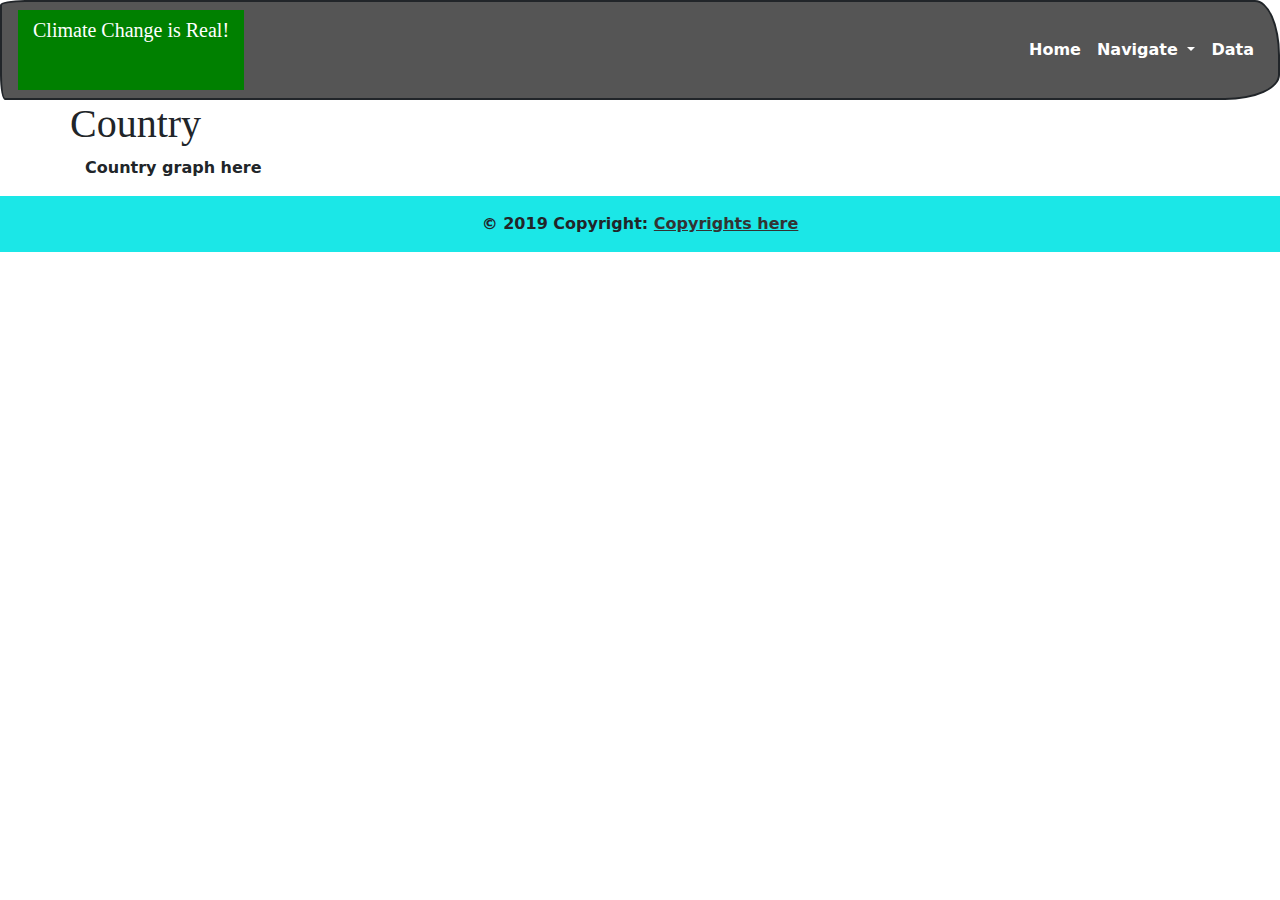
<file: templates/country.html>
<!DOCTYPE html>
<html lang="en">

<head>
    <meta charset="UTF-8">
    <meta name="viewport" content="width=device-width, initial-scale=1, shrink-to-fit=no">
    <title>Welcome!</title>
    <link rel="stylesheet" href="https://stackpath.bootstrapcdn.com/bootstrap/4.1.3/css/bootstrap.min.css" integrity="sha384-MCw98/SFnGE8fJT3GXwEOngsV7Zt27NXFoaoApmYm81iuXoPkFOJwJ8ERdknLPMO" crossorigin="anonymous">
  
    <link rel="stylesheet" href="../static/css/style.css">
  </head>
  
  <body>
      <nav class="navbar navbar-expand-lg navbar-dark bg-dark">
              <a class="navbar-brand" style='background-color:green' href="#">Climate Change is Real!</a>
              <button class="navbar-toggler" type="button" data-toggle="collapse" data-target="#navbarSupportedContent" aria-controls="navbarSupportedContent" aria-expanded="false" aria-label="Toggle navigation">
                  <span class="navbar-toggler-icon"></span>
              </button>
          
              <div class="collapse navbar-collapse flex-grow-1 text-right" id="navbarSupportedContent">
                  <ul class="navbar-nav ml-auto flex-nowrap">
                  <li class="nav-item active">
                      <a class="nav-link active" href="/">Home</span></a>
                  </li>
                  <li class="nav-item dropdown">
                          <a class="nav-link dropdown-toggle" href="#" id="navbarDropdown" role="button" data-toggle="dropdown" aria-haspopup="true" aria-expanded="false">
                          Navigate
                          </a>
                          <div class="dropdown-menu dropdown-menu-right" aria-labelledby="navbarDropdown">
                          <a class="dropdown-item" href="/">World Data/Home</a>
                          <a class="dropdown-item" href="/country">Choose a country</a>
                          <a class="dropdown-item" href="/insights">Insights/Policies</a>
                          </div>
                      </li>
                <li class="nav-item">
                    <a class="nav-link" href="data.html">Data</a>
                </li>
            </ul>
        </div>
    </nav>

    <div class="container">
            <div class="row">
              <h1>Country</h1>
              <hr>
              </div>
          </div>
              
          <div class="container">
              <div class="row">
                  <div class="col-md-12" id="countrygraph">
                  <article>
                  <a target="_blank">Country graph here</a>
                  </article>
                  <div id="scatter"></div>
                  </div>
                  <div class="col-md-4">
                      <p></p>
                  </div>
            </div>
          </div>

        <footer class="page-footer font-small blue">
            <div class="footer-copyright text-center py-3">© 2019 Copyright:
              <a href="#"> Copyrights here</a>
            </div>
        </footer>

    <script src="https://code.jquery.com/jquery-3.3.1.slim.min.js"
        integrity="sha384-q8i/X+965DzO0rT7abK41JStQIAqVgRVzpbzo5smXKp4YfRvH+8abtTE1Pi6jizo"
        crossorigin="anonymous"></script>
    <script src="https://cdnjs.cloudflare.com/ajax/libs/popper.js/1.14.3/umd/popper.min.js"
        integrity="sha384-ZMP7rVo3mIykV+2+9J3UJ46jBk0WLaUAdn689aCwoqbBJiSnjAK/l8WvCWPIPm49"
        crossorigin="anonymous"></script>
    <script src="https://stackpath.bootstrapcdn.com/bootstrap/4.1.3/js/bootstrap.min.js"
        integrity="sha384-ChfqqxuZUCnJSK3+MXmPNIyE6ZbWh2IMqE241rYiqJxyMiZ6OW/JmZQ5stwEULTy"
        crossorigin="anonymous"></script>
</body>

</html>
</file>
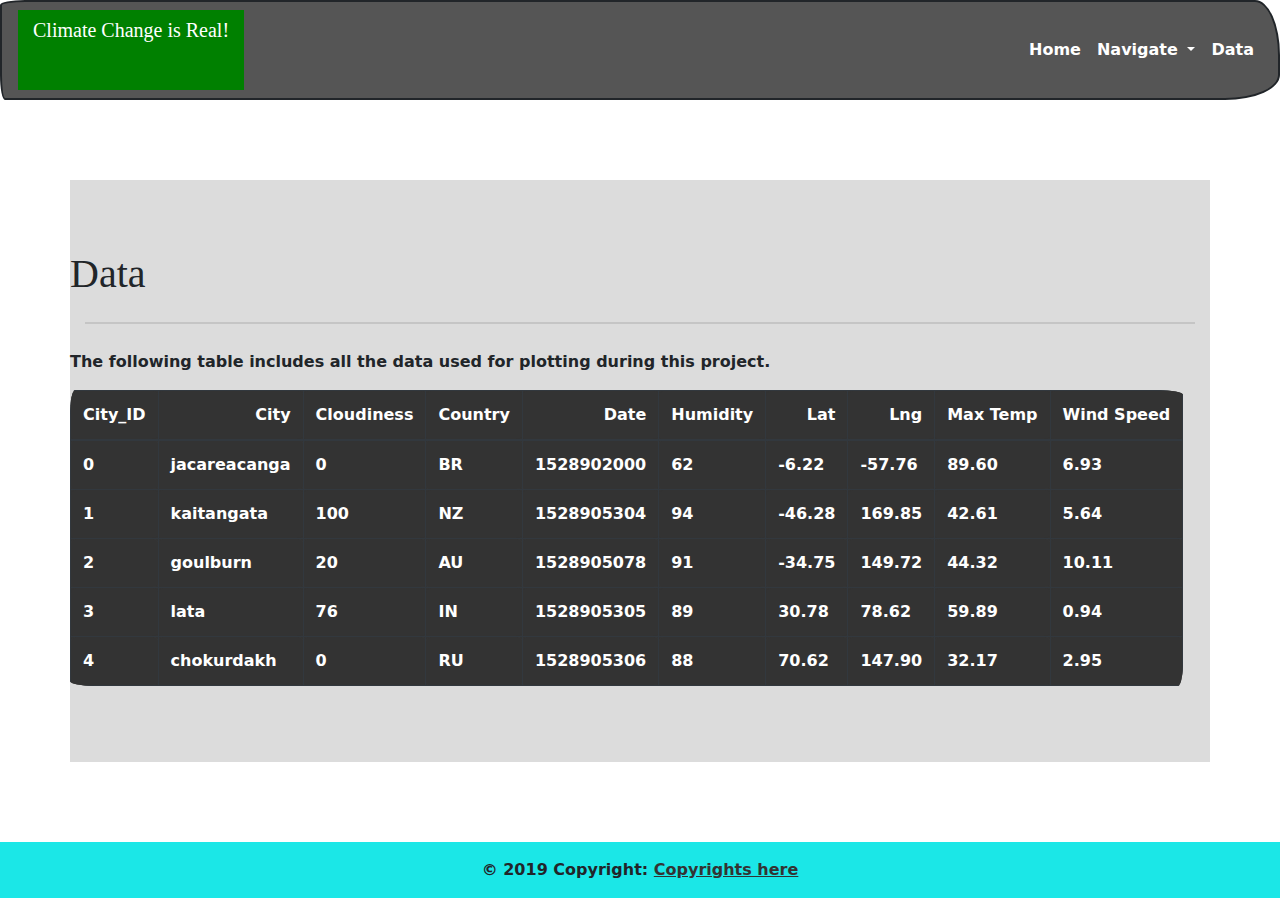
<file: templates/data.html>
<!DOCTYPE html>
<html lang="en">

<head>
    <meta charset="UTF-8">
    <meta name="viewport" content="width=device-width, initial-scale=1, shrink-to-fit=no">
    <title>Welcome!</title>
  <link rel="stylesheet" href="https://stackpath.bootstrapcdn.com/bootstrap/4.1.3/css/bootstrap.min.css" integrity="sha384-MCw98/SFnGE8fJT3GXwEOngsV7Zt27NXFoaoApmYm81iuXoPkFOJwJ8ERdknLPMO" crossorigin="anonymous">

  <link rel="stylesheet" href="../static/css/style.css">
</head>

<body>
    <nav class="navbar navbar-expand-lg navbar-dark bg-dark">
            <a class="navbar-brand" style='background-color:green' href="#">Climate Change is Real!</a>
            <button class="navbar-toggler" type="button" data-toggle="collapse" data-target="#navbarSupportedContent" aria-controls="navbarSupportedContent" aria-expanded="false" aria-label="Toggle navigation">
                <span class="navbar-toggler-icon"></span>
            </button>
        
            <div class="collapse navbar-collapse flex-grow-1 text-right" id="navbarSupportedContent">
                <ul class="navbar-nav ml-auto flex-nowrap">
                <li class="nav-item active">
                    <a class="nav-link active" href="/">Home</span></a>
                </li>
                <li class="nav-item dropdown">
                        <a class="nav-link dropdown-toggle" href="#" id="navbarDropdown" role="button" data-toggle="dropdown" aria-haspopup="true" aria-expanded="false">
                        Navigate
                        </a>
                        <div class="dropdown-menu dropdown-menu-right" aria-labelledby="navbarDropdown">
                        <a class="dropdown-item" href="/">World Data/Home</a>
                        <a class="dropdown-item" href="/country">Choose a country</a>
                        <a class="dropdown-item" href="/insights">Insights/Policies</a>
                        </div>
                    </li>
                <li class="nav-item">
                    <a class="nav-link active" href="data.html">Data</a>
                </li>
            </ul>
        </div>
    </nav>

    <div class="container pagecontainer">
      <div class="row">
        <h1 class="description-header textpadding" >Data</h1>
        <hr>
      </div>
      <hr> 
      <div class="row">
        <p class="textpadding">The following table includes all the data used for plotting during this project.</p>
        <div class="table-responsive-md">
        <div class="table table-bordered table-dark table-striped">
        <table border="1" class="dataframe">
            <thead>
              <tr style="text-align: right;">
                <th>City_ID</th>
                <th>City</th>
                <th>Cloudiness</th>
                <th>Country</th>
                <th>Date</th>
                <th>Humidity</th>
                <th>Lat</th>
                <th>Lng</th>
                <th>Max Temp</th>
                <th>Wind Speed</th>
              </tr>
            </thead>
            <tbody>
              <tr>
                <td>0</td>
                <td>jacareacanga</td>
                <td>0</td>
                <td>BR</td>
                <td>1528902000</td>
                <td>62</td>
                <td>-6.22</td>
                <td>-57.76</td>
                <td>89.60</td>
                <td>6.93</td>
              </tr>
              <tr>
                <td>1</td>
                <td>kaitangata</td>
                <td>100</td>
                <td>NZ</td>
                <td>1528905304</td>
                <td>94</td>
                <td>-46.28</td>
                <td>169.85</td>
                <td>42.61</td>
                <td>5.64</td>
              </tr>
              <tr>
                <td>2</td>
                <td>goulburn</td>
                <td>20</td>
                <td>AU</td>
                <td>1528905078</td>
                <td>91</td>
                <td>-34.75</td>
                <td>149.72</td>
                <td>44.32</td>
                <td>10.11</td>
              </tr>
              <tr>
                <td>3</td>
                <td>lata</td>
                <td>76</td>
                <td>IN</td>
                <td>1528905305</td>
                <td>89</td>
                <td>30.78</td>
                <td>78.62</td>
                <td>59.89</td>
                <td>0.94</td>
              </tr>
              <tr>
                <td>4</td>
                <td>chokurdakh</td>
                <td>0</td>
                <td>RU</td>
                <td>1528905306</td>
                <td>88</td>
                <td>70.62</td>
                <td>147.90</td>
                <td>32.17</td>
                <td>2.95</td>
              </tr>
             
            </tbody>
          </table> 
        </div>  
      </div>
    </div>
    </div>

    <footer class="page-footer font-small blue">
      <div class="footer-copyright text-center py-3">© 2019 Copyright:
        <a href="#"> Copyrights here</a>
      </div>
  </footer>

    <script src="https://code.jquery.com/jquery-3.3.1.slim.min.js"
        integrity="sha384-q8i/X+965DzO0rT7abK41JStQIAqVgRVzpbzo5smXKp4YfRvH+8abtTE1Pi6jizo"
        crossorigin="anonymous"></script>
    <script src="https://cdnjs.cloudflare.com/ajax/libs/popper.js/1.14.3/umd/popper.min.js"
        integrity="sha384-ZMP7rVo3mIykV+2+9J3UJ46jBk0WLaUAdn689aCwoqbBJiSnjAK/l8WvCWPIPm49"
        crossorigin="anonymous"></script>
    <script src="https://stackpath.bootstrapcdn.com/bootstrap/4.1.3/js/bootstrap.min.js"
        integrity="sha384-ChfqqxuZUCnJSK3+MXmPNIyE6ZbWh2IMqE241rYiqJxyMiZ6OW/JmZQ5stwEULTy"
        crossorigin="anonymous"></script>
</body>

</html>
</file>
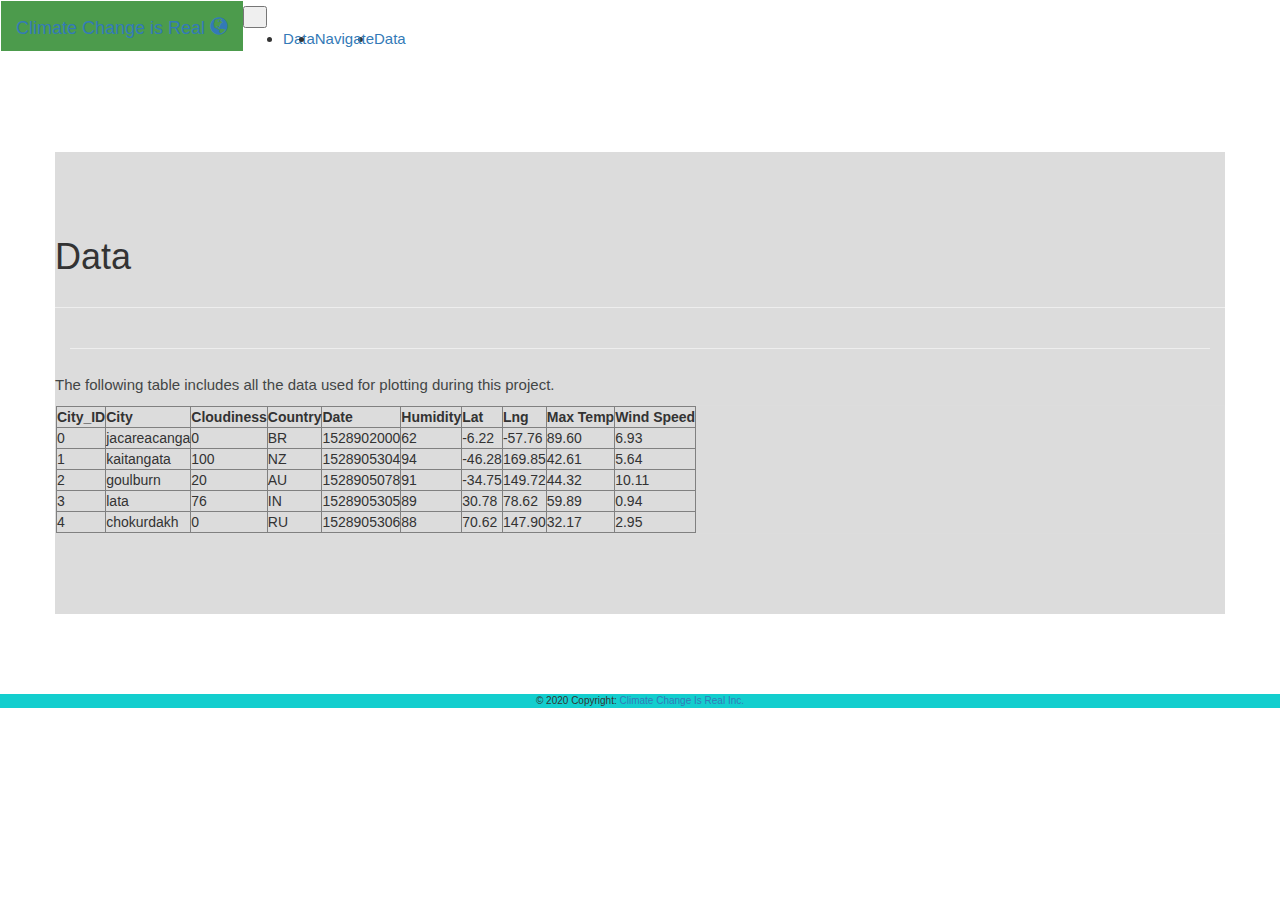
<file: Emissions/templates/data.html>
<!DOCTYPE html>
<html lang="en">

<head>
    <meta charset="UTF-8">
    <meta name="viewport" content="width=device-width, initial-scale=1, shrink-to-fit=no">
    <title>Welcome!</title>
  <link rel="stylesheet" href="https://stackpath.bootstrapcdn.com/bootstrap/4.1.3/css/bootstrap.min.css" integrity="sha384-MCw98/SFnGE8fJT3GXwEOngsV7Zt27NXFoaoApmYm81iuXoPkFOJwJ8ERdknLPMO" crossorigin="anonymous">

  <link rel="stylesheet" href="../static/css/style.css">
  <meta name="viewport" content="width=device-width, initial-scale=1">
    <link rel="stylesheet" href="https://maxcdn.bootstrapcdn.com/bootstrap/3.3.7/css/bootstrap.min.css">
    <script src="https://ajax.googleapis.com/ajax/libs/jquery/3.2.1/jquery.min.js"></script>
    <script src="https://maxcdn.bootstrapcdn.com/bootstrap/3.3.7/js/bootstrap.min.js"></script>
</head>

<body>
    <nav class="navbar navbar-expand-lg navbar-dark bg-dark">
            <a class="navbar-brand" style='background-color:rgb(76, 155, 76)' href="#">Climate Change is Real   <span class="glyphicon glyphicon-globe"></span></a>
            <button class="navbar-toggler" type="button" data-toggle="collapse" data-target="#navbarSupportedContent" aria-controls="navbarSupportedContent" aria-expanded="false" aria-label="Toggle navigation">
                <span class="navbar-toggler-icon"></span>
            </button>
        
            <div class="collapse navbar-collapse flex-grow-1 text-right" id="navbarSupportedContent">
                <ul class="navbar-nav ml-auto flex-nowrap">
                <li class="nav-item active">
                    <a class="nav-link active" href="/">Data</span></a>
                </li>
                <li class="nav-item dropdown">
                        <a class="nav-link dropdown-toggle" href="#" id="navbarDropdown" role="button" data-toggle="dropdown" aria-haspopup="true" aria-expanded="false">
                        Navigate
                        </a>
                        <div class="dropdown-menu dropdown-menu-right" aria-labelledby="navbarDropdown">
                          <a class="dropdown-item" href="/"> Home </a>
                          <a class="dropdown-item" href="/country">Results by Country</a>
                          <a class="dropdown-item" href="/insights">Coverage & Info</a>
                        </div>
                    </li>
                <li class="nav-item">
                    <a class="nav-link active" href="/data">Data</a>
                </li>
            </ul>
        </div>
    </nav>

    <div class="container pagecontainer">
      <div class="row">
        <h1 class="description-header textpadding" >Data</h1>
        <hr>
      </div>
      <hr> 
      <div class="row">
        <p class="textpadding">The following table includes all the data used for plotting during this project.</p>
        <div class="table-responsive-md">
        <div class="table table-bordered table-dark table-striped">
        <table border="1" class="dataframe">
            <thead>
              <tr style="text-align: right;">
                <th>City_ID</th>
                <th>City</th>
                <th>Cloudiness</th>
                <th>Country</th>
                <th>Date</th>
                <th>Humidity</th>
                <th>Lat</th>
                <th>Lng</th>
                <th>Max Temp</th>
                <th>Wind Speed</th>
              </tr>
            </thead>
            <tbody>
              <tr>
                <td>0</td>
                <td>jacareacanga</td>
                <td>0</td>
                <td>BR</td>
                <td>1528902000</td>
                <td>62</td>
                <td>-6.22</td>
                <td>-57.76</td>
                <td>89.60</td>
                <td>6.93</td>
              </tr>
              <tr>
                <td>1</td>
                <td>kaitangata</td>
                <td>100</td>
                <td>NZ</td>
                <td>1528905304</td>
                <td>94</td>
                <td>-46.28</td>
                <td>169.85</td>
                <td>42.61</td>
                <td>5.64</td>
              </tr>
              <tr>
                <td>2</td>
                <td>goulburn</td>
                <td>20</td>
                <td>AU</td>
                <td>1528905078</td>
                <td>91</td>
                <td>-34.75</td>
                <td>149.72</td>
                <td>44.32</td>
                <td>10.11</td>
              </tr>
              <tr>
                <td>3</td>
                <td>lata</td>
                <td>76</td>
                <td>IN</td>
                <td>1528905305</td>
                <td>89</td>
                <td>30.78</td>
                <td>78.62</td>
                <td>59.89</td>
                <td>0.94</td>
              </tr>
              <tr>
                <td>4</td>
                <td>chokurdakh</td>
                <td>0</td>
                <td>RU</td>
                <td>1528905306</td>
                <td>88</td>
                <td>70.62</td>
                <td>147.90</td>
                <td>32.17</td>
                <td>2.95</td>
              </tr>
             
            </tbody>
          </table> 
        </div>  
      </div>
    </div>
    </div>

    <footer class="page-footer font-small blue">
      <div class="footer-copyright text-center py-3">© 2020 Copyright:
        <a> Climate Change Is Real Inc.</a>
      </div>
    </footer>

    <script src="https://code.jquery.com/jquery-3.3.1.slim.min.js"
        integrity="sha384-q8i/X+965DzO0rT7abK41JStQIAqVgRVzpbzo5smXKp4YfRvH+8abtTE1Pi6jizo"
        crossorigin="anonymous"></script>
    <script src="https://cdnjs.cloudflare.com/ajax/libs/popper.js/1.14.3/umd/popper.min.js"
        integrity="sha384-ZMP7rVo3mIykV+2+9J3UJ46jBk0WLaUAdn689aCwoqbBJiSnjAK/l8WvCWPIPm49"
        crossorigin="anonymous"></script>
    <script src="https://stackpath.bootstrapcdn.com/bootstrap/4.1.3/js/bootstrap.min.js"
        integrity="sha384-ChfqqxuZUCnJSK3+MXmPNIyE6ZbWh2IMqE241rYiqJxyMiZ6OW/JmZQ5stwEULTy"
        crossorigin="anonymous"></script>
</body>

</html>
</file>
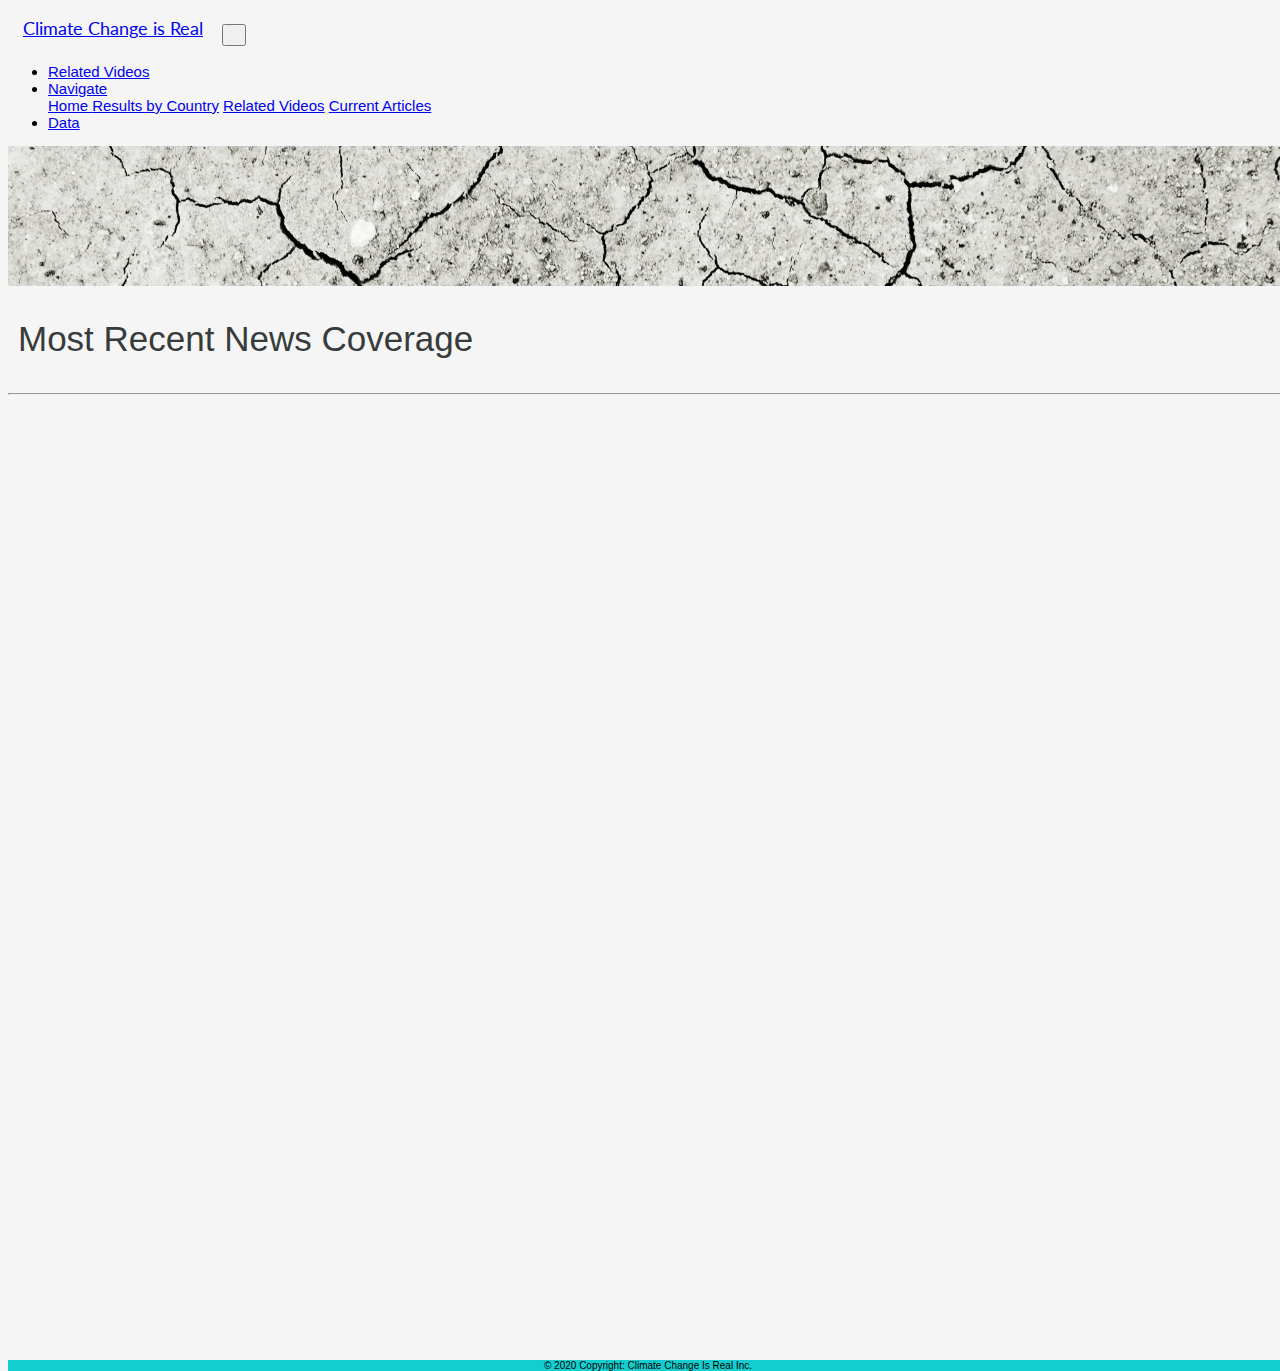
<file: Emissions/templates/insights.html>
<!DOCTYPE html>
<html lang="en">

<head>
    <meta charset="UTF-8">
    <meta name="viewport" content="width=device-width, initial-scale=1, shrink-to-fit=no">
    
    <title>Welcome!</title>
    
    <link href="https://fonts.googleapis.com/css?family=Lato:300,300i,400,400i&display=swap" rel="stylesheet">
    <link rel="stylesheet" href="https://stackpath.bootstrapcdn.com/bootstrap/4.1.3/css/bootstrap.min.css" integrity="sha384-MCw98/SFnGE8fJT3GXwEOngsV7Zt27NXFoaoApmYm81iuXoPkFOJwJ8ERdknLPMO" crossorigin="anonymous">
    <link rel="stylesheet" href="../static/css/style.css">
    </head>
  
  <body>
      <nav class="navbar navbar-expand-lg navbar-dark bg-dark">
            <a class="navbar-brand" href="#">Climate Change is Real</a>
              <button class="navbar-toggler" type="button" data-toggle="collapse" data-target="#navbarSupportedContent" aria-controls="navbarSupportedContent" aria-expanded="false" aria-label="Toggle navigation">
                  <span class="navbar-toggler-icon"></span>
              </button>
          
              <div class="collapse navbar-collapse flex-grow-1 text-right" id="navbarSupportedContent">
                  <ul class="navbar-nav ml-auto flex-nowrap">
                  <li class="nav-item active">
                      <span><a class="nav-link active" href="#">Related Videos</a></span>
                  </li>
                  <li class="nav-item dropdown">
                          <a class="nav-link dropdown-toggle" href="#" id="navbarDropdown" role="button" data-toggle="dropdown" aria-haspopup="true" aria-expanded="false">
                          Navigate
                          </a>
                          <div class="dropdown-menu dropdown-menu-right" aria-labelledby="navbarDropdown">
                            <a class="dropdown-item" href="/"> Home </a>
                            <a class="dropdown-item" href="/country">Results by Country</a>
                            <a class="dropdown-item" href="/insights">Related Videos</a>
                            <a class="dropdown-item" href="/articles">Current Articles</a>
                        </div>
                      </li>
                <li class="nav-item">
                    <a class="nav-link" href="/data">Data</a>
                </li>
            </ul>
        </div>
    </nav>
   
    <div class="hero-image"></div>

    <div class="container">
            <div class="row">
              <h1> Most Recent News Coverage </h1>
              <hr>
              </div>
          </div>
              
          <div class="container">
              <div class="row">
                  <div class="col-md-12" id="insights">
                  <div class= "iframe-container" -->
                  <iframe width="500" height="315" src="https://www.youtube.com/embed/Ga9QQrszm0E" frameborder="0" allow="accelerometer; autoplay; encrypted-media; gyroscope; picture-in-picture" allowfullscreen></iframe>
                  <iframe width="500" height="315" src="https://www.youtube.com/embed/yzPEv8Yj-HY" frameborder="0" allow="accelerometer; autoplay; encrypted-media; gyroscope; picture-in-picture" allowfullscreen></iframe>
                  <iframe width="500" height="315" src="https://www.youtube.com/embed/G4H1N_yXBiA" frameborder="0" allow="accelerometer; autoplay; encrypted-media; gyroscope; picture-in-picture" allowfullscreen></iframe>
                  <iframe width="500" height="315" src="https://www.youtube.com/embed/8l-dhwqd2UM" frameborder="0" allow="accelerometer; autoplay; encrypted-media; gyroscope; picture-in-picture" allowfullscreen></iframe>
                  <iframe width="500" height="315" src="https://www.youtube.com/embed/IPo3IL2m2Tc" frameborder="0" allow="accelerometer; autoplay; encrypted-media; gyroscope; picture-in-picture" allowfullscreen></iframe>
                  <iframe width="500" height="315" src="https://www.youtube.com/embed/q0nVbICKU7g" frameborder="0" allow="accelerometer; autoplay; encrypted-media; gyroscope; picture-in-picture" allowfullscreen></iframe>
                </div>
                </div>
             </div>
          </div>

        <footer class="page-footer font-small blue">
            <div class="footer-copyright text-center py-3">© 2020 Copyright:
              <a> Climate Change Is Real Inc.</a>
            </div>
        </footer>

    <script src="https://code.jquery.com/jquery-3.3.1.slim.min.js"
        integrity="sha384-q8i/X+965DzO0rT7abK41JStQIAqVgRVzpbzo5smXKp4YfRvH+8abtTE1Pi6jizo"
        crossorigin="anonymous"></script>
    <script src="https://cdnjs.cloudflare.com/ajax/libs/popper.js/1.14.3/umd/popper.min.js"
        integrity="sha384-ZMP7rVo3mIykV+2+9J3UJ46jBk0WLaUAdn689aCwoqbBJiSnjAK/l8WvCWPIPm49"
        crossorigin="anonymous"></script>
    <script src="https://stackpath.bootstrapcdn.com/bootstrap/4.1.3/js/bootstrap.min.js"
        integrity="sha384-ChfqqxuZUCnJSK3+MXmPNIyE6ZbWh2IMqE241rYiqJxyMiZ6OW/JmZQ5stwEULTy"
        crossorigin="anonymous"></script>
</body>

</html>
</file>
<file: static/css/style.css>
html, body {
    height: 100%;
}

.navbar {
    min-height: 100px;
}

.navbar-brand {
    padding: 0 15px;
    height: 80px;
    line-height: 80px;
}

.navbar-toggler {
    margin-top: 23px;
    padding: 9px 10px !important;
}

h1 {
    color: cadetblue
    ;
}

h3 {
    color: cadetblue;
    padding-top: 5px;
    ;
}

footer {
    background-color: rgb(27, 231, 231);
    flex-shrink: 0
    ;
}
.pagecontainer {
    padding: 60px;
    margin-top: 80px;
    margin-bottom: 80px;
    background-color:gainsboro;
}
body {
    background-color:whitesmoke
    ;
    display: flex;
    flex-direction: column;
}

/* .content {
    flex: 1 0 auto;
} */

.pic_size {
    min-width: 50px;
}
.visuals {
    display:flex;
    flex-flow: row wrap;
}

.textpadding {
    padding-top: 10px; 
}
.visuals article {
    min-width: 50%;
    flex: 1;
    padding: 5px;
}

@media only screen and (max-width: 768px) {
    .visuals {
      flex-flow: row nowrap;
    }
}


/*!
 * Bootswatch v4.0.0
 * Homepage: https://bootswatch.com
 * Copyright 2012-2018 Thomas Park
 * Licensed under MIT
 * Based on Bootstrap
*//*!
 * Bootstrap v4.0.0 (https://getbootstrap.com)
 * Copyright 2011-2018 The Bootstrap Authors
 * Copyright 2011-2018 Twitter, Inc.
 * Licensed under MIT (https://github.com/twbs/bootstrap/blob/master/LICENSE)
 */@import url("https://fonts.googleapis.com/css?family=Neucha|Cabin+Sketch");:root{--blue:#007bff;--indigo:#6610f2;--purple:#6f42c1;--pink:#e83e8c;--red:#dc3545;--orange:#fd7e14;--yellow:#ffc107;--green:#28a745;--teal:#20c997;--cyan:#17a2b8;--white:#fff;--gray:#868e96;--gray-dark:#333;--primary:#333;--secondary:#555;--success:#28a745;--info:#17a2b8;--warning:#ffc107;--danger:#dc3545;--light:#fff;--dark:#555;--breakpoint-xs:0;--breakpoint-sm:576px;--breakpoint-md:768px;--breakpoint-lg:992px;--breakpoint-xl:1200px;--font-family-sans-serif:"Neucha", -apple-system, system-ui, BlinkMacSystemFont, "Segoe UI", Roboto, "Helvetica Neue", Arial, sans-serif;--font-family-monospace:SFMono-Regular, Menlo, Monaco, Consolas, "Liberation Mono", "Courier New", monospace}*,*::before,*::after{-webkit-box-sizing:border-box;box-sizing:border-box}html{font-family:sans-serif;line-height:1.15;-webkit-text-size-adjust:100%;-ms-text-size-adjust:100%;-ms-overflow-style:scrollbar;-webkit-tap-highlight-color:transparent}@-ms-viewport{width:device-width}article,aside,dialog,figcaption,figure,footer,header,hgroup,main,nav,section{display:block}body{margin:0;font-family:"Neucha", -apple-system, system-ui, BlinkMacSystemFont, "Segoe UI", Roboto, "Helvetica Neue", Arial, sans-serif;font-size:1rem;font-weight:700;line-height:1.5;color:#212529;text-align:left;background-color:#fff}[tabindex="-1"]:focus{outline:0 !important}hr{-webkit-box-sizing:content-box;box-sizing:content-box;height:0;overflow:visible}h1,h2,h3,h4,h5,h6{margin-top:0;margin-bottom:0.5rem}p{margin-top:0;margin-bottom:1rem}abbr[title],abbr[data-original-title]{text-decoration:underline;-webkit-text-decoration:underline dotted;text-decoration:underline dotted;cursor:help;border-bottom:0}address{margin-bottom:1rem;font-style:normal;line-height:inherit}ol,ul,dl{margin-top:0;margin-bottom:1rem}ol ol,ul ul,ol ul,ul ol{margin-bottom:0}dt{font-weight:700}dd{margin-bottom:.5rem;margin-left:0}blockquote{margin:0 0 1rem}dfn{font-style:italic}b,strong{font-weight:bolder}small{font-size:80%}sub,sup{position:relative;font-size:75%;line-height:0;vertical-align:baseline}sub{bottom:-.25em}sup{top:-.5em}a{color:#333;text-decoration:underline;background-color:transparent;-webkit-text-decoration-skip:objects}a:hover{color:#0d0d0d;text-decoration:underline}a:not([href]):not([tabindex]){color:inherit;text-decoration:none}a:not([href]):not([tabindex]):hover,a:not([href]):not([tabindex]):focus{color:inherit;text-decoration:none}a:not([href]):not([tabindex]):focus{outline:0}pre,code,kbd,samp{font-family:monospace, monospace;font-size:1em}pre{margin-top:0;margin-bottom:1rem;overflow:auto;-ms-overflow-style:scrollbar}figure{margin:0 0 1rem}img{vertical-align:middle;border-style:none}svg:not(:root){overflow:hidden}table{border-collapse:collapse}caption{padding-top:0.75rem;padding-bottom:0.75rem;color:#868e96;text-align:left;caption-side:bottom}th{text-align:inherit}label{display:inline-block;margin-bottom:.5rem}button{border-radius:0}button:focus{outline:1px dotted;outline:5px auto -webkit-focus-ring-color}input,button,select,optgroup,textarea{margin:0;font-family:inherit;font-size:inherit;line-height:inherit}button,input{overflow:visible}button,select{text-transform:none}button,html [type="button"],[type="reset"],[type="submit"]{-webkit-appearance:button}button::-moz-focus-inner,[type="button"]::-moz-focus-inner,[type="reset"]::-moz-focus-inner,[type="submit"]::-moz-focus-inner{padding:0;border-style:none}input[type="radio"],input[type="checkbox"]{-webkit-box-sizing:border-box;box-sizing:border-box;padding:0}input[type="date"],input[type="time"],input[type="datetime-local"],input[type="month"]{-webkit-appearance:listbox}textarea{overflow:auto;resize:vertical}fieldset{min-width:0;padding:0;margin:0;border:0}legend{display:block;width:100%;max-width:100%;padding:0;margin-bottom:.5rem;font-size:1.5rem;line-height:inherit;color:inherit;white-space:normal}progress{vertical-align:baseline}[type="number"]::-webkit-inner-spin-button,[type="number"]::-webkit-outer-spin-button{height:auto}[type="search"]{outline-offset:-2px;-webkit-appearance:none}[type="search"]::-webkit-search-cancel-button,[type="search"]::-webkit-search-decoration{-webkit-appearance:none}::-webkit-file-upload-button{font:inherit;-webkit-appearance:button}output{display:inline-block}summary{display:list-item;cursor:pointer}template{display:none}[hidden]{display:none !important}h1,h2,h3,h4,h5,h6,.h1,.h2,.h3,.h4,.h5,.h6{margin-bottom:0.5rem;font-family:"Cabin Sketch", cursive;font-weight:500;line-height:1.2;color:inherit}h1,.h1{font-size:2.5rem}h2,.h2{font-size:2rem}h3,.h3{font-size:1.75rem}h4,.h4{font-size:1.5rem}h5,.h5{font-size:1.25rem}h6,.h6{font-size:1rem}.lead{font-size:1.25rem;font-weight:300}.display-1{font-size:6rem;font-weight:300;line-height:1.2}.display-2{font-size:5.5rem;font-weight:300;line-height:1.2}.display-3{font-size:4.5rem;font-weight:300;line-height:1.2}.display-4{font-size:3.5rem;font-weight:300;line-height:1.2}hr{margin-top:1rem;margin-bottom:1rem;border:0;border-top:2px solid rgba(0,0,0,0.1)}small,.small{font-size:80%;font-weight:400}mark,.mark{padding:0.2em;background-color:#fcf8e3}.list-unstyled{padding-left:0;list-style:none}.list-inline{padding-left:0;list-style:none}.list-inline-item{display:inline-block}.list-inline-item:not(:last-child){margin-right:0.5rem}.initialism{font-size:90%;text-transform:uppercase}.blockquote{margin-bottom:1rem;font-size:1.25rem}.blockquote-footer{display:block;font-size:80%;color:#333}.blockquote-footer::before{content:"\2014 \00A0"}.img-fluid{max-width:100%;height:auto}.img-thumbnail{padding:0.25rem;background-color:#fff;border:2px solid #dee2e6;border-radius:255px 25px 225px 25px/25px 225px 25px 255px;max-width:100%;height:auto}.figure{display:inline-block}.figure-img{margin-bottom:0.5rem;line-height:1}.figure-caption{font-size:90%;color:#868e96}code,kbd,pre,samp{font-family:SFMono-Regular, Menlo, Monaco, Consolas, "Liberation Mono", "Courier New", monospace}code{font-size:87.5%;color:#e83e8c;word-break:break-word}a>code{color:inherit}kbd{padding:0.2rem 0.4rem;font-size:87.5%;color:#fff;background-color:#212529;border-radius:255px 25px 225px 25px/25px 225px 25px 255px}kbd kbd{padding:0;font-size:100%;font-weight:700}pre{display:block;font-size:87.5%;color:#212529}pre code{font-size:inherit;color:inherit;word-break:normal}.pre-scrollable{max-height:340px;overflow-y:scroll}.container{width:100%;padding-right:15px;padding-left:15px;margin-right:auto;margin-left:auto}@media (min-width: 576px){.container{max-width:540px}}@media (min-width: 768px){.container{max-width:720px}}@media (min-width: 992px){.container{max-width:960px}}@media (min-width: 1200px){.container{max-width:1140px}}.container-fluid{width:100%;padding-right:15px;padding-left:15px;margin-right:auto;margin-left:auto}.row{display:-webkit-box;display:-ms-flexbox;display:flex;-ms-flex-wrap:wrap;flex-wrap:wrap;margin-right:-15px;margin-left:-15px}.no-gutters{margin-right:0;margin-left:0}.no-gutters>.col,.no-gutters>[class*="col-"]{padding-right:0;padding-left:0}.col-1,.col-2,.col-3,.col-4,.col-5,.col-6,.col-7,.col-8,.col-9,.col-10,.col-11,.col-12,.col,.col-auto,.col-sm-1,.col-sm-2,.col-sm-3,.col-sm-4,.col-sm-5,.col-sm-6,.col-sm-7,.col-sm-8,.col-sm-9,.col-sm-10,.col-sm-11,.col-sm-12,.col-sm,.col-sm-auto,.col-md-1,.col-md-2,.col-md-3,.col-md-4,.col-md-5,.col-md-6,.col-md-7,.col-md-8,.col-md-9,.col-md-10,.col-md-11,.col-md-12,.col-md,.col-md-auto,.col-lg-1,.col-lg-2,.col-lg-3,.col-lg-4,.col-lg-5,.col-lg-6,.col-lg-7,.col-lg-8,.col-lg-9,.col-lg-10,.col-lg-11,.col-lg-12,.col-lg,.col-lg-auto,.col-xl-1,.col-xl-2,.col-xl-3,.col-xl-4,.col-xl-5,.col-xl-6,.col-xl-7,.col-xl-8,.col-xl-9,.col-xl-10,.col-xl-11,.col-xl-12,.col-xl,.col-xl-auto{position:relative;width:100%;min-height:1px;padding-right:15px;padding-left:15px}.col{-ms-flex-preferred-size:0;flex-basis:0;-webkit-box-flex:1;-ms-flex-positive:1;flex-grow:1;max-width:100%}.col-auto{-webkit-box-flex:0;-ms-flex:0 0 auto;flex:0 0 auto;width:auto;max-width:none}.col-1{-webkit-box-flex:0;-ms-flex:0 0 8.3333333333%;flex:0 0 8.3333333333%;max-width:8.3333333333%}.col-2{-webkit-box-flex:0;-ms-flex:0 0 16.6666666667%;flex:0 0 16.6666666667%;max-width:16.6666666667%}.col-3{-webkit-box-flex:0;-ms-flex:0 0 25%;flex:0 0 25%;max-width:25%}.col-4{-webkit-box-flex:0;-ms-flex:0 0 33.3333333333%;flex:0 0 33.3333333333%;max-width:33.3333333333%}.col-5{-webkit-box-flex:0;-ms-flex:0 0 41.6666666667%;flex:0 0 41.6666666667%;max-width:41.6666666667%}.col-6{-webkit-box-flex:0;-ms-flex:0 0 50%;flex:0 0 50%;max-width:50%}.col-7{-webkit-box-flex:0;-ms-flex:0 0 58.3333333333%;flex:0 0 58.3333333333%;max-width:58.3333333333%}.col-8{-webkit-box-flex:0;-ms-flex:0 0 66.6666666667%;flex:0 0 66.6666666667%;max-width:66.6666666667%}.col-9{-webkit-box-flex:0;-ms-flex:0 0 75%;flex:0 0 75%;max-width:75%}.col-10{-webkit-box-flex:0;-ms-flex:0 0 83.3333333333%;flex:0 0 83.3333333333%;max-width:83.3333333333%}.col-11{-webkit-box-flex:0;-ms-flex:0 0 91.6666666667%;flex:0 0 91.6666666667%;max-width:91.6666666667%}.col-12{-webkit-box-flex:0;-ms-flex:0 0 100%;flex:0 0 100%;max-width:100%}.order-first{-webkit-box-ordinal-group:0;-ms-flex-order:-1;order:-1}.order-last{-webkit-box-ordinal-group:14;-ms-flex-order:13;order:13}.order-0{-webkit-box-ordinal-group:1;-ms-flex-order:0;order:0}.order-1{-webkit-box-ordinal-group:2;-ms-flex-order:1;order:1}.order-2{-webkit-box-ordinal-group:3;-ms-flex-order:2;order:2}.order-3{-webkit-box-ordinal-group:4;-ms-flex-order:3;order:3}.order-4{-webkit-box-ordinal-group:5;-ms-flex-order:4;order:4}.order-5{-webkit-box-ordinal-group:6;-ms-flex-order:5;order:5}.order-6{-webkit-box-ordinal-group:7;-ms-flex-order:6;order:6}.order-7{-webkit-box-ordinal-group:8;-ms-flex-order:7;order:7}.order-8{-webkit-box-ordinal-group:9;-ms-flex-order:8;order:8}.order-9{-webkit-box-ordinal-group:10;-ms-flex-order:9;order:9}.order-10{-webkit-box-ordinal-group:11;-ms-flex-order:10;order:10}.order-11{-webkit-box-ordinal-group:12;-ms-flex-order:11;order:11}.order-12{-webkit-box-ordinal-group:13;-ms-flex-order:12;order:12}.offset-1{margin-left:8.3333333333%}.offset-2{margin-left:16.6666666667%}.offset-3{margin-left:25%}.offset-4{margin-left:33.3333333333%}.offset-5{margin-left:41.6666666667%}.offset-6{margin-left:50%}.offset-7{margin-left:58.3333333333%}.offset-8{margin-left:66.6666666667%}.offset-9{margin-left:75%}.offset-10{margin-left:83.3333333333%}.offset-11{margin-left:91.6666666667%}@media (min-width: 576px){.col-sm{-ms-flex-preferred-size:0;flex-basis:0;-webkit-box-flex:1;-ms-flex-positive:1;flex-grow:1;max-width:100%}.col-sm-auto{-webkit-box-flex:0;-ms-flex:0 0 auto;flex:0 0 auto;width:auto;max-width:none}.col-sm-1{-webkit-box-flex:0;-ms-flex:0 0 8.3333333333%;flex:0 0 8.3333333333%;max-width:8.3333333333%}.col-sm-2{-webkit-box-flex:0;-ms-flex:0 0 16.6666666667%;flex:0 0 16.6666666667%;max-width:16.6666666667%}.col-sm-3{-webkit-box-flex:0;-ms-flex:0 0 25%;flex:0 0 25%;max-width:25%}.col-sm-4{-webkit-box-flex:0;-ms-flex:0 0 33.3333333333%;flex:0 0 33.3333333333%;max-width:33.3333333333%}.col-sm-5{-webkit-box-flex:0;-ms-flex:0 0 41.6666666667%;flex:0 0 41.6666666667%;max-width:41.6666666667%}.col-sm-6{-webkit-box-flex:0;-ms-flex:0 0 50%;flex:0 0 50%;max-width:50%}.col-sm-7{-webkit-box-flex:0;-ms-flex:0 0 58.3333333333%;flex:0 0 58.3333333333%;max-width:58.3333333333%}.col-sm-8{-webkit-box-flex:0;-ms-flex:0 0 66.6666666667%;flex:0 0 66.6666666667%;max-width:66.6666666667%}.col-sm-9{-webkit-box-flex:0;-ms-flex:0 0 75%;flex:0 0 75%;max-width:75%}.col-sm-10{-webkit-box-flex:0;-ms-flex:0 0 83.3333333333%;flex:0 0 83.3333333333%;max-width:83.3333333333%}.col-sm-11{-webkit-box-flex:0;-ms-flex:0 0 91.6666666667%;flex:0 0 91.6666666667%;max-width:91.6666666667%}.col-sm-12{-webkit-box-flex:0;-ms-flex:0 0 100%;flex:0 0 100%;max-width:100%}.order-sm-first{-webkit-box-ordinal-group:0;-ms-flex-order:-1;order:-1}.order-sm-last{-webkit-box-ordinal-group:14;-ms-flex-order:13;order:13}.order-sm-0{-webkit-box-ordinal-group:1;-ms-flex-order:0;order:0}.order-sm-1{-webkit-box-ordinal-group:2;-ms-flex-order:1;order:1}.order-sm-2{-webkit-box-ordinal-group:3;-ms-flex-order:2;order:2}.order-sm-3{-webkit-box-ordinal-group:4;-ms-flex-order:3;order:3}.order-sm-4{-webkit-box-ordinal-group:5;-ms-flex-order:4;order:4}.order-sm-5{-webkit-box-ordinal-group:6;-ms-flex-order:5;order:5}.order-sm-6{-webkit-box-ordinal-group:7;-ms-flex-order:6;order:6}.order-sm-7{-webkit-box-ordinal-group:8;-ms-flex-order:7;order:7}.order-sm-8{-webkit-box-ordinal-group:9;-ms-flex-order:8;order:8}.order-sm-9{-webkit-box-ordinal-group:10;-ms-flex-order:9;order:9}.order-sm-10{-webkit-box-ordinal-group:11;-ms-flex-order:10;order:10}.order-sm-11{-webkit-box-ordinal-group:12;-ms-flex-order:11;order:11}.order-sm-12{-webkit-box-ordinal-group:13;-ms-flex-order:12;order:12}.offset-sm-0{margin-left:0}.offset-sm-1{margin-left:8.3333333333%}.offset-sm-2{margin-left:16.6666666667%}.offset-sm-3{margin-left:25%}.offset-sm-4{margin-left:33.3333333333%}.offset-sm-5{margin-left:41.6666666667%}.offset-sm-6{margin-left:50%}.offset-sm-7{margin-left:58.3333333333%}.offset-sm-8{margin-left:66.6666666667%}.offset-sm-9{margin-left:75%}.offset-sm-10{margin-left:83.3333333333%}.offset-sm-11{margin-left:91.6666666667%}}@media (min-width: 768px){.col-md{-ms-flex-preferred-size:0;flex-basis:0;-webkit-box-flex:1;-ms-flex-positive:1;flex-grow:1;max-width:100%}.col-md-auto{-webkit-box-flex:0;-ms-flex:0 0 auto;flex:0 0 auto;width:auto;max-width:none}.col-md-1{-webkit-box-flex:0;-ms-flex:0 0 8.3333333333%;flex:0 0 8.3333333333%;max-width:8.3333333333%}.col-md-2{-webkit-box-flex:0;-ms-flex:0 0 16.6666666667%;flex:0 0 16.6666666667%;max-width:16.6666666667%}.col-md-3{-webkit-box-flex:0;-ms-flex:0 0 25%;flex:0 0 25%;max-width:25%}.col-md-4{-webkit-box-flex:0;-ms-flex:0 0 33.3333333333%;flex:0 0 33.3333333333%;max-width:33.3333333333%}.col-md-5{-webkit-box-flex:0;-ms-flex:0 0 41.6666666667%;flex:0 0 41.6666666667%;max-width:41.6666666667%}.col-md-6{-webkit-box-flex:0;-ms-flex:0 0 50%;flex:0 0 50%;max-width:50%}.col-md-7{-webkit-box-flex:0;-ms-flex:0 0 58.3333333333%;flex:0 0 58.3333333333%;max-width:58.3333333333%}.col-md-8{-webkit-box-flex:0;-ms-flex:0 0 66.6666666667%;flex:0 0 66.6666666667%;max-width:66.6666666667%}.col-md-9{-webkit-box-flex:0;-ms-flex:0 0 75%;flex:0 0 75%;max-width:75%}.col-md-10{-webkit-box-flex:0;-ms-flex:0 0 83.3333333333%;flex:0 0 83.3333333333%;max-width:83.3333333333%}.col-md-11{-webkit-box-flex:0;-ms-flex:0 0 91.6666666667%;flex:0 0 91.6666666667%;max-width:91.6666666667%}.col-md-12{-webkit-box-flex:0;-ms-flex:0 0 100%;flex:0 0 100%;max-width:100%}.order-md-first{-webkit-box-ordinal-group:0;-ms-flex-order:-1;order:-1}.order-md-last{-webkit-box-ordinal-group:14;-ms-flex-order:13;order:13}.order-md-0{-webkit-box-ordinal-group:1;-ms-flex-order:0;order:0}.order-md-1{-webkit-box-ordinal-group:2;-ms-flex-order:1;order:1}.order-md-2{-webkit-box-ordinal-group:3;-ms-flex-order:2;order:2}.order-md-3{-webkit-box-ordinal-group:4;-ms-flex-order:3;order:3}.order-md-4{-webkit-box-ordinal-group:5;-ms-flex-order:4;order:4}.order-md-5{-webkit-box-ordinal-group:6;-ms-flex-order:5;order:5}.order-md-6{-webkit-box-ordinal-group:7;-ms-flex-order:6;order:6}.order-md-7{-webkit-box-ordinal-group:8;-ms-flex-order:7;order:7}.order-md-8{-webkit-box-ordinal-group:9;-ms-flex-order:8;order:8}.order-md-9{-webkit-box-ordinal-group:10;-ms-flex-order:9;order:9}.order-md-10{-webkit-box-ordinal-group:11;-ms-flex-order:10;order:10}.order-md-11{-webkit-box-ordinal-group:12;-ms-flex-order:11;order:11}.order-md-12{-webkit-box-ordinal-group:13;-ms-flex-order:12;order:12}.offset-md-0{margin-left:0}.offset-md-1{margin-left:8.3333333333%}.offset-md-2{margin-left:16.6666666667%}.offset-md-3{margin-left:25%}.offset-md-4{margin-left:33.3333333333%}.offset-md-5{margin-left:41.6666666667%}.offset-md-6{margin-left:50%}.offset-md-7{margin-left:58.3333333333%}.offset-md-8{margin-left:66.6666666667%}.offset-md-9{margin-left:75%}.offset-md-10{margin-left:83.3333333333%}.offset-md-11{margin-left:91.6666666667%}}@media (min-width: 992px){.col-lg{-ms-flex-preferred-size:0;flex-basis:0;-webkit-box-flex:1;-ms-flex-positive:1;flex-grow:1;max-width:100%}.col-lg-auto{-webkit-box-flex:0;-ms-flex:0 0 auto;flex:0 0 auto;width:auto;max-width:none}.col-lg-1{-webkit-box-flex:0;-ms-flex:0 0 8.3333333333%;flex:0 0 8.3333333333%;max-width:8.3333333333%}.col-lg-2{-webkit-box-flex:0;-ms-flex:0 0 16.6666666667%;flex:0 0 16.6666666667%;max-width:16.6666666667%}.col-lg-3{-webkit-box-flex:0;-ms-flex:0 0 25%;flex:0 0 25%;max-width:25%}.col-lg-4{-webkit-box-flex:0;-ms-flex:0 0 33.3333333333%;flex:0 0 33.3333333333%;max-width:33.3333333333%}.col-lg-5{-webkit-box-flex:0;-ms-flex:0 0 41.6666666667%;flex:0 0 41.6666666667%;max-width:41.6666666667%}.col-lg-6{-webkit-box-flex:0;-ms-flex:0 0 50%;flex:0 0 50%;max-width:50%}.col-lg-7{-webkit-box-flex:0;-ms-flex:0 0 58.3333333333%;flex:0 0 58.3333333333%;max-width:58.3333333333%}.col-lg-8{-webkit-box-flex:0;-ms-flex:0 0 66.6666666667%;flex:0 0 66.6666666667%;max-width:66.6666666667%}.col-lg-9{-webkit-box-flex:0;-ms-flex:0 0 75%;flex:0 0 75%;max-width:75%}.col-lg-10{-webkit-box-flex:0;-ms-flex:0 0 83.3333333333%;flex:0 0 83.3333333333%;max-width:83.3333333333%}.col-lg-11{-webkit-box-flex:0;-ms-flex:0 0 91.6666666667%;flex:0 0 91.6666666667%;max-width:91.6666666667%}.col-lg-12{-webkit-box-flex:0;-ms-flex:0 0 100%;flex:0 0 100%;max-width:100%}.order-lg-first{-webkit-box-ordinal-group:0;-ms-flex-order:-1;order:-1}.order-lg-last{-webkit-box-ordinal-group:14;-ms-flex-order:13;order:13}.order-lg-0{-webkit-box-ordinal-group:1;-ms-flex-order:0;order:0}.order-lg-1{-webkit-box-ordinal-group:2;-ms-flex-order:1;order:1}.order-lg-2{-webkit-box-ordinal-group:3;-ms-flex-order:2;order:2}.order-lg-3{-webkit-box-ordinal-group:4;-ms-flex-order:3;order:3}.order-lg-4{-webkit-box-ordinal-group:5;-ms-flex-order:4;order:4}.order-lg-5{-webkit-box-ordinal-group:6;-ms-flex-order:5;order:5}.order-lg-6{-webkit-box-ordinal-group:7;-ms-flex-order:6;order:6}.order-lg-7{-webkit-box-ordinal-group:8;-ms-flex-order:7;order:7}.order-lg-8{-webkit-box-ordinal-group:9;-ms-flex-order:8;order:8}.order-lg-9{-webkit-box-ordinal-group:10;-ms-flex-order:9;order:9}.order-lg-10{-webkit-box-ordinal-group:11;-ms-flex-order:10;order:10}.order-lg-11{-webkit-box-ordinal-group:12;-ms-flex-order:11;order:11}.order-lg-12{-webkit-box-ordinal-group:13;-ms-flex-order:12;order:12}.offset-lg-0{margin-left:0}.offset-lg-1{margin-left:8.3333333333%}.offset-lg-2{margin-left:16.6666666667%}.offset-lg-3{margin-left:25%}.offset-lg-4{margin-left:33.3333333333%}.offset-lg-5{margin-left:41.6666666667%}.offset-lg-6{margin-left:50%}.offset-lg-7{margin-left:58.3333333333%}.offset-lg-8{margin-left:66.6666666667%}.offset-lg-9{margin-left:75%}.offset-lg-10{margin-left:83.3333333333%}.offset-lg-11{margin-left:91.6666666667%}}@media (min-width: 1200px){.col-xl{-ms-flex-preferred-size:0;flex-basis:0;-webkit-box-flex:1;-ms-flex-positive:1;flex-grow:1;max-width:100%}.col-xl-auto{-webkit-box-flex:0;-ms-flex:0 0 auto;flex:0 0 auto;width:auto;max-width:none}.col-xl-1{-webkit-box-flex:0;-ms-flex:0 0 8.3333333333%;flex:0 0 8.3333333333%;max-width:8.3333333333%}.col-xl-2{-webkit-box-flex:0;-ms-flex:0 0 16.6666666667%;flex:0 0 16.6666666667%;max-width:16.6666666667%}.col-xl-3{-webkit-box-flex:0;-ms-flex:0 0 25%;flex:0 0 25%;max-width:25%}.col-xl-4{-webkit-box-flex:0;-ms-flex:0 0 33.3333333333%;flex:0 0 33.3333333333%;max-width:33.3333333333%}.col-xl-5{-webkit-box-flex:0;-ms-flex:0 0 41.6666666667%;flex:0 0 41.6666666667%;max-width:41.6666666667%}.col-xl-6{-webkit-box-flex:0;-ms-flex:0 0 50%;flex:0 0 50%;max-width:50%}.col-xl-7{-webkit-box-flex:0;-ms-flex:0 0 58.3333333333%;flex:0 0 58.3333333333%;max-width:58.3333333333%}.col-xl-8{-webkit-box-flex:0;-ms-flex:0 0 66.6666666667%;flex:0 0 66.6666666667%;max-width:66.6666666667%}.col-xl-9{-webkit-box-flex:0;-ms-flex:0 0 75%;flex:0 0 75%;max-width:75%}.col-xl-10{-webkit-box-flex:0;-ms-flex:0 0 83.3333333333%;flex:0 0 83.3333333333%;max-width:83.3333333333%}.col-xl-11{-webkit-box-flex:0;-ms-flex:0 0 91.6666666667%;flex:0 0 91.6666666667%;max-width:91.6666666667%}.col-xl-12{-webkit-box-flex:0;-ms-flex:0 0 100%;flex:0 0 100%;max-width:100%}.order-xl-first{-webkit-box-ordinal-group:0;-ms-flex-order:-1;order:-1}.order-xl-last{-webkit-box-ordinal-group:14;-ms-flex-order:13;order:13}.order-xl-0{-webkit-box-ordinal-group:1;-ms-flex-order:0;order:0}.order-xl-1{-webkit-box-ordinal-group:2;-ms-flex-order:1;order:1}.order-xl-2{-webkit-box-ordinal-group:3;-ms-flex-order:2;order:2}.order-xl-3{-webkit-box-ordinal-group:4;-ms-flex-order:3;order:3}.order-xl-4{-webkit-box-ordinal-group:5;-ms-flex-order:4;order:4}.order-xl-5{-webkit-box-ordinal-group:6;-ms-flex-order:5;order:5}.order-xl-6{-webkit-box-ordinal-group:7;-ms-flex-order:6;order:6}.order-xl-7{-webkit-box-ordinal-group:8;-ms-flex-order:7;order:7}.order-xl-8{-webkit-box-ordinal-group:9;-ms-flex-order:8;order:8}.order-xl-9{-webkit-box-ordinal-group:10;-ms-flex-order:9;order:9}.order-xl-10{-webkit-box-ordinal-group:11;-ms-flex-order:10;order:10}.order-xl-11{-webkit-box-ordinal-group:12;-ms-flex-order:11;order:11}.order-xl-12{-webkit-box-ordinal-group:13;-ms-flex-order:12;order:12}.offset-xl-0{margin-left:0}.offset-xl-1{margin-left:8.3333333333%}.offset-xl-2{margin-left:16.6666666667%}.offset-xl-3{margin-left:25%}.offset-xl-4{margin-left:33.3333333333%}.offset-xl-5{margin-left:41.6666666667%}.offset-xl-6{margin-left:50%}.offset-xl-7{margin-left:58.3333333333%}.offset-xl-8{margin-left:66.6666666667%}.offset-xl-9{margin-left:75%}.offset-xl-10{margin-left:83.3333333333%}.offset-xl-11{margin-left:91.6666666667%}}.table{width:100%;max-width:100%;margin-bottom:1rem;background-color:transparent}.table th,.table td{padding:0.75rem;vertical-align:top;border-top:1px solid #333}.table thead th{vertical-align:bottom;border-bottom:2px solid #333}.table tbody+tbody{border-top:2px solid #333}.table .table{background-color:#fff}.table-sm th,.table-sm td{padding:0.3rem}.table-bordered{border:1px solid #333}.table-bordered th,.table-bordered td{border:1px solid #333}.table-bordered thead th,.table-bordered thead td{border-bottom-width:2px}.table-striped tbody tr:nth-of-type(odd){background-color:#ccc}.table-hover tbody tr:hover{background-color:#fff}.table-primary,.table-primary>th,.table-primary>td{background-color:#c6c6c6}.table-hover .table-primary:hover{background-color:#b9b9b9}.table-hover .table-primary:hover>td,.table-hover .table-primary:hover>th{background-color:#b9b9b9}.table-secondary,.table-secondary>th,.table-secondary>td{background-color:#cfcfcf}.table-hover .table-secondary:hover{background-color:#c2c2c2}.table-hover .table-secondary:hover>td,.table-hover .table-secondary:hover>th{background-color:#c2c2c2}.table-success,.table-success>th,.table-success>td{background-color:#c3e6cb}.table-hover .table-success:hover{background-color:#b1dfbb}.table-hover .table-success:hover>td,.table-hover .table-success:hover>th{background-color:#b1dfbb}.table-info,.table-info>th,.table-info>td{background-color:#bee5eb}.table-hover .table-info:hover{background-color:#abdde5}.table-hover .table-info:hover>td,.table-hover .table-info:hover>th{background-color:#abdde5}.table-warning,.table-warning>th,.table-warning>td{background-color:#ffeeba}.table-hover .table-warning:hover{background-color:#ffe8a1}.table-hover .table-warning:hover>td,.table-hover .table-warning:hover>th{background-color:#ffe8a1}.table-danger,.table-danger>th,.table-danger>td{background-color:#f5c6cb}.table-hover .table-danger:hover{background-color:#f1b0b7}.table-hover .table-danger:hover>td,.table-hover .table-danger:hover>th{background-color:#f1b0b7}.table-light,.table-light>th,.table-light>td{background-color:white}.table-hover .table-light:hover{background-color:#f2f2f2}.table-hover .table-light:hover>td,.table-hover .table-light:hover>th{background-color:#f2f2f2}.table-dark,.table-dark>th,.table-dark>td{background-color:#cfcfcf}.table-hover .table-dark:hover{background-color:#c2c2c2}.table-hover .table-dark:hover>td,.table-hover .table-dark:hover>th{background-color:#c2c2c2}.table-active,.table-active>th,.table-active>td{background-color:#fff}.table-hover .table-active:hover{background-color:#f2f2f2}.table-hover .table-active:hover>td,.table-hover .table-active:hover>th{background-color:#f2f2f2}.table .thead-dark th{color:#fff;background-color:#212529;border-color:#32383e}.table .thead-light th{color:#555;background-color:#f7f7f9;border-color:#333}.table-dark{color:#fff;background-color:#212529}.table-dark th,.table-dark td,.table-dark thead th{border-color:#32383e}.table-dark.table-bordered{border:0}.table-dark.table-striped tbody tr:nth-of-type(odd){background-color:rgba(255,255,255,0.05)}.table-dark.table-hover tbody tr:hover{background-color:rgba(255,255,255,0.075)}@media (max-width: 575.98px){.table-responsive-sm{display:block;width:100%;overflow-x:auto;-webkit-overflow-scrolling:touch;-ms-overflow-style:-ms-autohiding-scrollbar}.table-responsive-sm>.table-bordered{border:0}}@media (max-width: 767.98px){.table-responsive-md{display:block;width:100%;overflow-x:auto;-webkit-overflow-scrolling:touch;-ms-overflow-style:-ms-autohiding-scrollbar}.table-responsive-md>.table-bordered{border:0}}@media (max-width: 991.98px){.table-responsive-lg{display:block;width:100%;overflow-x:auto;-webkit-overflow-scrolling:touch;-ms-overflow-style:-ms-autohiding-scrollbar}.table-responsive-lg>.table-bordered{border:0}}@media (max-width: 1199.98px){.table-responsive-xl{display:block;width:100%;overflow-x:auto;-webkit-overflow-scrolling:touch;-ms-overflow-style:-ms-autohiding-scrollbar}.table-responsive-xl>.table-bordered{border:0}}.table-responsive{display:block;width:100%;overflow-x:auto;-webkit-overflow-scrolling:touch;-ms-overflow-style:-ms-autohiding-scrollbar}.table-responsive>.table-bordered{border:0}.form-control{display:block;width:100%;padding:0.375rem 0.75rem;font-size:1rem;line-height:1.5;color:#555;background-color:#fff;background-clip:padding-box;border:2px solid #333;border-radius:255px 25px 225px 25px/25px 225px 25px 255px;-webkit-transition:border-color 0.15s ease-in-out, -webkit-box-shadow 0.15s ease-in-out;transition:border-color 0.15s ease-in-out, -webkit-box-shadow 0.15s ease-in-out;transition:border-color 0.15s ease-in-out, box-shadow 0.15s ease-in-out;transition:border-color 0.15s ease-in-out, box-shadow 0.15s ease-in-out, -webkit-box-shadow 0.15s ease-in-out}.form-control::-ms-expand{background-color:transparent;border:0}.form-control:focus{color:#555;background-color:#fff;border-color:#333;outline:0;-webkit-box-shadow:0 0 0 0.2rem rgba(51,51,51,0.25);box-shadow:0 0 0 0.2rem rgba(51,51,51,0.25)}.form-control::-webkit-input-placeholder{color:#868e96;opacity:1}.form-control:-ms-input-placeholder{color:#868e96;opacity:1}.form-control::-ms-input-placeholder{color:#868e96;opacity:1}.form-control::placeholder{color:#868e96;opacity:1}.form-control:disabled,.form-control[readonly]{background-color:#f7f7f9;opacity:1}select.form-control:not([size]):not([multiple]){height:calc(2.25rem + 4px)}select.form-control:focus::-ms-value{color:#555;background-color:#fff}.form-control-file,.form-control-range{display:block;width:100%}.col-form-label{padding-top:calc(0.375rem + 2px);padding-bottom:calc(0.375rem + 2px);margin-bottom:0;font-size:inherit;line-height:1.5}.col-form-label-lg{padding-top:calc(0.5rem + 2px);padding-bottom:calc(0.5rem + 2px);font-size:1.25rem;line-height:1.5}.col-form-label-sm{padding-top:calc(0.25rem + 2px);padding-bottom:calc(0.25rem + 2px);font-size:0.875rem;line-height:1.5}.form-control-plaintext{display:block;width:100%;padding-top:0.375rem;padding-bottom:0.375rem;margin-bottom:0;line-height:1.5;background-color:transparent;border:solid transparent;border-width:2px 0}.form-control-plaintext.form-control-sm,.input-group-sm>.form-control-plaintext.form-control,.input-group-sm>.input-group-prepend>.form-control-plaintext.input-group-text,.input-group-sm>.input-group-append>.form-control-plaintext.input-group-text,.input-group-sm>.input-group-prepend>.form-control-plaintext.btn,.input-group-sm>.input-group-append>.form-control-plaintext.btn,.form-control-plaintext.form-control-lg,.input-group-lg>.form-control-plaintext.form-control,.input-group-lg>.input-group-prepend>.form-control-plaintext.input-group-text,.input-group-lg>.input-group-append>.form-control-plaintext.input-group-text,.input-group-lg>.input-group-prepend>.form-control-plaintext.btn,.input-group-lg>.input-group-append>.form-control-plaintext.btn{padding-right:0;padding-left:0}.form-control-sm,.input-group-sm>.form-control,.input-group-sm>.input-group-prepend>.input-group-text,.input-group-sm>.input-group-append>.input-group-text,.input-group-sm>.input-group-prepend>.btn,.input-group-sm>.input-group-append>.btn{padding:0.25rem 0.5rem;font-size:0.875rem;line-height:1.5;border-radius:255px 25px 225px 25px/25px 225px 25px 255px}select.form-control-sm:not([size]):not([multiple]),.input-group-sm>select.form-control:not([size]):not([multiple]),.input-group-sm>.input-group-prepend>select.input-group-text:not([size]):not([multiple]),.input-group-sm>.input-group-append>select.input-group-text:not([size]):not([multiple]),.input-group-sm>.input-group-prepend>select.btn:not([size]):not([multiple]),.input-group-sm>.input-group-append>select.btn:not([size]):not([multiple]){height:calc(1.8125rem + 4px)}.form-control-lg,.input-group-lg>.form-control,.input-group-lg>.input-group-prepend>.input-group-text,.input-group-lg>.input-group-append>.input-group-text,.input-group-lg>.input-group-prepend>.btn,.input-group-lg>.input-group-append>.btn{padding:0.5rem 1rem;font-size:1.25rem;line-height:1.5;border-radius:555px 25px 15px 25px/25px 5px 35px 555px}select.form-control-lg:not([size]):not([multiple]),.input-group-lg>select.form-control:not([size]):not([multiple]),.input-group-lg>.input-group-prepend>select.input-group-text:not([size]):not([multiple]),.input-group-lg>.input-group-append>select.input-group-text:not([size]):not([multiple]),.input-group-lg>.input-group-prepend>select.btn:not([size]):not([multiple]),.input-group-lg>.input-group-append>select.btn:not([size]):not([multiple]){height:calc(2.875rem + 4px)}.form-group{margin-bottom:1rem}.form-text{display:block;margin-top:0.25rem}.form-row{display:-webkit-box;display:-ms-flexbox;display:flex;-ms-flex-wrap:wrap;flex-wrap:wrap;margin-right:-5px;margin-left:-5px}.form-row>.col,.form-row>[class*="col-"]{padding-right:5px;padding-left:5px}.form-check{position:relative;display:block;padding-left:1.25rem}.form-check-input{position:absolute;margin-top:0.3rem;margin-left:-1.25rem}.form-check-input:disabled ~ .form-check-label{color:#868e96}.form-check-label{margin-bottom:0}.form-check-inline{display:-webkit-inline-box;display:-ms-inline-flexbox;display:inline-flex;-webkit-box-align:center;-ms-flex-align:center;align-items:center;padding-left:0;margin-right:0.75rem}.form-check-inline .form-check-input{position:static;margin-top:0;margin-right:0.3125rem;margin-left:0}.valid-feedback{display:none;width:100%;margin-top:0.25rem;font-size:80%;color:#28a745}.valid-tooltip{position:absolute;top:100%;z-index:5;display:none;max-width:100%;padding:.5rem;margin-top:.1rem;font-size:.875rem;line-height:1;color:#fff;background-color:rgba(40,167,69,0.8);border-radius:.2rem}.was-validated .form-control:valid,.form-control.is-valid,.was-validated .custom-select:valid,.custom-select.is-valid{border-color:#28a745}.was-validated .form-control:valid:focus,.form-control.is-valid:focus,.was-validated .custom-select:valid:focus,.custom-select.is-valid:focus{border-color:#28a745;-webkit-box-shadow:0 0 0 0.2rem rgba(40,167,69,0.25);box-shadow:0 0 0 0.2rem rgba(40,167,69,0.25)}.was-validated .form-control:valid ~ .valid-feedback,.was-validated .form-control:valid ~ .valid-tooltip,.form-control.is-valid ~ .valid-feedback,.form-control.is-valid ~ .valid-tooltip,.was-validated .custom-select:valid ~ .valid-feedback,.was-validated .custom-select:valid ~ .valid-tooltip,.custom-select.is-valid ~ .valid-feedback,.custom-select.is-valid ~ .valid-tooltip{display:block}.was-validated .form-check-input:valid ~ .form-check-label,.form-check-input.is-valid ~ .form-check-label{color:#28a745}.was-validated .form-check-input:valid ~ .valid-feedback,.was-validated .form-check-input:valid ~ .valid-tooltip,.form-check-input.is-valid ~ .valid-feedback,.form-check-input.is-valid ~ .valid-tooltip{display:block}.was-validated .custom-control-input:valid ~ .custom-control-label,.custom-control-input.is-valid ~ .custom-control-label{color:#28a745}.was-validated .custom-control-input:valid ~ .custom-control-label::before,.custom-control-input.is-valid ~ .custom-control-label::before{background-color:#71dd8a}.was-validated .custom-control-input:valid ~ .valid-feedback,.was-validated .custom-control-input:valid ~ .valid-tooltip,.custom-control-input.is-valid ~ .valid-feedback,.custom-control-input.is-valid ~ .valid-tooltip{display:block}.was-validated .custom-control-input:valid:checked ~ .custom-control-label::before,.custom-control-input.is-valid:checked ~ .custom-control-label::before{background-color:#34ce57}.was-validated .custom-control-input:valid:focus ~ .custom-control-label::before,.custom-control-input.is-valid:focus ~ .custom-control-label::before{-webkit-box-shadow:0 0 0 1px #fff,0 0 0 0.2rem rgba(40,167,69,0.25);box-shadow:0 0 0 1px #fff,0 0 0 0.2rem rgba(40,167,69,0.25)}.was-validated .custom-file-input:valid ~ .custom-file-label,.custom-file-input.is-valid ~ .custom-file-label{border-color:#28a745}.was-validated .custom-file-input:valid ~ .custom-file-label::before,.custom-file-input.is-valid ~ .custom-file-label::before{border-color:inherit}.was-validated .custom-file-input:valid ~ .valid-feedback,.was-validated .custom-file-input:valid ~ .valid-tooltip,.custom-file-input.is-valid ~ .valid-feedback,.custom-file-input.is-valid ~ .valid-tooltip{display:block}.was-validated .custom-file-input:valid:focus ~ .custom-file-label,.custom-file-input.is-valid:focus ~ .custom-file-label{-webkit-box-shadow:0 0 0 0.2rem rgba(40,167,69,0.25);box-shadow:0 0 0 0.2rem rgba(40,167,69,0.25)}.invalid-feedback{display:none;width:100%;margin-top:0.25rem;font-size:80%;color:#dc3545}.invalid-tooltip{position:absolute;top:100%;z-index:5;display:none;max-width:100%;padding:.5rem;margin-top:.1rem;font-size:.875rem;line-height:1;color:#fff;background-color:rgba(220,53,69,0.8);border-radius:.2rem}.was-validated .form-control:invalid,.form-control.is-invalid,.was-validated .custom-select:invalid,.custom-select.is-invalid{border-color:#dc3545}.was-validated .form-control:invalid:focus,.form-control.is-invalid:focus,.was-validated .custom-select:invalid:focus,.custom-select.is-invalid:focus{border-color:#dc3545;-webkit-box-shadow:0 0 0 0.2rem rgba(220,53,69,0.25);box-shadow:0 0 0 0.2rem rgba(220,53,69,0.25)}.was-validated .form-control:invalid ~ .invalid-feedback,.was-validated .form-control:invalid ~ .invalid-tooltip,.form-control.is-invalid ~ .invalid-feedback,.form-control.is-invalid ~ .invalid-tooltip,.was-validated .custom-select:invalid ~ .invalid-feedback,.was-validated .custom-select:invalid ~ .invalid-tooltip,.custom-select.is-invalid ~ .invalid-feedback,.custom-select.is-invalid ~ .invalid-tooltip{display:block}.was-validated .form-check-input:invalid ~ .form-check-label,.form-check-input.is-invalid ~ .form-check-label{color:#dc3545}.was-validated .form-check-input:invalid ~ .invalid-feedback,.was-validated .form-check-input:invalid ~ .invalid-tooltip,.form-check-input.is-invalid ~ .invalid-feedback,.form-check-input.is-invalid ~ .invalid-tooltip{display:block}.was-validated .custom-control-input:invalid ~ .custom-control-label,.custom-control-input.is-invalid ~ .custom-control-label{color:#dc3545}.was-validated .custom-control-input:invalid ~ .custom-control-label::before,.custom-control-input.is-invalid ~ .custom-control-label::before{background-color:#efa2a9}.was-validated .custom-control-input:invalid ~ .invalid-feedback,.was-validated .custom-control-input:invalid ~ .invalid-tooltip,.custom-control-input.is-invalid ~ .invalid-feedback,.custom-control-input.is-invalid ~ .invalid-tooltip{display:block}.was-validated .custom-control-input:invalid:checked ~ .custom-control-label::before,.custom-control-input.is-invalid:checked ~ .custom-control-label::before{background-color:#e4606d}.was-validated .custom-control-input:invalid:focus ~ .custom-control-label::before,.custom-control-input.is-invalid:focus ~ .custom-control-label::before{-webkit-box-shadow:0 0 0 1px #fff,0 0 0 0.2rem rgba(220,53,69,0.25);box-shadow:0 0 0 1px #fff,0 0 0 0.2rem rgba(220,53,69,0.25)}.was-validated .custom-file-input:invalid ~ .custom-file-label,.custom-file-input.is-invalid ~ .custom-file-label{border-color:#dc3545}.was-validated .custom-file-input:invalid ~ .custom-file-label::before,.custom-file-input.is-invalid ~ .custom-file-label::before{border-color:inherit}.was-validated .custom-file-input:invalid ~ .invalid-feedback,.was-validated .custom-file-input:invalid ~ .invalid-tooltip,.custom-file-input.is-invalid ~ .invalid-feedback,.custom-file-input.is-invalid ~ .invalid-tooltip{display:block}.was-validated .custom-file-input:invalid:focus ~ .custom-file-label,.custom-file-input.is-invalid:focus ~ .custom-file-label{-webkit-box-shadow:0 0 0 0.2rem rgba(220,53,69,0.25);box-shadow:0 0 0 0.2rem rgba(220,53,69,0.25)}.form-inline{display:-webkit-box;display:-ms-flexbox;display:flex;-webkit-box-orient:horizontal;-webkit-box-direction:normal;-ms-flex-flow:row wrap;flex-flow:row wrap;-webkit-box-align:center;-ms-flex-align:center;align-items:center}.form-inline .form-check{width:100%}@media (min-width: 576px){.form-inline label{display:-webkit-box;display:-ms-flexbox;display:flex;-webkit-box-align:center;-ms-flex-align:center;align-items:center;-webkit-box-pack:center;-ms-flex-pack:center;justify-content:center;margin-bottom:0}.form-inline .form-group{display:-webkit-box;display:-ms-flexbox;display:flex;-webkit-box-flex:0;-ms-flex:0 0 auto;flex:0 0 auto;-webkit-box-orient:horizontal;-webkit-box-direction:normal;-ms-flex-flow:row wrap;flex-flow:row wrap;-webkit-box-align:center;-ms-flex-align:center;align-items:center;margin-bottom:0}.form-inline .form-control{display:inline-block;width:auto;vertical-align:middle}.form-inline .form-control-plaintext{display:inline-block}.form-inline .input-group{width:auto}.form-inline .form-check{display:-webkit-box;display:-ms-flexbox;display:flex;-webkit-box-align:center;-ms-flex-align:center;align-items:center;-webkit-box-pack:center;-ms-flex-pack:center;justify-content:center;width:auto;padding-left:0}.form-inline .form-check-input{position:relative;margin-top:0;margin-right:0.25rem;margin-left:0}.form-inline .custom-control{-webkit-box-align:center;-ms-flex-align:center;align-items:center;-webkit-box-pack:center;-ms-flex-pack:center;justify-content:center}.form-inline .custom-control-label{margin-bottom:0}}.btn{display:inline-block;font-weight:400;text-align:center;white-space:nowrap;vertical-align:middle;-webkit-user-select:none;-moz-user-select:none;-ms-user-select:none;user-select:none;border:2px solid transparent;padding:0.375rem 0.75rem;font-size:1rem;line-height:1.5;border-radius:255px 25px 225px 25px/25px 225px 25px 255px;-webkit-transition:color 0.15s ease-in-out, background-color 0.15s ease-in-out, border-color 0.15s ease-in-out, -webkit-box-shadow 0.15s ease-in-out;transition:color 0.15s ease-in-out, background-color 0.15s ease-in-out, border-color 0.15s ease-in-out, -webkit-box-shadow 0.15s ease-in-out;transition:color 0.15s ease-in-out, background-color 0.15s ease-in-out, border-color 0.15s ease-in-out, box-shadow 0.15s ease-in-out;transition:color 0.15s ease-in-out, background-color 0.15s ease-in-out, border-color 0.15s ease-in-out, box-shadow 0.15s ease-in-out, -webkit-box-shadow 0.15s ease-in-out}.btn:hover,.btn:focus{text-decoration:none}.btn:focus,.btn.focus{outline:0;-webkit-box-shadow:0 0 0 0.2rem rgba(51,51,51,0.25);box-shadow:0 0 0 0.2rem rgba(51,51,51,0.25)}.btn.disabled,.btn:disabled{opacity:0.65}.btn:not(:disabled):not(.disabled){cursor:pointer}.btn:not(:disabled):not(.disabled):active,.btn:not(:disabled):not(.disabled).active{background-image:none}a.btn.disabled,fieldset:disabled a.btn{pointer-events:none}.btn-primary{color:#fff;background-color:#333;border-color:#333}.btn-primary:hover{color:#fff;background-color:#202020;border-color:#1a1919}.btn-primary:focus,.btn-primary.focus{-webkit-box-shadow:0 0 0 0.2rem rgba(51,51,51,0.5);box-shadow:0 0 0 0.2rem rgba(51,51,51,0.5)}.btn-primary.disabled,.btn-primary:disabled{color:#fff;background-color:#333;border-color:#333}.btn-primary:not(:disabled):not(.disabled):active,.btn-primary:not(:disabled):not(.disabled).active,.show>.btn-primary.dropdown-toggle{color:#fff;background-color:#1a1919;border-color:#131313}.btn-primary:not(:disabled):not(.disabled):active:focus,.btn-primary:not(:disabled):not(.disabled).active:focus,.show>.btn-primary.dropdown-toggle:focus{-webkit-box-shadow:0 0 0 0.2rem rgba(51,51,51,0.5);box-shadow:0 0 0 0.2rem rgba(51,51,51,0.5)}.btn-secondary{color:#fff;background-color:#555;border-color:#555}.btn-secondary:hover{color:#fff;background-color:#424242;border-color:#3c3b3b}.btn-secondary:focus,.btn-secondary.focus{-webkit-box-shadow:0 0 0 0.2rem rgba(85,85,85,0.5);box-shadow:0 0 0 0.2rem rgba(85,85,85,0.5)}.btn-secondary.disabled,.btn-secondary:disabled{color:#fff;background-color:#555;border-color:#555}.btn-secondary:not(:disabled):not(.disabled):active,.btn-secondary:not(:disabled):not(.disabled).active,.show>.btn-secondary.dropdown-toggle{color:#fff;background-color:#3c3b3b;border-color:#353535}.btn-secondary:not(:disabled):not(.disabled):active:focus,.btn-secondary:not(:disabled):not(.disabled).active:focus,.show>.btn-secondary.dropdown-toggle:focus{-webkit-box-shadow:0 0 0 0.2rem rgba(85,85,85,0.5);box-shadow:0 0 0 0.2rem rgba(85,85,85,0.5)}.btn-success{color:#fff;background-color:#28a745;border-color:#28a745}.btn-success:hover{color:#fff;background-color:#218838;border-color:#1e7e34}.btn-success:focus,.btn-success.focus{-webkit-box-shadow:0 0 0 0.2rem rgba(40,167,69,0.5);box-shadow:0 0 0 0.2rem rgba(40,167,69,0.5)}.btn-success.disabled,.btn-success:disabled{color:#fff;background-color:#28a745;border-color:#28a745}.btn-success:not(:disabled):not(.disabled):active,.btn-success:not(:disabled):not(.disabled).active,.show>.btn-success.dropdown-toggle{color:#fff;background-color:#1e7e34;border-color:#1c7430}.btn-success:not(:disabled):not(.disabled):active:focus,.btn-success:not(:disabled):not(.disabled).active:focus,.show>.btn-success.dropdown-toggle:focus{-webkit-box-shadow:0 0 0 0.2rem rgba(40,167,69,0.5);box-shadow:0 0 0 0.2rem rgba(40,167,69,0.5)}.btn-info{color:#fff;background-color:#17a2b8;border-color:#17a2b8}.btn-info:hover{color:#fff;background-color:#138496;border-color:#117a8b}.btn-info:focus,.btn-info.focus{-webkit-box-shadow:0 0 0 0.2rem rgba(23,162,184,0.5);box-shadow:0 0 0 0.2rem rgba(23,162,184,0.5)}.btn-info.disabled,.btn-info:disabled{color:#fff;background-color:#17a2b8;border-color:#17a2b8}.btn-info:not(:disabled):not(.disabled):active,.btn-info:not(:disabled):not(.disabled).active,.show>.btn-info.dropdown-toggle{color:#fff;background-color:#117a8b;border-color:#10707f}.btn-info:not(:disabled):not(.disabled):active:focus,.btn-info:not(:disabled):not(.disabled).active:focus,.show>.btn-info.dropdown-toggle:focus{-webkit-box-shadow:0 0 0 0.2rem rgba(23,162,184,0.5);box-shadow:0 0 0 0.2rem rgba(23,162,184,0.5)}.btn-warning{color:#212529;background-color:#ffc107;border-color:#ffc107}.btn-warning:hover{color:#212529;background-color:#e0a800;border-color:#d39e00}.btn-warning:focus,.btn-warning.focus{-webkit-box-shadow:0 0 0 0.2rem rgba(255,193,7,0.5);box-shadow:0 0 0 0.2rem rgba(255,193,7,0.5)}.btn-warning.disabled,.btn-warning:disabled{color:#212529;background-color:#ffc107;border-color:#ffc107}.btn-warning:not(:disabled):not(.disabled):active,.btn-warning:not(:disabled):not(.disabled).active,.show>.btn-warning.dropdown-toggle{color:#212529;background-color:#d39e00;border-color:#c69500}.btn-warning:not(:disabled):not(.disabled):active:focus,.btn-warning:not(:disabled):not(.disabled).active:focus,.show>.btn-warning.dropdown-toggle:focus{-webkit-box-shadow:0 0 0 0.2rem rgba(255,193,7,0.5);box-shadow:0 0 0 0.2rem rgba(255,193,7,0.5)}.btn-danger{color:#fff;background-color:#dc3545;border-color:#dc3545}.btn-danger:hover{color:#fff;background-color:#c82333;border-color:#bd2130}.btn-danger:focus,.btn-danger.focus{-webkit-box-shadow:0 0 0 0.2rem rgba(220,53,69,0.5);box-shadow:0 0 0 0.2rem rgba(220,53,69,0.5)}.btn-danger.disabled,.btn-danger:disabled{color:#fff;background-color:#dc3545;border-color:#dc3545}.btn-danger:not(:disabled):not(.disabled):active,.btn-danger:not(:disabled):not(.disabled).active,.show>.btn-danger.dropdown-toggle{color:#fff;background-color:#bd2130;border-color:#b21f2d}.btn-danger:not(:disabled):not(.disabled):active:focus,.btn-danger:not(:disabled):not(.disabled).active:focus,.show>.btn-danger.dropdown-toggle:focus{-webkit-box-shadow:0 0 0 0.2rem rgba(220,53,69,0.5);box-shadow:0 0 0 0.2rem rgba(220,53,69,0.5)}.btn-light{color:#212529;background-color:#fff;border-color:#fff}.btn-light:hover{color:#212529;background-color:#ececec;border-color:#e6e5e5}.btn-light:focus,.btn-light.focus{-webkit-box-shadow:0 0 0 0.2rem rgba(255,255,255,0.5);box-shadow:0 0 0 0.2rem rgba(255,255,255,0.5)}.btn-light.disabled,.btn-light:disabled{color:#212529;background-color:#fff;border-color:#fff}.btn-light:not(:disabled):not(.disabled):active,.btn-light:not(:disabled):not(.disabled).active,.show>.btn-light.dropdown-toggle{color:#212529;background-color:#e6e5e5;border-color:#dfdfdf}.btn-light:not(:disabled):not(.disabled):active:focus,.btn-light:not(:disabled):not(.disabled).active:focus,.show>.btn-light.dropdown-toggle:focus{-webkit-box-shadow:0 0 0 0.2rem rgba(255,255,255,0.5);box-shadow:0 0 0 0.2rem rgba(255,255,255,0.5)}.btn-dark{color:#fff;background-color:#555;border-color:#555}.btn-dark:hover{color:#fff;background-color:#424242;border-color:#3c3b3b}.btn-dark:focus,.btn-dark.focus{-webkit-box-shadow:0 0 0 0.2rem rgba(85,85,85,0.5);box-shadow:0 0 0 0.2rem rgba(85,85,85,0.5)}.btn-dark.disabled,.btn-dark:disabled{color:#fff;background-color:#555;border-color:#555}.btn-dark:not(:disabled):not(.disabled):active,.btn-dark:not(:disabled):not(.disabled).active,.show>.btn-dark.dropdown-toggle{color:#fff;background-color:#3c3b3b;border-color:#353535}.btn-dark:not(:disabled):not(.disabled):active:focus,.btn-dark:not(:disabled):not(.disabled).active:focus,.show>.btn-dark.dropdown-toggle:focus{-webkit-box-shadow:0 0 0 0.2rem rgba(85,85,85,0.5);box-shadow:0 0 0 0.2rem rgba(85,85,85,0.5)}.btn-outline-primary{color:#333;background-color:transparent;background-image:none;border-color:#333}.btn-outline-primary:hover{color:#fff;background-color:#333;border-color:#333}.btn-outline-primary:focus,.btn-outline-primary.focus{-webkit-box-shadow:0 0 0 0.2rem rgba(51,51,51,0.5);box-shadow:0 0 0 0.2rem rgba(51,51,51,0.5)}.btn-outline-primary.disabled,.btn-outline-primary:disabled{color:#333;background-color:transparent}.btn-outline-primary:not(:disabled):not(.disabled):active,.btn-outline-primary:not(:disabled):not(.disabled).active,.show>.btn-outline-primary.dropdown-toggle{color:#fff;background-color:#333;border-color:#333}.btn-outline-primary:not(:disabled):not(.disabled):active:focus,.btn-outline-primary:not(:disabled):not(.disabled).active:focus,.show>.btn-outline-primary.dropdown-toggle:focus{-webkit-box-shadow:0 0 0 0.2rem rgba(51,51,51,0.5);box-shadow:0 0 0 0.2rem rgba(51,51,51,0.5)}.btn-outline-secondary{color:#555;background-color:transparent;background-image:none;border-color:#555}.btn-outline-secondary:hover{color:#fff;background-color:#555;border-color:#555}.btn-outline-secondary:focus,.btn-outline-secondary.focus{-webkit-box-shadow:0 0 0 0.2rem rgba(85,85,85,0.5);box-shadow:0 0 0 0.2rem rgba(85,85,85,0.5)}.btn-outline-secondary.disabled,.btn-outline-secondary:disabled{color:#555;background-color:transparent}.btn-outline-secondary:not(:disabled):not(.disabled):active,.btn-outline-secondary:not(:disabled):not(.disabled).active,.show>.btn-outline-secondary.dropdown-toggle{color:#fff;background-color:#555;border-color:#555}.btn-outline-secondary:not(:disabled):not(.disabled):active:focus,.btn-outline-secondary:not(:disabled):not(.disabled).active:focus,.show>.btn-outline-secondary.dropdown-toggle:focus{-webkit-box-shadow:0 0 0 0.2rem rgba(85,85,85,0.5);box-shadow:0 0 0 0.2rem rgba(85,85,85,0.5)}.btn-outline-success{color:#28a745;background-color:transparent;background-image:none;border-color:#28a745}.btn-outline-success:hover{color:#fff;background-color:#28a745;border-color:#28a745}.btn-outline-success:focus,.btn-outline-success.focus{-webkit-box-shadow:0 0 0 0.2rem rgba(40,167,69,0.5);box-shadow:0 0 0 0.2rem rgba(40,167,69,0.5)}.btn-outline-success.disabled,.btn-outline-success:disabled{color:#28a745;background-color:transparent}.btn-outline-success:not(:disabled):not(.disabled):active,.btn-outline-success:not(:disabled):not(.disabled).active,.show>.btn-outline-success.dropdown-toggle{color:#fff;background-color:#28a745;border-color:#28a745}.btn-outline-success:not(:disabled):not(.disabled):active:focus,.btn-outline-success:not(:disabled):not(.disabled).active:focus,.show>.btn-outline-success.dropdown-toggle:focus{-webkit-box-shadow:0 0 0 0.2rem rgba(40,167,69,0.5);box-shadow:0 0 0 0.2rem rgba(40,167,69,0.5)}.btn-outline-info{color:#17a2b8;background-color:transparent;background-image:none;border-color:#17a2b8}.btn-outline-info:hover{color:#fff;background-color:#17a2b8;border-color:#17a2b8}.btn-outline-info:focus,.btn-outline-info.focus{-webkit-box-shadow:0 0 0 0.2rem rgba(23,162,184,0.5);box-shadow:0 0 0 0.2rem rgba(23,162,184,0.5)}.btn-outline-info.disabled,.btn-outline-info:disabled{color:#17a2b8;background-color:transparent}.btn-outline-info:not(:disabled):not(.disabled):active,.btn-outline-info:not(:disabled):not(.disabled).active,.show>.btn-outline-info.dropdown-toggle{color:#fff;background-color:#17a2b8;border-color:#17a2b8}.btn-outline-info:not(:disabled):not(.disabled):active:focus,.btn-outline-info:not(:disabled):not(.disabled).active:focus,.show>.btn-outline-info.dropdown-toggle:focus{-webkit-box-shadow:0 0 0 0.2rem rgba(23,162,184,0.5);box-shadow:0 0 0 0.2rem rgba(23,162,184,0.5)}.btn-outline-warning{color:#ffc107;background-color:transparent;background-image:none;border-color:#ffc107}.btn-outline-warning:hover{color:#212529;background-color:#ffc107;border-color:#ffc107}.btn-outline-warning:focus,.btn-outline-warning.focus{-webkit-box-shadow:0 0 0 0.2rem rgba(255,193,7,0.5);box-shadow:0 0 0 0.2rem rgba(255,193,7,0.5)}.btn-outline-warning.disabled,.btn-outline-warning:disabled{color:#ffc107;background-color:transparent}.btn-outline-warning:not(:disabled):not(.disabled):active,.btn-outline-warning:not(:disabled):not(.disabled).active,.show>.btn-outline-warning.dropdown-toggle{color:#212529;background-color:#ffc107;border-color:#ffc107}.btn-outline-warning:not(:disabled):not(.disabled):active:focus,.btn-outline-warning:not(:disabled):not(.disabled).active:focus,.show>.btn-outline-warning.dropdown-toggle:focus{-webkit-box-shadow:0 0 0 0.2rem rgba(255,193,7,0.5);box-shadow:0 0 0 0.2rem rgba(255,193,7,0.5)}.btn-outline-danger{color:#dc3545;background-color:transparent;background-image:none;border-color:#dc3545}.btn-outline-danger:hover{color:#fff;background-color:#dc3545;border-color:#dc3545}.btn-outline-danger:focus,.btn-outline-danger.focus{-webkit-box-shadow:0 0 0 0.2rem rgba(220,53,69,0.5);box-shadow:0 0 0 0.2rem rgba(220,53,69,0.5)}.btn-outline-danger.disabled,.btn-outline-danger:disabled{color:#dc3545;background-color:transparent}.btn-outline-danger:not(:disabled):not(.disabled):active,.btn-outline-danger:not(:disabled):not(.disabled).active,.show>.btn-outline-danger.dropdown-toggle{color:#fff;background-color:#dc3545;border-color:#dc3545}.btn-outline-danger:not(:disabled):not(.disabled):active:focus,.btn-outline-danger:not(:disabled):not(.disabled).active:focus,.show>.btn-outline-danger.dropdown-toggle:focus{-webkit-box-shadow:0 0 0 0.2rem rgba(220,53,69,0.5);box-shadow:0 0 0 0.2rem rgba(220,53,69,0.5)}.btn-outline-light{color:#fff;background-color:transparent;background-image:none;border-color:#fff}.btn-outline-light:hover{color:#212529;background-color:#fff;border-color:#fff}.btn-outline-light:focus,.btn-outline-light.focus{-webkit-box-shadow:0 0 0 0.2rem rgba(255,255,255,0.5);box-shadow:0 0 0 0.2rem rgba(255,255,255,0.5)}.btn-outline-light.disabled,.btn-outline-light:disabled{color:#fff;background-color:transparent}.btn-outline-light:not(:disabled):not(.disabled):active,.btn-outline-light:not(:disabled):not(.disabled).active,.show>.btn-outline-light.dropdown-toggle{color:#212529;background-color:#fff;border-color:#fff}.btn-outline-light:not(:disabled):not(.disabled):active:focus,.btn-outline-light:not(:disabled):not(.disabled).active:focus,.show>.btn-outline-light.dropdown-toggle:focus{-webkit-box-shadow:0 0 0 0.2rem rgba(255,255,255,0.5);box-shadow:0 0 0 0.2rem rgba(255,255,255,0.5)}.btn-outline-dark{color:#555;background-color:transparent;background-image:none;border-color:#555}.btn-outline-dark:hover{color:#fff;background-color:#555;border-color:#555}.btn-outline-dark:focus,.btn-outline-dark.focus{-webkit-box-shadow:0 0 0 0.2rem rgba(85,85,85,0.5);box-shadow:0 0 0 0.2rem rgba(85,85,85,0.5)}.btn-outline-dark.disabled,.btn-outline-dark:disabled{color:#555;background-color:transparent}.btn-outline-dark:not(:disabled):not(.disabled):active,.btn-outline-dark:not(:disabled):not(.disabled).active,.show>.btn-outline-dark.dropdown-toggle{color:#fff;background-color:#555;border-color:#555}.btn-outline-dark:not(:disabled):not(.disabled):active:focus,.btn-outline-dark:not(:disabled):not(.disabled).active:focus,.show>.btn-outline-dark.dropdown-toggle:focus{-webkit-box-shadow:0 0 0 0.2rem rgba(85,85,85,0.5);box-shadow:0 0 0 0.2rem rgba(85,85,85,0.5)}.btn-link{font-weight:400;color:#333;background-color:transparent}.btn-link:hover{color:#0d0d0d;text-decoration:underline;background-color:transparent;border-color:transparent}.btn-link:focus,.btn-link.focus{text-decoration:underline;border-color:transparent;-webkit-box-shadow:none;box-shadow:none}.btn-link:disabled,.btn-link.disabled{color:#868e96}.btn-lg,.btn-group-lg>.btn{padding:0.5rem 1rem;font-size:1.25rem;line-height:1.5;border-radius:555px 25px 15px 25px/25px 5px 35px 555px}.btn-sm,.btn-group-sm>.btn{padding:0.25rem 0.5rem;font-size:0.875rem;line-height:1.5;border-radius:255px 25px 225px 25px/25px 225px 25px 255px}.btn-block{display:block;width:100%}.btn-block+.btn-block{margin-top:0.5rem}input[type="submit"].btn-block,input[type="reset"].btn-block,input[type="button"].btn-block{width:100%}.fade{opacity:0;-webkit-transition:opacity 0.15s linear;transition:opacity 0.15s linear}.fade.show{opacity:1}.collapse{display:none}.collapse.show{display:block}tr.collapse.show{display:table-row}tbody.collapse.show{display:table-row-group}.collapsing{position:relative;height:0;overflow:hidden;-webkit-transition:height 0.35s ease;transition:height 0.35s ease}.dropup,.dropdown{position:relative}.dropdown-toggle::after{display:inline-block;width:0;height:0;margin-left:0.255em;vertical-align:0.255em;content:"";border-top:0.3em solid;border-right:0.3em solid transparent;border-bottom:0;border-left:0.3em solid transparent}.dropdown-toggle:empty::after{margin-left:0}.dropdown-menu{position:absolute;top:100%;left:0;z-index:1000;display:none;float:left;min-width:10rem;padding:0.5rem 0;margin:0.125rem 0 0;font-size:1rem;color:#212529;text-align:left;list-style:none;background-color:#fff;background-clip:padding-box;border:2px solid #333;border-radius:255px 25px 225px 25px/25px 225px 25px 255px}.dropup .dropdown-menu{margin-top:0;margin-bottom:0.125rem}.dropup .dropdown-toggle::after{display:inline-block;width:0;height:0;margin-left:0.255em;vertical-align:0.255em;content:"";border-top:0;border-right:0.3em solid transparent;border-bottom:0.3em solid;border-left:0.3em solid transparent}.dropup .dropdown-toggle:empty::after{margin-left:0}.dropright .dropdown-menu{margin-top:0;margin-left:0.125rem}.dropright .dropdown-toggle::after{display:inline-block;width:0;height:0;margin-left:0.255em;vertical-align:0.255em;content:"";border-top:0.3em solid transparent;border-bottom:0.3em solid transparent;border-left:0.3em solid}.dropright .dropdown-toggle:empty::after{margin-left:0}.dropright .dropdown-toggle::after{vertical-align:0}.dropleft .dropdown-menu{margin-top:0;margin-right:0.125rem}.dropleft .dropdown-toggle::after{display:inline-block;width:0;height:0;margin-left:0.255em;vertical-align:0.255em;content:""}.dropleft .dropdown-toggle::after{display:none}.dropleft .dropdown-toggle::before{display:inline-block;width:0;height:0;margin-right:0.255em;vertical-align:0.255em;content:"";border-top:0.3em solid transparent;border-right:0.3em solid;border-bottom:0.3em solid transparent}.dropleft .dropdown-toggle:empty::after{margin-left:0}.dropleft .dropdown-toggle::before{vertical-align:0}.dropdown-divider{height:0;margin:0.5rem 0;overflow:hidden;border-top:1px solid #333}.dropdown-item{display:block;width:100%;padding:0.25rem 1.5rem;clear:both;font-weight:400;color:#212529;text-align:inherit;white-space:nowrap;background-color:transparent;border:0}.dropdown-item:hover,.dropdown-item:focus{color:#fff;text-decoration:none;background-color:#333}.dropdown-item.active,.dropdown-item:active{color:#fff;text-decoration:none;background-color:#333}.dropdown-item.disabled,.dropdown-item:disabled{color:#868e96;background-color:transparent}.dropdown-menu.show{display:block}.dropdown-header{display:block;padding:0.5rem 1.5rem;margin-bottom:0;font-size:0.875rem;color:#868e96;white-space:nowrap}.btn-group,.btn-group-vertical{position:relative;display:-webkit-inline-box;display:-ms-inline-flexbox;display:inline-flex;vertical-align:middle}.btn-group>.btn,.btn-group-vertical>.btn{position:relative;-webkit-box-flex:0;-ms-flex:0 1 auto;flex:0 1 auto}.btn-group>.btn:hover,.btn-group-vertical>.btn:hover{z-index:1}.btn-group>.btn:focus,.btn-group>.btn:active,.btn-group>.btn.active,.btn-group-vertical>.btn:focus,.btn-group-vertical>.btn:active,.btn-group-vertical>.btn.active{z-index:1}.btn-group .btn+.btn,.btn-group .btn+.btn-group,.btn-group .btn-group+.btn,.btn-group .btn-group+.btn-group,.btn-group-vertical .btn+.btn,.btn-group-vertical .btn+.btn-group,.btn-group-vertical .btn-group+.btn,.btn-group-vertical .btn-group+.btn-group{margin-left:-2px}.btn-toolbar{display:-webkit-box;display:-ms-flexbox;display:flex;-ms-flex-wrap:wrap;flex-wrap:wrap;-webkit-box-pack:start;-ms-flex-pack:start;justify-content:flex-start}.btn-toolbar .input-group{width:auto}.btn-group>.btn:first-child{margin-left:0}.btn-group>.btn:not(:last-child):not(.dropdown-toggle),.btn-group>.btn-group:not(:last-child)>.btn{border-top-right-radius:0;border-bottom-right-radius:0}.btn-group>.btn:not(:first-child),.btn-group>.btn-group:not(:first-child)>.btn{border-top-left-radius:0;border-bottom-left-radius:0}.dropdown-toggle-split{padding-right:0.5625rem;padding-left:0.5625rem}.dropdown-toggle-split::after{margin-left:0}.btn-sm+.dropdown-toggle-split,.btn-group-sm>.btn+.dropdown-toggle-split{padding-right:0.375rem;padding-left:0.375rem}.btn-lg+.dropdown-toggle-split,.btn-group-lg>.btn+.dropdown-toggle-split{padding-right:0.75rem;padding-left:0.75rem}.btn-group-vertical{-webkit-box-orient:vertical;-webkit-box-direction:normal;-ms-flex-direction:column;flex-direction:column;-webkit-box-align:start;-ms-flex-align:start;align-items:flex-start;-webkit-box-pack:center;-ms-flex-pack:center;justify-content:center}.btn-group-vertical .btn,.btn-group-vertical .btn-group{width:100%}.btn-group-vertical>.btn+.btn,.btn-group-vertical>.btn+.btn-group,.btn-group-vertical>.btn-group+.btn,.btn-group-vertical>.btn-group+.btn-group{margin-top:-2px;margin-left:0}.btn-group-vertical>.btn:not(:last-child):not(.dropdown-toggle),.btn-group-vertical>.btn-group:not(:last-child)>.btn{border-bottom-right-radius:0;border-bottom-left-radius:0}.btn-group-vertical>.btn:not(:first-child),.btn-group-vertical>.btn-group:not(:first-child)>.btn{border-top-left-radius:0;border-top-right-radius:0}.btn-group-toggle>.btn,.btn-group-toggle>.btn-group>.btn{margin-bottom:0}.btn-group-toggle>.btn input[type="radio"],.btn-group-toggle>.btn input[type="checkbox"],.btn-group-toggle>.btn-group>.btn input[type="radio"],.btn-group-toggle>.btn-group>.btn input[type="checkbox"]{position:absolute;clip:rect(0, 0, 0, 0);pointer-events:none}.input-group{position:relative;display:-webkit-box;display:-ms-flexbox;display:flex;-ms-flex-wrap:wrap;flex-wrap:wrap;-webkit-box-align:stretch;-ms-flex-align:stretch;align-items:stretch;width:100%}.input-group>.form-control,.input-group>.custom-select,.input-group>.custom-file{position:relative;-webkit-box-flex:1;-ms-flex:1 1 auto;flex:1 1 auto;width:1%;margin-bottom:0}.input-group>.form-control:focus,.input-group>.custom-select:focus,.input-group>.custom-file:focus{z-index:3}.input-group>.form-control+.form-control,.input-group>.form-control+.custom-select,.input-group>.form-control+.custom-file,.input-group>.custom-select+.form-control,.input-group>.custom-select+.custom-select,.input-group>.custom-select+.custom-file,.input-group>.custom-file+.form-control,.input-group>.custom-file+.custom-select,.input-group>.custom-file+.custom-file{margin-left:-2px}.input-group>.form-control:not(:last-child),.input-group>.custom-select:not(:last-child){border-top-right-radius:0;border-bottom-right-radius:0}.input-group>.form-control:not(:first-child),.input-group>.custom-select:not(:first-child){border-top-left-radius:0;border-bottom-left-radius:0}.input-group>.custom-file{display:-webkit-box;display:-ms-flexbox;display:flex;-webkit-box-align:center;-ms-flex-align:center;align-items:center}.input-group>.custom-file:not(:last-child) .custom-file-label,.input-group>.custom-file:not(:last-child) .custom-file-label::before{border-top-right-radius:0;border-bottom-right-radius:0}.input-group>.custom-file:not(:first-child) .custom-file-label,.input-group>.custom-file:not(:first-child) .custom-file-label::before{border-top-left-radius:0;border-bottom-left-radius:0}.input-group-prepend,.input-group-append{display:-webkit-box;display:-ms-flexbox;display:flex}.input-group-prepend .btn,.input-group-append .btn{position:relative;z-index:2}.input-group-prepend .btn+.btn,.input-group-prepend .btn+.input-group-text,.input-group-prepend .input-group-text+.input-group-text,.input-group-prepend .input-group-text+.btn,.input-group-append .btn+.btn,.input-group-append .btn+.input-group-text,.input-group-append .input-group-text+.input-group-text,.input-group-append .input-group-text+.btn{margin-left:-2px}.input-group-prepend{margin-right:-2px}.input-group-append{margin-left:-2px}.input-group-text{display:-webkit-box;display:-ms-flexbox;display:flex;-webkit-box-align:center;-ms-flex-align:center;align-items:center;padding:0.375rem 0.75rem;margin-bottom:0;font-size:1rem;font-weight:400;line-height:1.5;color:#555;text-align:center;white-space:nowrap;background-color:#f7f7f9;border:2px solid #333;border-radius:255px 25px 225px 25px/25px 225px 25px 255px}.input-group-text input[type="radio"],.input-group-text input[type="checkbox"]{margin-top:0}.input-group>.input-group-prepend>.btn,.input-group>.input-group-prepend>.input-group-text,.input-group>.input-group-append:not(:last-child)>.btn,.input-group>.input-group-append:not(:last-child)>.input-group-text,.input-group>.input-group-append:last-child>.btn:not(:last-child):not(.dropdown-toggle),.input-group>.input-group-append:last-child>.input-group-text:not(:last-child){border-top-right-radius:0;border-bottom-right-radius:0}.input-group>.input-group-append>.btn,.input-group>.input-group-append>.input-group-text,.input-group>.input-group-prepend:not(:first-child)>.btn,.input-group>.input-group-prepend:not(:first-child)>.input-group-text,.input-group>.input-group-prepend:first-child>.btn:not(:first-child),.input-group>.input-group-prepend:first-child>.input-group-text:not(:first-child){border-top-left-radius:0;border-bottom-left-radius:0}.custom-control{position:relative;display:block;min-height:1.5rem;padding-left:1.5rem}.custom-control-inline{display:-webkit-inline-box;display:-ms-inline-flexbox;display:inline-flex;margin-right:1rem}.custom-control-input{position:absolute;z-index:-1;opacity:0}.custom-control-input:checked ~ .custom-control-label::before{color:#fff;background-color:#333}.custom-control-input:focus ~ .custom-control-label::before{-webkit-box-shadow:0 0 0 1px #fff,0 0 0 0.2rem rgba(51,51,51,0.25);box-shadow:0 0 0 1px #fff,0 0 0 0.2rem rgba(51,51,51,0.25)}.custom-control-input:active ~ .custom-control-label::before{color:#fff;background-color:#8c8c8c}.custom-control-input:disabled ~ .custom-control-label{color:#868e96}.custom-control-input:disabled ~ .custom-control-label::before{background-color:#f7f7f9}.custom-control-label{margin-bottom:0}.custom-control-label::before{position:absolute;top:0.25rem;left:0;display:block;width:1rem;height:1rem;pointer-events:none;content:"";-webkit-user-select:none;-moz-user-select:none;-ms-user-select:none;user-select:none;background-color:#dee2e6}.custom-control-label::after{position:absolute;top:0.25rem;left:0;display:block;width:1rem;height:1rem;content:"";background-repeat:no-repeat;background-position:center center;background-size:50% 50%}.custom-checkbox .custom-control-label::before{border-radius:255px 25px 225px 25px/25px 225px 25px 255px}.custom-checkbox .custom-control-input:checked ~ .custom-control-label::before{background-color:#333}.custom-checkbox .custom-control-input:checked ~ .custom-control-label::after{background-image:url("data:image/svg+xml;charset=utf8,%3Csvg xmlns='http://www.w3.org/2000/svg' viewBox='0 0 8 8'%3E%3Cpath fill='%23fff' d='M6.564.75l-3.59 3.612-1.538-1.55L0 4.26 2.974 7.25 8 2.193z'/%3E%3C/svg%3E")}.custom-checkbox .custom-control-input:indeterminate ~ .custom-control-label::before{background-color:#333}.custom-checkbox .custom-control-input:indeterminate ~ .custom-control-label::after{background-image:url("data:image/svg+xml;charset=utf8,%3Csvg xmlns='http://www.w3.org/2000/svg' viewBox='0 0 4 4'%3E%3Cpath stroke='%23fff' d='M0 2h4'/%3E%3C/svg%3E")}.custom-checkbox .custom-control-input:disabled:checked ~ .custom-control-label::before{background-color:rgba(51,51,51,0.5)}.custom-checkbox .custom-control-input:disabled:indeterminate ~ .custom-control-label::before{background-color:rgba(51,51,51,0.5)}.custom-radio .custom-control-label::before{border-radius:50%}.custom-radio .custom-control-input:checked ~ .custom-control-label::before{background-color:#333}.custom-radio .custom-control-input:checked ~ .custom-control-label::after{background-image:url("data:image/svg+xml;charset=utf8,%3Csvg xmlns='http://www.w3.org/2000/svg' viewBox='-4 -4 8 8'%3E%3Ccircle r='3' fill='%23fff'/%3E%3C/svg%3E")}.custom-radio .custom-control-input:disabled:checked ~ .custom-control-label::before{background-color:rgba(51,51,51,0.5)}.custom-select{display:inline-block;width:100%;height:calc(2.25rem + 4px);padding:0.375rem 1.75rem 0.375rem 0.75rem;line-height:1.5;color:#555;vertical-align:middle;background:#fff url("data:image/svg+xml;charset=utf8,%3Csvg xmlns='http://www.w3.org/2000/svg' viewBox='0 0 4 5'%3E%3Cpath fill='%23333' d='M2 0L0 2h4zm0 5L0 3h4z'/%3E%3C/svg%3E") no-repeat right 0.75rem center;background-size:8px 10px;border:2px solid #333;border-radius:255px 25px 225px 25px/25px 225px 25px 255px;-webkit-appearance:none;-moz-appearance:none;appearance:none}.custom-select:focus{border-color:#333;outline:0;-webkit-box-shadow:inset 0 1px 2px rgba(0,0,0,0.075),0 0 5px rgba(51,51,51,0.5);box-shadow:inset 0 1px 2px rgba(0,0,0,0.075),0 0 5px rgba(51,51,51,0.5)}.custom-select:focus::-ms-value{color:#555;background-color:#fff}.custom-select[multiple],.custom-select[size]:not([size="1"]){height:auto;padding-right:0.75rem;background-image:none}.custom-select:disabled{color:#868e96;background-color:#f7f7f9}.custom-select::-ms-expand{opacity:0}.custom-select-sm{height:calc(1.8125rem + 4px);padding-top:0.375rem;padding-bottom:0.375rem;font-size:75%}.custom-select-lg{height:calc(2.875rem + 4px);padding-top:0.375rem;padding-bottom:0.375rem;font-size:125%}.custom-file{position:relative;display:inline-block;width:100%;height:calc(2.25rem + 4px);margin-bottom:0}.custom-file-input{position:relative;z-index:2;width:100%;height:calc(2.25rem + 4px);margin:0;opacity:0}.custom-file-input:focus ~ .custom-file-control{border-color:#333;-webkit-box-shadow:0 0 0 0.2rem rgba(51,51,51,0.25);box-shadow:0 0 0 0.2rem rgba(51,51,51,0.25)}.custom-file-input:focus ~ .custom-file-control::before{border-color:#333}.custom-file-input:lang(en) ~ .custom-file-label::after{content:"Browse"}.custom-file-label{position:absolute;top:0;right:0;left:0;z-index:1;height:calc(2.25rem + 4px);padding:0.375rem 0.75rem;line-height:1.5;color:#555;background-color:#fff;border:2px solid #333;border-radius:255px 25px 225px 25px/25px 225px 25px 255px}.custom-file-label::after{position:absolute;top:0;right:0;bottom:0;z-index:3;display:block;height:calc(calc(2.25rem + 4px) - 2px * 2);padding:0.375rem 0.75rem;line-height:1.5;color:#555;content:"Browse";background-color:#f7f7f9;border-left:2px solid #333;border-radius:0 255px 25px 225px 25px/25px 225px 25px 255px 255px 25px 225px 25px/25px 225px 25px 255px 0}.nav{display:-webkit-box;display:-ms-flexbox;display:flex;-ms-flex-wrap:wrap;flex-wrap:wrap;padding-left:0;margin-bottom:0;list-style:none}.nav-link{display:block;padding:0.5rem 1rem}.nav-link:hover,.nav-link:focus{text-decoration:none}.nav-link.disabled{color:#868e96}.nav-tabs{border-bottom:2px solid #333}.nav-tabs .nav-item{margin-bottom:-2px}.nav-tabs .nav-link{border:2px solid transparent;border-top-left-radius:255px 25px 225px 25px/25px 225px 25px 255px;border-top-right-radius:255px 25px 225px 25px/25px 225px 25px 255px}.nav-tabs .nav-link:hover,.nav-tabs .nav-link:focus{border-color:#333}.nav-tabs .nav-link.disabled{color:#868e96;background-color:transparent;border-color:transparent}.nav-tabs .nav-link.active,.nav-tabs .nav-item.show .nav-link{color:#333;background-color:#fff;border-color:#333}.nav-tabs .dropdown-menu{margin-top:-2px;border-top-left-radius:0;border-top-right-radius:0}.nav-pills .nav-link{border-radius:255px 25px 225px 25px/25px 225px 25px 255px}.nav-pills .nav-link.active,.nav-pills .show>.nav-link{color:#fff;background-color:#333}.nav-fill .nav-item{-webkit-box-flex:1;-ms-flex:1 1 auto;flex:1 1 auto;text-align:center}.nav-justified .nav-item{-ms-flex-preferred-size:0;flex-basis:0;-webkit-box-flex:1;-ms-flex-positive:1;flex-grow:1;text-align:center}.tab-content>.tab-pane{display:none}.tab-content>.active{display:block}.navbar{position:relative;display:-webkit-box;display:-ms-flexbox;display:flex;-ms-flex-wrap:wrap;flex-wrap:wrap;-webkit-box-align:center;-ms-flex-align:center;align-items:center;-webkit-box-pack:justify;-ms-flex-pack:justify;justify-content:space-between;padding:0.5rem 1rem}.navbar>.container,.navbar>.container-fluid{display:-webkit-box;display:-ms-flexbox;display:flex;-ms-flex-wrap:wrap;flex-wrap:wrap;-webkit-box-align:center;-ms-flex-align:center;align-items:center;-webkit-box-pack:justify;-ms-flex-pack:justify;justify-content:space-between}.navbar-brand{display:inline-block;padding-top:0.3125rem;padding-bottom:0.3125rem;margin-right:1rem;font-size:1.25rem;line-height:inherit;white-space:nowrap}.navbar-brand:hover,.navbar-brand:focus{text-decoration:none}.navbar-nav{display:-webkit-box;display:-ms-flexbox;display:flex;-webkit-box-orient:vertical;-webkit-box-direction:normal;-ms-flex-direction:column;flex-direction:column;padding-left:0;margin-bottom:0;list-style:none}.navbar-nav .nav-link{padding-right:0;padding-left:0}.navbar-nav .dropdown-menu{position:static;float:none}.navbar-text{display:inline-block;padding-top:0.5rem;padding-bottom:0.5rem}.navbar-collapse{-ms-flex-preferred-size:100%;flex-basis:100%;-webkit-box-flex:1;-ms-flex-positive:1;flex-grow:1;-webkit-box-align:center;-ms-flex-align:center;align-items:center}.navbar-toggler{padding:0.25rem 0.75rem;font-size:1.25rem;line-height:1;background-color:transparent;border:2px solid transparent;border-radius:255px 25px 225px 25px/25px 225px 25px 255px}.navbar-toggler:hover,.navbar-toggler:focus{text-decoration:none}.navbar-toggler:not(:disabled):not(.disabled){cursor:pointer}.navbar-toggler-icon{display:inline-block;width:1.5em;height:1.5em;vertical-align:middle;content:"";background:no-repeat center center;background-size:100% 100%}@media (max-width: 575.98px){.navbar-expand-sm>.container,.navbar-expand-sm>.container-fluid{padding-right:0;padding-left:0}}@media (min-width: 576px){.navbar-expand-sm{-webkit-box-orient:horizontal;-webkit-box-direction:normal;-ms-flex-flow:row nowrap;flex-flow:row nowrap;-webkit-box-pack:start;-ms-flex-pack:start;justify-content:flex-start}.navbar-expand-sm .navbar-nav{-webkit-box-orient:horizontal;-webkit-box-direction:normal;-ms-flex-direction:row;flex-direction:row}.navbar-expand-sm .navbar-nav .dropdown-menu{position:absolute}.navbar-expand-sm .navbar-nav .dropdown-menu-right{right:0;left:auto}.navbar-expand-sm .navbar-nav .nav-link{padding-right:0.5rem;padding-left:0.5rem}.navbar-expand-sm>.container,.navbar-expand-sm>.container-fluid{-ms-flex-wrap:nowrap;flex-wrap:nowrap}.navbar-expand-sm .navbar-collapse{display:-webkit-box !important;display:-ms-flexbox !important;display:flex !important;-ms-flex-preferred-size:auto;flex-basis:auto}.navbar-expand-sm .navbar-toggler{display:none}.navbar-expand-sm .dropup .dropdown-menu{top:auto;bottom:100%}}@media (max-width: 767.98px){.navbar-expand-md>.container,.navbar-expand-md>.container-fluid{padding-right:0;padding-left:0}}@media (min-width: 768px){.navbar-expand-md{-webkit-box-orient:horizontal;-webkit-box-direction:normal;-ms-flex-flow:row nowrap;flex-flow:row nowrap;-webkit-box-pack:start;-ms-flex-pack:start;justify-content:flex-start}.navbar-expand-md .navbar-nav{-webkit-box-orient:horizontal;-webkit-box-direction:normal;-ms-flex-direction:row;flex-direction:row}.navbar-expand-md .navbar-nav .dropdown-menu{position:absolute}.navbar-expand-md .navbar-nav .dropdown-menu-right{right:0;left:auto}.navbar-expand-md .navbar-nav .nav-link{padding-right:0.5rem;padding-left:0.5rem}.navbar-expand-md>.container,.navbar-expand-md>.container-fluid{-ms-flex-wrap:nowrap;flex-wrap:nowrap}.navbar-expand-md .navbar-collapse{display:-webkit-box !important;display:-ms-flexbox !important;display:flex !important;-ms-flex-preferred-size:auto;flex-basis:auto}.navbar-expand-md .navbar-toggler{display:none}.navbar-expand-md .dropup .dropdown-menu{top:auto;bottom:100%}}@media (max-width: 991.98px){.navbar-expand-lg>.container,.navbar-expand-lg>.container-fluid{padding-right:0;padding-left:0}}@media (min-width: 992px){.navbar-expand-lg{-webkit-box-orient:horizontal;-webkit-box-direction:normal;-ms-flex-flow:row nowrap;flex-flow:row nowrap;-webkit-box-pack:start;-ms-flex-pack:start;justify-content:flex-start}.navbar-expand-lg .navbar-nav{-webkit-box-orient:horizontal;-webkit-box-direction:normal;-ms-flex-direction:row;flex-direction:row}.navbar-expand-lg .navbar-nav .dropdown-menu{position:absolute}.navbar-expand-lg .navbar-nav .dropdown-menu-right{right:0;left:auto}.navbar-expand-lg .navbar-nav .nav-link{padding-right:0.5rem;padding-left:0.5rem}.navbar-expand-lg>.container,.navbar-expand-lg>.container-fluid{-ms-flex-wrap:nowrap;flex-wrap:nowrap}.navbar-expand-lg .navbar-collapse{display:-webkit-box !important;display:-ms-flexbox !important;display:flex !important;-ms-flex-preferred-size:auto;flex-basis:auto}.navbar-expand-lg .navbar-toggler{display:none}.navbar-expand-lg .dropup .dropdown-menu{top:auto;bottom:100%}}@media (max-width: 1199.98px){.navbar-expand-xl>.container,.navbar-expand-xl>.container-fluid{padding-right:0;padding-left:0}}@media (min-width: 1200px){.navbar-expand-xl{-webkit-box-orient:horizontal;-webkit-box-direction:normal;-ms-flex-flow:row nowrap;flex-flow:row nowrap;-webkit-box-pack:start;-ms-flex-pack:start;justify-content:flex-start}.navbar-expand-xl .navbar-nav{-webkit-box-orient:horizontal;-webkit-box-direction:normal;-ms-flex-direction:row;flex-direction:row}.navbar-expand-xl .navbar-nav .dropdown-menu{position:absolute}.navbar-expand-xl .navbar-nav .dropdown-menu-right{right:0;left:auto}.navbar-expand-xl .navbar-nav .nav-link{padding-right:0.5rem;padding-left:0.5rem}.navbar-expand-xl>.container,.navbar-expand-xl>.container-fluid{-ms-flex-wrap:nowrap;flex-wrap:nowrap}.navbar-expand-xl .navbar-collapse{display:-webkit-box !important;display:-ms-flexbox !important;display:flex !important;-ms-flex-preferred-size:auto;flex-basis:auto}.navbar-expand-xl .navbar-toggler{display:none}.navbar-expand-xl .dropup .dropdown-menu{top:auto;bottom:100%}}.navbar-expand{-webkit-box-orient:horizontal;-webkit-box-direction:normal;-ms-flex-flow:row nowrap;flex-flow:row nowrap;-webkit-box-pack:start;-ms-flex-pack:start;justify-content:flex-start}.navbar-expand>.container,.navbar-expand>.container-fluid{padding-right:0;padding-left:0}.navbar-expand .navbar-nav{-webkit-box-orient:horizontal;-webkit-box-direction:normal;-ms-flex-direction:row;flex-direction:row}.navbar-expand .navbar-nav .dropdown-menu{position:absolute}.navbar-expand .navbar-nav .dropdown-menu-right{right:0;left:auto}.navbar-expand .navbar-nav .nav-link{padding-right:0.5rem;padding-left:0.5rem}.navbar-expand>.container,.navbar-expand>.container-fluid{-ms-flex-wrap:nowrap;flex-wrap:nowrap}.navbar-expand .navbar-collapse{display:-webkit-box !important;display:-ms-flexbox !important;display:flex !important;-ms-flex-preferred-size:auto;flex-basis:auto}.navbar-expand .navbar-toggler{display:none}.navbar-expand .dropup .dropdown-menu{top:auto;bottom:100%}.navbar-light .navbar-brand{color:#333}.navbar-light .navbar-brand:hover,.navbar-light .navbar-brand:focus{color:#333}.navbar-light .navbar-nav .nav-link{color:#333}.navbar-light .navbar-nav .nav-link:hover,.navbar-light .navbar-nav .nav-link:focus{color:#333}.navbar-light .navbar-nav .nav-link.disabled{color:rgba(0,0,0,0.3)}.navbar-light .navbar-nav .show>.nav-link,.navbar-light .navbar-nav .active>.nav-link,.navbar-light .navbar-nav .nav-link.show,.navbar-light .navbar-nav .nav-link.active{color:#333}.navbar-light .navbar-toggler{color:#333;border-color:#333}.navbar-light .navbar-toggler-icon{background-image:url("data:image/svg+xml;charset=utf8,%3Csvg viewBox='0 0 30 30' xmlns='http://www.w3.org/2000/svg'%3E%3Cpath stroke='%23333' stroke-width='2' stroke-linecap='round' stroke-miterlimit='10' d='M4 7h22M4 15h22M4 23h22'/%3E%3C/svg%3E")}.navbar-light .navbar-text{color:#333}.navbar-light .navbar-text a{color:#333}.navbar-light .navbar-text a:hover,.navbar-light .navbar-text a:focus{color:#333}.navbar-dark .navbar-brand{color:#fff}.navbar-dark .navbar-brand:hover,.navbar-dark .navbar-brand:focus{color:#fff}.navbar-dark .navbar-nav .nav-link{color:#fff}.navbar-dark .navbar-nav .nav-link:hover,.navbar-dark .navbar-nav .nav-link:focus{color:#fff}.navbar-dark .navbar-nav .nav-link.disabled{color:rgba(255,255,255,0.25)}.navbar-dark .navbar-nav .show>.nav-link,.navbar-dark .navbar-nav .active>.nav-link,.navbar-dark .navbar-nav .nav-link.show,.navbar-dark .navbar-nav .nav-link.active{color:#fff}.navbar-dark .navbar-toggler{color:#fff;border-color:#fff}.navbar-dark .navbar-toggler-icon{background-image:url("data:image/svg+xml;charset=utf8,%3Csvg viewBox='0 0 30 30' xmlns='http://www.w3.org/2000/svg'%3E%3Cpath stroke='%23fff' stroke-width='2' stroke-linecap='round' stroke-miterlimit='10' d='M4 7h22M4 15h22M4 23h22'/%3E%3C/svg%3E")}.navbar-dark .navbar-text{color:#fff}.navbar-dark .navbar-text a{color:#fff}.navbar-dark .navbar-text a:hover,.navbar-dark .navbar-text a:focus{color:#fff}.card{position:relative;display:-webkit-box;display:-ms-flexbox;display:flex;-webkit-box-orient:vertical;-webkit-box-direction:normal;-ms-flex-direction:column;flex-direction:column;min-width:0;word-wrap:break-word;background-color:#fff;background-clip:border-box;border:2px solid #333;border-radius:255px 25px 225px 25px/25px 225px 25px 255px}.card>hr{margin-right:0;margin-left:0}.card>.list-group:first-child .list-group-item:first-child{border-top-left-radius:255px 25px 225px 25px/25px 225px 25px 255px;border-top-right-radius:255px 25px 225px 25px/25px 225px 25px 255px}.card>.list-group:last-child .list-group-item:last-child{border-bottom-right-radius:255px 25px 225px 25px/25px 225px 25px 255px;border-bottom-left-radius:255px 25px 225px 25px/25px 225px 25px 255px}.card-body{-webkit-box-flex:1;-ms-flex:1 1 auto;flex:1 1 auto;padding:1.25rem}.card-title{margin-bottom:0.75rem}.card-subtitle{margin-top:-0.375rem;margin-bottom:0}.card-text:last-child{margin-bottom:0}.card-link:hover{text-decoration:none}.card-link+.card-link{margin-left:1.25rem}.card-header{padding:0.75rem 1.25rem;margin-bottom:0;background-color:rgba(0,0,0,0.03);border-bottom:2px solid #333}.card-header:first-child{border-radius:calc(255px 25px 225px 25px/25px 225px 25px 255px - 2px) calc(255px 25px 225px 25px/25px 225px 25px 255px - 2px) 0 0}.card-header+.list-group .list-group-item:first-child{border-top:0}.card-footer{padding:0.75rem 1.25rem;background-color:rgba(0,0,0,0.03);border-top:2px solid #333}.card-footer:last-child{border-radius:0 0 calc(255px 25px 225px 25px/25px 225px 25px 255px - 2px) calc(255px 25px 225px 25px/25px 225px 25px 255px - 2px)}.card-header-tabs{margin-right:-0.625rem;margin-bottom:-0.75rem;margin-left:-0.625rem;border-bottom:0}.card-header-pills{margin-right:-0.625rem;margin-left:-0.625rem}.card-img-overlay{position:absolute;top:0;right:0;bottom:0;left:0;padding:1.25rem}.card-img{width:100%;border-radius:calc(255px 25px 225px 25px/25px 225px 25px 255px - 2px)}.card-img-top{width:100%;border-top-left-radius:calc(255px 25px 225px 25px/25px 225px 25px 255px - 2px);border-top-right-radius:calc(255px 25px 225px 25px/25px 225px 25px 255px - 2px)}.card-img-bottom{width:100%;border-bottom-right-radius:calc(255px 25px 225px 25px/25px 225px 25px 255px - 2px);border-bottom-left-radius:calc(255px 25px 225px 25px/25px 225px 25px 255px - 2px)}.card-deck{display:-webkit-box;display:-ms-flexbox;display:flex;-webkit-box-orient:vertical;-webkit-box-direction:normal;-ms-flex-direction:column;flex-direction:column}.card-deck .card{margin-bottom:15px}@media (min-width: 576px){.card-deck{-webkit-box-orient:horizontal;-webkit-box-direction:normal;-ms-flex-flow:row wrap;flex-flow:row wrap;margin-right:-15px;margin-left:-15px}.card-deck .card{display:-webkit-box;display:-ms-flexbox;display:flex;-webkit-box-flex:1;-ms-flex:1 0 0%;flex:1 0 0%;-webkit-box-orient:vertical;-webkit-box-direction:normal;-ms-flex-direction:column;flex-direction:column;margin-right:15px;margin-bottom:0;margin-left:15px}}.card-group{display:-webkit-box;display:-ms-flexbox;display:flex;-webkit-box-orient:vertical;-webkit-box-direction:normal;-ms-flex-direction:column;flex-direction:column}.card-group>.card{margin-bottom:15px}@media (min-width: 576px){.card-group{-webkit-box-orient:horizontal;-webkit-box-direction:normal;-ms-flex-flow:row wrap;flex-flow:row wrap}.card-group>.card{-webkit-box-flex:1;-ms-flex:1 0 0%;flex:1 0 0%;margin-bottom:0}.card-group>.card+.card{margin-left:0;border-left:0}.card-group>.card:first-child{border-top-right-radius:0;border-bottom-right-radius:0}.card-group>.card:first-child .card-img-top,.card-group>.card:first-child .card-header{border-top-right-radius:0}.card-group>.card:first-child .card-img-bottom,.card-group>.card:first-child .card-footer{border-bottom-right-radius:0}.card-group>.card:last-child{border-top-left-radius:0;border-bottom-left-radius:0}.card-group>.card:last-child .card-img-top,.card-group>.card:last-child .card-header{border-top-left-radius:0}.card-group>.card:last-child .card-img-bottom,.card-group>.card:last-child .card-footer{border-bottom-left-radius:0}.card-group>.card:only-child{border-radius:255px 25px 225px 25px/25px 225px 25px 255px}.card-group>.card:only-child .card-img-top,.card-group>.card:only-child .card-header{border-top-left-radius:255px 25px 225px 25px/25px 225px 25px 255px;border-top-right-radius:255px 25px 225px 25px/25px 225px 25px 255px}.card-group>.card:only-child .card-img-bottom,.card-group>.card:only-child .card-footer{border-bottom-right-radius:255px 25px 225px 25px/25px 225px 25px 255px;border-bottom-left-radius:255px 25px 225px 25px/25px 225px 25px 255px}.card-group>.card:not(:first-child):not(:last-child):not(:only-child){border-radius:0}.card-group>.card:not(:first-child):not(:last-child):not(:only-child) .card-img-top,.card-group>.card:not(:first-child):not(:last-child):not(:only-child) .card-img-bottom,.card-group>.card:not(:first-child):not(:last-child):not(:only-child) .card-header,.card-group>.card:not(:first-child):not(:last-child):not(:only-child) .card-footer{border-radius:0}}.card-columns .card{margin-bottom:0.75rem}@media (min-width: 576px){.card-columns{-webkit-column-count:3;column-count:3;-webkit-column-gap:1.25rem;column-gap:1.25rem}.card-columns .card{display:inline-block;width:100%}}.breadcrumb{display:-webkit-box;display:-ms-flexbox;display:flex;-ms-flex-wrap:wrap;flex-wrap:wrap;padding:0.75rem 1rem;margin-bottom:1rem;list-style:none;background-color:#fff;border-radius:255px 25px 225px 25px/25px 225px 25px 255px}.breadcrumb-item+.breadcrumb-item::before{display:inline-block;padding-right:0.5rem;padding-left:0.5rem;color:#333;content:"/"}.breadcrumb-item+.breadcrumb-item:hover::before{text-decoration:underline}.breadcrumb-item+.breadcrumb-item:hover::before{text-decoration:none}.breadcrumb-item.active{color:#333}.pagination{display:-webkit-box;display:-ms-flexbox;display:flex;padding-left:0;list-style:none;border-radius:255px 25px 225px 25px/25px 225px 25px 255px}.page-link{position:relative;display:block;padding:0.5rem 0.75rem;margin-left:-2px;line-height:1.25;color:#333;background-color:#fff;border:2px solid #333}.page-link:hover{color:#fff;text-decoration:none;background-color:#333;border-color:#333}.page-link:focus{z-index:2;outline:0;-webkit-box-shadow:0 0 0 0.2rem rgba(51,51,51,0.25);box-shadow:0 0 0 0.2rem rgba(51,51,51,0.25)}.page-link:not(:disabled):not(.disabled){cursor:pointer}.page-item:first-child .page-link{margin-left:0;border-top-left-radius:255px 25px 225px 25px/25px 225px 25px 255px;border-bottom-left-radius:255px 25px 225px 25px/25px 225px 25px 255px}.page-item:last-child .page-link{border-top-right-radius:255px 25px 225px 25px/25px 225px 25px 255px;border-bottom-right-radius:255px 25px 225px 25px/25px 225px 25px 255px}.page-item.active .page-link{z-index:1;color:#fff;background-color:#333;border-color:#333}.page-item.disabled .page-link{color:#ccc;pointer-events:none;cursor:auto;background-color:#fff;border-color:#333}.pagination-lg .page-link{padding:0.75rem 1.5rem;font-size:1.25rem;line-height:1.5}.pagination-lg .page-item:first-child .page-link{border-top-left-radius:555px 25px 15px 25px/25px 5px 35px 555px;border-bottom-left-radius:555px 25px 15px 25px/25px 5px 35px 555px}.pagination-lg .page-item:last-child .page-link{border-top-right-radius:555px 25px 15px 25px/25px 5px 35px 555px;border-bottom-right-radius:555px 25px 15px 25px/25px 5px 35px 555px}.pagination-sm .page-link{padding:0.25rem 0.5rem;font-size:0.875rem;line-height:1.5}.pagination-sm .page-item:first-child .page-link{border-top-left-radius:255px 25px 225px 25px/25px 225px 25px 255px;border-bottom-left-radius:255px 25px 225px 25px/25px 225px 25px 255px}.pagination-sm .page-item:last-child .page-link{border-top-right-radius:255px 25px 225px 25px/25px 225px 25px 255px;border-bottom-right-radius:255px 25px 225px 25px/25px 225px 25px 255px}.badge{display:inline-block;padding:0.5em 1.2em;font-size:75%;font-weight:700;line-height:1;text-align:center;white-space:nowrap;vertical-align:baseline;border-radius:255px 25px 225px 25px/25px 225px 25px 255px}.badge:empty{display:none}.btn .badge{position:relative;top:-1px}.badge-pill{padding-right:0.6em;padding-left:0.6em;border-radius:10rem}.badge-primary{color:#fff;background-color:#333}.badge-primary[href]:hover,.badge-primary[href]:focus{color:#fff;text-decoration:none;background-color:#1a1919}.badge-secondary{color:#fff;background-color:#555}.badge-secondary[href]:hover,.badge-secondary[href]:focus{color:#fff;text-decoration:none;background-color:#3c3b3b}.badge-success{color:#fff;background-color:#28a745}.badge-success[href]:hover,.badge-success[href]:focus{color:#fff;text-decoration:none;background-color:#1e7e34}.badge-info{color:#fff;background-color:#17a2b8}.badge-info[href]:hover,.badge-info[href]:focus{color:#fff;text-decoration:none;background-color:#117a8b}.badge-warning{color:#212529;background-color:#ffc107}.badge-warning[href]:hover,.badge-warning[href]:focus{color:#212529;text-decoration:none;background-color:#d39e00}.badge-danger{color:#fff;background-color:#dc3545}.badge-danger[href]:hover,.badge-danger[href]:focus{color:#fff;text-decoration:none;background-color:#bd2130}.badge-light{color:#212529;background-color:#fff}.badge-light[href]:hover,.badge-light[href]:focus{color:#212529;text-decoration:none;background-color:#e6e5e5}.badge-dark{color:#fff;background-color:#555}.badge-dark[href]:hover,.badge-dark[href]:focus{color:#fff;text-decoration:none;background-color:#3c3b3b}.jumbotron{padding:2rem 1rem;margin-bottom:2rem;background-color:transparent;border-radius:555px 25px 15px 25px/25px 5px 35px 555px}@media (min-width: 576px){.jumbotron{padding:4rem 2rem}}.jumbotron-fluid{padding-right:0;padding-left:0;border-radius:0}.alert{position:relative;padding:0.75rem 1.25rem;margin-bottom:1rem;border:2px solid transparent;border-radius:255px 25px 225px 25px/25px 225px 25px 255px}.alert-heading{color:inherit}.alert-link{font-weight:700}.alert-dismissible{padding-right:4rem}.alert-dismissible .close{position:absolute;top:0;right:0;padding:0.75rem 1.25rem;color:inherit}.alert-primary{color:#1b1b1b;background-color:#d6d6d6;border-color:#c6c6c6}.alert-primary hr{border-top-color:#b9b9b9}.alert-primary .alert-link{color:#020101}.alert-secondary{color:#2c2c2c;background-color:#dddddd;border-color:#cfcfcf}.alert-secondary hr{border-top-color:#c2c2c2}.alert-secondary .alert-link{color:#131212}.alert-success{color:#155724;background-color:#d4edda;border-color:#c3e6cb}.alert-success hr{border-top-color:#b1dfbb}.alert-success .alert-link{color:#0b2e13}.alert-info{color:#0c5460;background-color:#d1ecf1;border-color:#bee5eb}.alert-info hr{border-top-color:#abdde5}.alert-info .alert-link{color:#062c33}.alert-warning{color:#856404;background-color:#fff3cd;border-color:#ffeeba}.alert-warning hr{border-top-color:#ffe8a1}.alert-warning .alert-link{color:#533f03}.alert-danger{color:#721c24;background-color:#f8d7da;border-color:#f5c6cb}.alert-danger hr{border-top-color:#f1b0b7}.alert-danger .alert-link{color:#491217}.alert-light{color:#858585;background-color:white;border-color:white}.alert-light hr{border-top-color:#f2f2f2}.alert-light .alert-link{color:#6c6b6b}.alert-dark{color:#2c2c2c;background-color:#dddddd;border-color:#cfcfcf}.alert-dark hr{border-top-color:#c2c2c2}.alert-dark .alert-link{color:#131212}@-webkit-keyframes progress-bar-stripes{from{background-position:1rem 0}to{background-position:0 0}}@keyframes progress-bar-stripes{from{background-position:1rem 0}to{background-position:0 0}}.progress{display:-webkit-box;display:-ms-flexbox;display:flex;height:1rem;overflow:hidden;font-size:0.75rem;background-color:#fff;border-radius:255px 25px 225px 25px/25px 225px 25px 255px}.progress-bar{display:-webkit-box;display:-ms-flexbox;display:flex;-webkit-box-orient:vertical;-webkit-box-direction:normal;-ms-flex-direction:column;flex-direction:column;-webkit-box-pack:center;-ms-flex-pack:center;justify-content:center;color:#fff;text-align:center;background-color:#ccc;-webkit-transition:width 0.6s ease;transition:width 0.6s ease}.progress-bar-striped{background-image:linear-gradient(45deg, rgba(255,255,255,0.15) 25%, transparent 25%, transparent 50%, rgba(255,255,255,0.15) 50%, rgba(255,255,255,0.15) 75%, transparent 75%, transparent);background-size:1rem 1rem}.progress-bar-animated{-webkit-animation:progress-bar-stripes 1s linear infinite;animation:progress-bar-stripes 1s linear infinite}.media{display:-webkit-box;display:-ms-flexbox;display:flex;-webkit-box-align:start;-ms-flex-align:start;align-items:flex-start}.media-body{-webkit-box-flex:1;-ms-flex:1;flex:1}.list-group{display:-webkit-box;display:-ms-flexbox;display:flex;-webkit-box-orient:vertical;-webkit-box-direction:normal;-ms-flex-direction:column;flex-direction:column;padding-left:0;margin-bottom:0}.list-group-item-action{width:100%;color:#333;text-align:inherit}.list-group-item-action:hover,.list-group-item-action:focus{color:#333;text-decoration:none;background-color:#dee2e6}.list-group-item-action:active{color:#212529;background-color:#f7f7f9}.list-group-item{position:relative;display:block;padding:0.75rem 1.25rem;margin-bottom:-2px;background-color:#fff;border:2px solid #333}.list-group-item:first-child{border-top-left-radius:255px 25px 225px 25px/25px 225px 25px 255px;border-top-right-radius:255px 25px 225px 25px/25px 225px 25px 255px}.list-group-item:last-child{margin-bottom:0;border-bottom-right-radius:255px 25px 225px 25px/25px 225px 25px 255px;border-bottom-left-radius:255px 25px 225px 25px/25px 225px 25px 255px}.list-group-item:hover,.list-group-item:focus{z-index:1;text-decoration:none}.list-group-item.disabled,.list-group-item:disabled{color:#868e96;background-color:#fff}.list-group-item.active{z-index:2;color:#fff;background-color:#333;border-color:#333}.list-group-flush .list-group-item{border-right:0;border-left:0;border-radius:0}.list-group-flush:first-child .list-group-item:first-child{border-top:0}.list-group-flush:last-child .list-group-item:last-child{border-bottom:0}.list-group-item-primary{color:#1b1b1b;background-color:#c6c6c6}.list-group-item-primary.list-group-item-action:hover,.list-group-item-primary.list-group-item-action:focus{color:#1b1b1b;background-color:#b9b9b9}.list-group-item-primary.list-group-item-action.active{color:#fff;background-color:#1b1b1b;border-color:#1b1b1b}.list-group-item-secondary{color:#2c2c2c;background-color:#cfcfcf}.list-group-item-secondary.list-group-item-action:hover,.list-group-item-secondary.list-group-item-action:focus{color:#2c2c2c;background-color:#c2c2c2}.list-group-item-secondary.list-group-item-action.active{color:#fff;background-color:#2c2c2c;border-color:#2c2c2c}.list-group-item-success{color:#155724;background-color:#c3e6cb}.list-group-item-success.list-group-item-action:hover,.list-group-item-success.list-group-item-action:focus{color:#155724;background-color:#b1dfbb}.list-group-item-success.list-group-item-action.active{color:#fff;background-color:#155724;border-color:#155724}.list-group-item-info{color:#0c5460;background-color:#bee5eb}.list-group-item-info.list-group-item-action:hover,.list-group-item-info.list-group-item-action:focus{color:#0c5460;background-color:#abdde5}.list-group-item-info.list-group-item-action.active{color:#fff;background-color:#0c5460;border-color:#0c5460}.list-group-item-warning{color:#856404;background-color:#ffeeba}.list-group-item-warning.list-group-item-action:hover,.list-group-item-warning.list-group-item-action:focus{color:#856404;background-color:#ffe8a1}.list-group-item-warning.list-group-item-action.active{color:#fff;background-color:#856404;border-color:#856404}.list-group-item-danger{color:#721c24;background-color:#f5c6cb}.list-group-item-danger.list-group-item-action:hover,.list-group-item-danger.list-group-item-action:focus{color:#721c24;background-color:#f1b0b7}.list-group-item-danger.list-group-item-action.active{color:#fff;background-color:#721c24;border-color:#721c24}.list-group-item-light{color:#858585;background-color:white}.list-group-item-light.list-group-item-action:hover,.list-group-item-light.list-group-item-action:focus{color:#858585;background-color:#f2f2f2}.list-group-item-light.list-group-item-action.active{color:#fff;background-color:#858585;border-color:#858585}.list-group-item-dark{color:#2c2c2c;background-color:#cfcfcf}.list-group-item-dark.list-group-item-action:hover,.list-group-item-dark.list-group-item-action:focus{color:#2c2c2c;background-color:#c2c2c2}.list-group-item-dark.list-group-item-action.active{color:#fff;background-color:#2c2c2c;border-color:#2c2c2c}.close{float:right;font-size:1.5rem;font-weight:700;line-height:1;color:#fff;text-shadow:none;opacity:.5}.close:hover,.close:focus{color:#fff;text-decoration:none;opacity:.75}.close:not(:disabled):not(.disabled){cursor:pointer}button.close{padding:0;background-color:transparent;border:0;-webkit-appearance:none}.modal-open{overflow:hidden}.modal{position:fixed;top:0;right:0;bottom:0;left:0;z-index:1050;display:none;overflow:hidden;outline:0}.modal-open .modal{overflow-x:hidden;overflow-y:auto}.modal-dialog{position:relative;width:auto;margin:0.5rem;pointer-events:none}.modal.fade .modal-dialog{-webkit-transition:-webkit-transform 0.3s ease-out;transition:-webkit-transform 0.3s ease-out;transition:transform 0.3s ease-out;transition:transform 0.3s ease-out, -webkit-transform 0.3s ease-out;-webkit-transform:translate(0, -25%);transform:translate(0, -25%)}.modal.show .modal-dialog{-webkit-transform:translate(0, 0);transform:translate(0, 0)}.modal-dialog-centered{display:-webkit-box;display:-ms-flexbox;display:flex;-webkit-box-align:center;-ms-flex-align:center;align-items:center;min-height:calc(100% - (0.5rem * 2))}.modal-content{position:relative;display:-webkit-box;display:-ms-flexbox;display:flex;-webkit-box-orient:vertical;-webkit-box-direction:normal;-ms-flex-direction:column;flex-direction:column;width:100%;pointer-events:auto;background-color:#fff;background-clip:padding-box;border:2px solid #333;border-radius:555px 25px 15px 25px/25px 5px 35px 555px;outline:0}.modal-backdrop{position:fixed;top:0;right:0;bottom:0;left:0;z-index:1040;background-color:#000}.modal-backdrop.fade{opacity:0}.modal-backdrop.show{opacity:0.5}.modal-header{display:-webkit-box;display:-ms-flexbox;display:flex;-webkit-box-align:start;-ms-flex-align:start;align-items:flex-start;-webkit-box-pack:justify;-ms-flex-pack:justify;justify-content:space-between;padding:1rem;border-bottom:2px solid #333;border-top-left-radius:555px 25px 15px 25px/25px 5px 35px 555px;border-top-right-radius:555px 25px 15px 25px/25px 5px 35px 555px}.modal-header .close{padding:1rem;margin:-1rem -1rem -1rem auto}.modal-title{margin-bottom:0;line-height:1.5}.modal-body{position:relative;-webkit-box-flex:1;-ms-flex:1 1 auto;flex:1 1 auto;padding:1rem}.modal-footer{display:-webkit-box;display:-ms-flexbox;display:flex;-webkit-box-align:center;-ms-flex-align:center;align-items:center;-webkit-box-pack:end;-ms-flex-pack:end;justify-content:flex-end;padding:1rem;border-top:2px solid #333}.modal-footer>:not(:first-child){margin-left:.25rem}.modal-footer>:not(:last-child){margin-right:.25rem}.modal-scrollbar-measure{position:absolute;top:-9999px;width:50px;height:50px;overflow:scroll}@media (min-width: 576px){.modal-dialog{max-width:500px;margin:1.75rem auto}.modal-dialog-centered{min-height:calc(100% - (1.75rem * 2))}.modal-sm{max-width:300px}}@media (min-width: 992px){.modal-lg{max-width:800px}}.tooltip{position:absolute;z-index:1070;display:block;margin:0;font-family:"Neucha", -apple-system, system-ui, BlinkMacSystemFont, "Segoe UI", Roboto, "Helvetica Neue", Arial, sans-serif;font-style:normal;font-weight:400;line-height:1.5;text-align:left;text-align:start;text-decoration:none;text-shadow:none;text-transform:none;letter-spacing:normal;word-break:normal;word-spacing:normal;white-space:normal;line-break:auto;font-size:0.875rem;word-wrap:break-word;opacity:0}.tooltip.show{opacity:0.9}.tooltip .arrow{position:absolute;display:block;width:0.8rem;height:0.4rem}.tooltip .arrow::before{position:absolute;content:"";border-color:transparent;border-style:solid}.bs-tooltip-top,.bs-tooltip-auto[x-placement^="top"]{padding:0.4rem 0}.bs-tooltip-top .arrow,.bs-tooltip-auto[x-placement^="top"] .arrow{bottom:0}.bs-tooltip-top .arrow::before,.bs-tooltip-auto[x-placement^="top"] .arrow::before{top:0;border-width:0.4rem 0.4rem 0;border-top-color:#000}.bs-tooltip-right,.bs-tooltip-auto[x-placement^="right"]{padding:0 0.4rem}.bs-tooltip-right .arrow,.bs-tooltip-auto[x-placement^="right"] .arrow{left:0;width:0.4rem;height:0.8rem}.bs-tooltip-right .arrow::before,.bs-tooltip-auto[x-placement^="right"] .arrow::before{right:0;border-width:0.4rem 0.4rem 0.4rem 0;border-right-color:#000}.bs-tooltip-bottom,.bs-tooltip-auto[x-placement^="bottom"]{padding:0.4rem 0}.bs-tooltip-bottom .arrow,.bs-tooltip-auto[x-placement^="bottom"] .arrow{top:0}.bs-tooltip-bottom .arrow::before,.bs-tooltip-auto[x-placement^="bottom"] .arrow::before{bottom:0;border-width:0 0.4rem 0.4rem;border-bottom-color:#000}.bs-tooltip-left,.bs-tooltip-auto[x-placement^="left"]{padding:0 0.4rem}.bs-tooltip-left .arrow,.bs-tooltip-auto[x-placement^="left"] .arrow{right:0;width:0.4rem;height:0.8rem}.bs-tooltip-left .arrow::before,.bs-tooltip-auto[x-placement^="left"] .arrow::before{left:0;border-width:0.4rem 0 0.4rem 0.4rem;border-left-color:#000}.tooltip-inner{max-width:200px;padding:0.25rem 0.5rem;color:#fff;text-align:center;background-color:#000;border-radius:255px 25px 225px 25px/25px 225px 25px 255px}.popover{position:absolute;top:0;left:0;z-index:1060;display:block;max-width:276px;font-family:"Neucha", -apple-system, system-ui, BlinkMacSystemFont, "Segoe UI", Roboto, "Helvetica Neue", Arial, sans-serif;font-style:normal;font-weight:400;line-height:1.5;text-align:left;text-align:start;text-decoration:none;text-shadow:none;text-transform:none;letter-spacing:normal;word-break:normal;word-spacing:normal;white-space:normal;line-break:auto;font-size:0.875rem;word-wrap:break-word;background-color:#fff;background-clip:padding-box;border:2px solid #333;border-radius:555px 25px 15px 25px/25px 5px 35px 555px}.popover .arrow{position:absolute;display:block;width:1rem;height:0.5rem;margin:0 555px 25px 15px 25px/25px 5px 35px 555px}.popover .arrow::before,.popover .arrow::after{position:absolute;display:block;content:"";border-color:transparent;border-style:solid}.bs-popover-top,.bs-popover-auto[x-placement^="top"]{margin-bottom:0.5rem}.bs-popover-top .arrow,.bs-popover-auto[x-placement^="top"] .arrow{bottom:calc((0.5rem + 2px) * -1)}.bs-popover-top .arrow::before,.bs-popover-auto[x-placement^="top"] .arrow::before,.bs-popover-top .arrow::after,.bs-popover-auto[x-placement^="top"] .arrow::after{border-width:0.5rem 0.5rem 0}.bs-popover-top .arrow::before,.bs-popover-auto[x-placement^="top"] .arrow::before{bottom:0;border-top-color:#333333}.bs-popover-top .arrow::after,.bs-popover-auto[x-placement^="top"] .arrow::after{bottom:2px;border-top-color:#fff}.bs-popover-right,.bs-popover-auto[x-placement^="right"]{margin-left:0.5rem}.bs-popover-right .arrow,.bs-popover-auto[x-placement^="right"] .arrow{left:calc((0.5rem + 2px) * -1);width:0.5rem;height:1rem;margin:555px 25px 15px 25px/25px 5px 35px 555px 0}.bs-popover-right .arrow::before,.bs-popover-auto[x-placement^="right"] .arrow::before,.bs-popover-right .arrow::after,.bs-popover-auto[x-placement^="right"] .arrow::after{border-width:0.5rem 0.5rem 0.5rem 0}.bs-popover-right .arrow::before,.bs-popover-auto[x-placement^="right"] .arrow::before{left:0;border-right-color:#333333}.bs-popover-right .arrow::after,.bs-popover-auto[x-placement^="right"] .arrow::after{left:2px;border-right-color:#fff}.bs-popover-bottom,.bs-popover-auto[x-placement^="bottom"]{margin-top:0.5rem}.bs-popover-bottom .arrow,.bs-popover-auto[x-placement^="bottom"] .arrow{top:calc((0.5rem + 2px) * -1)}.bs-popover-bottom .arrow::before,.bs-popover-auto[x-placement^="bottom"] .arrow::before,.bs-popover-bottom .arrow::after,.bs-popover-auto[x-placement^="bottom"] .arrow::after{border-width:0 0.5rem 0.5rem 0.5rem}.bs-popover-bottom .arrow::before,.bs-popover-auto[x-placement^="bottom"] .arrow::before{top:0;border-bottom-color:#333333}.bs-popover-bottom .arrow::after,.bs-popover-auto[x-placement^="bottom"] .arrow::after{top:2px;border-bottom-color:#fff}.bs-popover-bottom .popover-header::before,.bs-popover-auto[x-placement^="bottom"] .popover-header::before{position:absolute;top:0;left:50%;display:block;width:1rem;margin-left:-0.5rem;content:"";border-bottom:2px solid #f7f7f7}.bs-popover-left,.bs-popover-auto[x-placement^="left"]{margin-right:0.5rem}.bs-popover-left .arrow,.bs-popover-auto[x-placement^="left"] .arrow{right:calc((0.5rem + 2px) * -1);width:0.5rem;height:1rem;margin:555px 25px 15px 25px/25px 5px 35px 555px 0}.bs-popover-left .arrow::before,.bs-popover-auto[x-placement^="left"] .arrow::before,.bs-popover-left .arrow::after,.bs-popover-auto[x-placement^="left"] .arrow::after{border-width:0.5rem 0 0.5rem 0.5rem}.bs-popover-left .arrow::before,.bs-popover-auto[x-placement^="left"] .arrow::before{right:0;border-left-color:#333333}.bs-popover-left .arrow::after,.bs-popover-auto[x-placement^="left"] .arrow::after{right:2px;border-left-color:#fff}.popover-header{padding:0.5rem 0.75rem;margin-bottom:0;font-size:1rem;color:inherit;background-color:#f7f7f7;border-bottom:2px solid #ebebeb;border-top-left-radius:calc(555px 25px 15px 25px/25px 5px 35px 555px - 2px);border-top-right-radius:calc(555px 25px 15px 25px/25px 5px 35px 555px - 2px)}.popover-header:empty{display:none}.popover-body{padding:0.5rem 0.75rem;color:#212529}.carousel{position:relative}.carousel-inner{position:relative;width:100%;overflow:hidden}.carousel-item{position:relative;display:none;-webkit-box-align:center;-ms-flex-align:center;align-items:center;width:100%;-webkit-transition:-webkit-transform 0.6s ease;transition:-webkit-transform 0.6s ease;transition:transform 0.6s ease;transition:transform 0.6s ease, -webkit-transform 0.6s ease;-webkit-backface-visibility:hidden;backface-visibility:hidden;-webkit-perspective:1000px;perspective:1000px}.carousel-item.active,.carousel-item-next,.carousel-item-prev{display:block}.carousel-item-next,.carousel-item-prev{position:absolute;top:0}.carousel-item-next.carousel-item-left,.carousel-item-prev.carousel-item-right{-webkit-transform:translateX(0);transform:translateX(0)}@supports (-webkit-transform-style: preserve-3d) or (transform-style: preserve-3d){.carousel-item-next.carousel-item-left,.carousel-item-prev.carousel-item-right{-webkit-transform:translate3d(0, 0, 0);transform:translate3d(0, 0, 0)}}.carousel-item-next,.active.carousel-item-right{-webkit-transform:translateX(100%);transform:translateX(100%)}@supports (-webkit-transform-style: preserve-3d) or (transform-style: preserve-3d){.carousel-item-next,.active.carousel-item-right{-webkit-transform:translate3d(100%, 0, 0);transform:translate3d(100%, 0, 0)}}.carousel-item-prev,.active.carousel-item-left{-webkit-transform:translateX(-100%);transform:translateX(-100%)}@supports (-webkit-transform-style: preserve-3d) or (transform-style: preserve-3d){.carousel-item-prev,.active.carousel-item-left{-webkit-transform:translate3d(-100%, 0, 0);transform:translate3d(-100%, 0, 0)}}.carousel-control-prev,.carousel-control-next{position:absolute;top:0;bottom:0;display:-webkit-box;display:-ms-flexbox;display:flex;-webkit-box-align:center;-ms-flex-align:center;align-items:center;-webkit-box-pack:center;-ms-flex-pack:center;justify-content:center;width:15%;color:#fff;text-align:center;opacity:0.5}.carousel-control-prev:hover,.carousel-control-prev:focus,.carousel-control-next:hover,.carousel-control-next:focus{color:#fff;text-decoration:none;outline:0;opacity:.9}.carousel-control-prev{left:0}.carousel-control-next{right:0}.carousel-control-prev-icon,.carousel-control-next-icon{display:inline-block;width:20px;height:20px;background:transparent no-repeat center center;background-size:100% 100%}.carousel-control-prev-icon{background-image:url("data:image/svg+xml;charset=utf8,%3Csvg xmlns='http://www.w3.org/2000/svg' fill='%23fff' viewBox='0 0 8 8'%3E%3Cpath d='M5.25 0l-4 4 4 4 1.5-1.5-2.5-2.5 2.5-2.5-1.5-1.5z'/%3E%3C/svg%3E")}.carousel-control-next-icon{background-image:url("data:image/svg+xml;charset=utf8,%3Csvg xmlns='http://www.w3.org/2000/svg' fill='%23fff' viewBox='0 0 8 8'%3E%3Cpath d='M2.75 0l-1.5 1.5 2.5 2.5-2.5 2.5 1.5 1.5 4-4-4-4z'/%3E%3C/svg%3E")}.carousel-indicators{position:absolute;right:0;bottom:10px;left:0;z-index:15;display:-webkit-box;display:-ms-flexbox;display:flex;-webkit-box-pack:center;-ms-flex-pack:center;justify-content:center;padding-left:0;margin-right:15%;margin-left:15%;list-style:none}.carousel-indicators li{position:relative;-webkit-box-flex:0;-ms-flex:0 1 auto;flex:0 1 auto;width:30px;height:3px;margin-right:3px;margin-left:3px;text-indent:-999px;background-color:rgba(255,255,255,0.5)}.carousel-indicators li::before{position:absolute;top:-10px;left:0;display:inline-block;width:100%;height:10px;content:""}.carousel-indicators li::after{position:absolute;bottom:-10px;left:0;display:inline-block;width:100%;height:10px;content:""}.carousel-indicators .active{background-color:#fff}.carousel-caption{position:absolute;right:15%;bottom:20px;left:15%;z-index:10;padding-top:20px;padding-bottom:20px;color:#fff;text-align:center}.align-baseline{vertical-align:baseline !important}.align-top{vertical-align:top !important}.align-middle{vertical-align:middle !important}.align-bottom{vertical-align:bottom !important}.align-text-bottom{vertical-align:text-bottom !important}.align-text-top{vertical-align:text-top !important}.bg-primary{background-color:#333 !important}a.bg-primary:hover,a.bg-primary:focus,button.bg-primary:hover,button.bg-primary:focus{background-color:#1a1919 !important}.bg-secondary{background-color:#555 !important}a.bg-secondary:hover,a.bg-secondary:focus,button.bg-secondary:hover,button.bg-secondary:focus{background-color:#3c3b3b !important}.bg-success{background-color:#28a745 !important}a.bg-success:hover,a.bg-success:focus,button.bg-success:hover,button.bg-success:focus{background-color:#1e7e34 !important}.bg-info{background-color:#17a2b8 !important}a.bg-info:hover,a.bg-info:focus,button.bg-info:hover,button.bg-info:focus{background-color:#117a8b !important}.bg-warning{background-color:#ffc107 !important}a.bg-warning:hover,a.bg-warning:focus,button.bg-warning:hover,button.bg-warning:focus{background-color:#d39e00 !important}.bg-danger{background-color:#dc3545 !important}a.bg-danger:hover,a.bg-danger:focus,button.bg-danger:hover,button.bg-danger:focus{background-color:#bd2130 !important}.bg-light{background-color:#fff !important}a.bg-light:hover,a.bg-light:focus,button.bg-light:hover,button.bg-light:focus{background-color:#e6e5e5 !important}.bg-dark{background-color:#555 !important}a.bg-dark:hover,a.bg-dark:focus,button.bg-dark:hover,button.bg-dark:focus{background-color:#3c3b3b !important}.bg-white{background-color:#fff !important}.bg-transparent{background-color:transparent !important}.border{border:2px solid #dee2e6 !important}.border-top{border-top:2px solid #dee2e6 !important}.border-right{border-right:2px solid #dee2e6 !important}.border-bottom{border-bottom:2px solid #dee2e6 !important}.border-left{border-left:2px solid #dee2e6 !important}.border-0{border:0 !important}.border-top-0{border-top:0 !important}.border-right-0{border-right:0 !important}.border-bottom-0{border-bottom:0 !important}.border-left-0{border-left:0 !important}.border-primary{border-color:#333 !important}.border-secondary{border-color:#555 !important}.border-success{border-color:#28a745 !important}.border-info{border-color:#17a2b8 !important}.border-warning{border-color:#ffc107 !important}.border-danger{border-color:#dc3545 !important}.border-light{border-color:#fff !important}.border-dark{border-color:#555 !important}.border-white{border-color:#fff !important}.rounded{border-radius:255px 25px 225px 25px/25px 225px 25px 255px !important}.rounded-top{border-top-left-radius:255px 25px 225px 25px/25px 225px 25px 255px !important;border-top-right-radius:255px 25px 225px 25px/25px 225px 25px 255px !important}.rounded-right{border-top-right-radius:255px 25px 225px 25px/25px 225px 25px 255px !important;border-bottom-right-radius:255px 25px 225px 25px/25px 225px 25px 255px !important}.rounded-bottom{border-bottom-right-radius:255px 25px 225px 25px/25px 225px 25px 255px !important;border-bottom-left-radius:255px 25px 225px 25px/25px 225px 25px 255px !important}.rounded-left{border-top-left-radius:255px 25px 225px 25px/25px 225px 25px 255px !important;border-bottom-left-radius:255px 25px 225px 25px/25px 225px 25px 255px !important}.rounded-circle{border-radius:50% !important}.rounded-0{border-radius:0 !important}.clearfix::after{display:block;clear:both;content:""}.d-none{display:none !important}.d-inline{display:inline !important}.d-inline-block{display:inline-block !important}.d-block{display:block !important}.d-table{display:table !important}.d-table-row{display:table-row !important}.d-table-cell{display:table-cell !important}.d-flex{display:-webkit-box !important;display:-ms-flexbox !important;display:flex !important}.d-inline-flex{display:-webkit-inline-box !important;display:-ms-inline-flexbox !important;display:inline-flex !important}@media (min-width: 576px){.d-sm-none{display:none !important}.d-sm-inline{display:inline !important}.d-sm-inline-block{display:inline-block !important}.d-sm-block{display:block !important}.d-sm-table{display:table !important}.d-sm-table-row{display:table-row !important}.d-sm-table-cell{display:table-cell !important}.d-sm-flex{display:-webkit-box !important;display:-ms-flexbox !important;display:flex !important}.d-sm-inline-flex{display:-webkit-inline-box !important;display:-ms-inline-flexbox !important;display:inline-flex !important}}@media (min-width: 768px){.d-md-none{display:none !important}.d-md-inline{display:inline !important}.d-md-inline-block{display:inline-block !important}.d-md-block{display:block !important}.d-md-table{display:table !important}.d-md-table-row{display:table-row !important}.d-md-table-cell{display:table-cell !important}.d-md-flex{display:-webkit-box !important;display:-ms-flexbox !important;display:flex !important}.d-md-inline-flex{display:-webkit-inline-box !important;display:-ms-inline-flexbox !important;display:inline-flex !important}}@media (min-width: 992px){.d-lg-none{display:none !important}.d-lg-inline{display:inline !important}.d-lg-inline-block{display:inline-block !important}.d-lg-block{display:block !important}.d-lg-table{display:table !important}.d-lg-table-row{display:table-row !important}.d-lg-table-cell{display:table-cell !important}.d-lg-flex{display:-webkit-box !important;display:-ms-flexbox !important;display:flex !important}.d-lg-inline-flex{display:-webkit-inline-box !important;display:-ms-inline-flexbox !important;display:inline-flex !important}}@media (min-width: 1200px){.d-xl-none{display:none !important}.d-xl-inline{display:inline !important}.d-xl-inline-block{display:inline-block !important}.d-xl-block{display:block !important}.d-xl-table{display:table !important}.d-xl-table-row{display:table-row !important}.d-xl-table-cell{display:table-cell !important}.d-xl-flex{display:-webkit-box !important;display:-ms-flexbox !important;display:flex !important}.d-xl-inline-flex{display:-webkit-inline-box !important;display:-ms-inline-flexbox !important;display:inline-flex !important}}@media print{.d-print-none{display:none !important}.d-print-inline{display:inline !important}.d-print-inline-block{display:inline-block !important}.d-print-block{display:block !important}.d-print-table{display:table !important}.d-print-table-row{display:table-row !important}.d-print-table-cell{display:table-cell !important}.d-print-flex{display:-webkit-box !important;display:-ms-flexbox !important;display:flex !important}.d-print-inline-flex{display:-webkit-inline-box !important;display:-ms-inline-flexbox !important;display:inline-flex !important}}.embed-responsive{position:relative;display:block;width:100%;padding:0;overflow:hidden}.embed-responsive::before{display:block;content:""}.embed-responsive .embed-responsive-item,.embed-responsive iframe,.embed-responsive embed,.embed-responsive object,.embed-responsive video{position:absolute;top:0;bottom:0;left:0;width:100%;height:100%;border:0}.embed-responsive-21by9::before{padding-top:42.8571428571%}.embed-responsive-16by9::before{padding-top:56.25%}.embed-responsive-4by3::before{padding-top:75%}.embed-responsive-1by1::before{padding-top:100%}.flex-row{-webkit-box-orient:horizontal !important;-webkit-box-direction:normal !important;-ms-flex-direction:row !important;flex-direction:row !important}.flex-column{-webkit-box-orient:vertical !important;-webkit-box-direction:normal !important;-ms-flex-direction:column !important;flex-direction:column !important}.flex-row-reverse{-webkit-box-orient:horizontal !important;-webkit-box-direction:reverse !important;-ms-flex-direction:row-reverse !important;flex-direction:row-reverse !important}.flex-column-reverse{-webkit-box-orient:vertical !important;-webkit-box-direction:reverse !important;-ms-flex-direction:column-reverse !important;flex-direction:column-reverse !important}.flex-wrap{-ms-flex-wrap:wrap !important;flex-wrap:wrap !important}.flex-nowrap{-ms-flex-wrap:nowrap !important;flex-wrap:nowrap !important}.flex-wrap-reverse{-ms-flex-wrap:wrap-reverse !important;flex-wrap:wrap-reverse !important}.justify-content-start{-webkit-box-pack:start !important;-ms-flex-pack:start !important;justify-content:flex-start !important}.justify-content-end{-webkit-box-pack:end !important;-ms-flex-pack:end !important;justify-content:flex-end !important}.justify-content-center{-webkit-box-pack:center !important;-ms-flex-pack:center !important;justify-content:center !important}.justify-content-between{-webkit-box-pack:justify !important;-ms-flex-pack:justify !important;justify-content:space-between !important}.justify-content-around{-ms-flex-pack:distribute !important;justify-content:space-around !important}.align-items-start{-webkit-box-align:start !important;-ms-flex-align:start !important;align-items:flex-start !important}.align-items-end{-webkit-box-align:end !important;-ms-flex-align:end !important;align-items:flex-end !important}.align-items-center{-webkit-box-align:center !important;-ms-flex-align:center !important;align-items:center !important}.align-items-baseline{-webkit-box-align:baseline !important;-ms-flex-align:baseline !important;align-items:baseline !important}.align-items-stretch{-webkit-box-align:stretch !important;-ms-flex-align:stretch !important;align-items:stretch !important}.align-content-start{-ms-flex-line-pack:start !important;align-content:flex-start !important}.align-content-end{-ms-flex-line-pack:end !important;align-content:flex-end !important}.align-content-center{-ms-flex-line-pack:center !important;align-content:center !important}.align-content-between{-ms-flex-line-pack:justify !important;align-content:space-between !important}.align-content-around{-ms-flex-line-pack:distribute !important;align-content:space-around !important}.align-content-stretch{-ms-flex-line-pack:stretch !important;align-content:stretch !important}.align-self-auto{-ms-flex-item-align:auto !important;align-self:auto !important}.align-self-start{-ms-flex-item-align:start !important;align-self:flex-start !important}.align-self-end{-ms-flex-item-align:end !important;align-self:flex-end !important}.align-self-center{-ms-flex-item-align:center !important;align-self:center !important}.align-self-baseline{-ms-flex-item-align:baseline !important;align-self:baseline !important}.align-self-stretch{-ms-flex-item-align:stretch !important;align-self:stretch !important}@media (min-width: 576px){.flex-sm-row{-webkit-box-orient:horizontal !important;-webkit-box-direction:normal !important;-ms-flex-direction:row !important;flex-direction:row !important}.flex-sm-column{-webkit-box-orient:vertical !important;-webkit-box-direction:normal !important;-ms-flex-direction:column !important;flex-direction:column !important}.flex-sm-row-reverse{-webkit-box-orient:horizontal !important;-webkit-box-direction:reverse !important;-ms-flex-direction:row-reverse !important;flex-direction:row-reverse !important}.flex-sm-column-reverse{-webkit-box-orient:vertical !important;-webkit-box-direction:reverse !important;-ms-flex-direction:column-reverse !important;flex-direction:column-reverse !important}.flex-sm-wrap{-ms-flex-wrap:wrap !important;flex-wrap:wrap !important}.flex-sm-nowrap{-ms-flex-wrap:nowrap !important;flex-wrap:nowrap !important}.flex-sm-wrap-reverse{-ms-flex-wrap:wrap-reverse !important;flex-wrap:wrap-reverse !important}.justify-content-sm-start{-webkit-box-pack:start !important;-ms-flex-pack:start !important;justify-content:flex-start !important}.justify-content-sm-end{-webkit-box-pack:end !important;-ms-flex-pack:end !important;justify-content:flex-end !important}.justify-content-sm-center{-webkit-box-pack:center !important;-ms-flex-pack:center !important;justify-content:center !important}.justify-content-sm-between{-webkit-box-pack:justify !important;-ms-flex-pack:justify !important;justify-content:space-between !important}.justify-content-sm-around{-ms-flex-pack:distribute !important;justify-content:space-around !important}.align-items-sm-start{-webkit-box-align:start !important;-ms-flex-align:start !important;align-items:flex-start !important}.align-items-sm-end{-webkit-box-align:end !important;-ms-flex-align:end !important;align-items:flex-end !important}.align-items-sm-center{-webkit-box-align:center !important;-ms-flex-align:center !important;align-items:center !important}.align-items-sm-baseline{-webkit-box-align:baseline !important;-ms-flex-align:baseline !important;align-items:baseline !important}.align-items-sm-stretch{-webkit-box-align:stretch !important;-ms-flex-align:stretch !important;align-items:stretch !important}.align-content-sm-start{-ms-flex-line-pack:start !important;align-content:flex-start !important}.align-content-sm-end{-ms-flex-line-pack:end !important;align-content:flex-end !important}.align-content-sm-center{-ms-flex-line-pack:center !important;align-content:center !important}.align-content-sm-between{-ms-flex-line-pack:justify !important;align-content:space-between !important}.align-content-sm-around{-ms-flex-line-pack:distribute !important;align-content:space-around !important}.align-content-sm-stretch{-ms-flex-line-pack:stretch !important;align-content:stretch !important}.align-self-sm-auto{-ms-flex-item-align:auto !important;align-self:auto !important}.align-self-sm-start{-ms-flex-item-align:start !important;align-self:flex-start !important}.align-self-sm-end{-ms-flex-item-align:end !important;align-self:flex-end !important}.align-self-sm-center{-ms-flex-item-align:center !important;align-self:center !important}.align-self-sm-baseline{-ms-flex-item-align:baseline !important;align-self:baseline !important}.align-self-sm-stretch{-ms-flex-item-align:stretch !important;align-self:stretch !important}}@media (min-width: 768px){.flex-md-row{-webkit-box-orient:horizontal !important;-webkit-box-direction:normal !important;-ms-flex-direction:row !important;flex-direction:row !important}.flex-md-column{-webkit-box-orient:vertical !important;-webkit-box-direction:normal !important;-ms-flex-direction:column !important;flex-direction:column !important}.flex-md-row-reverse{-webkit-box-orient:horizontal !important;-webkit-box-direction:reverse !important;-ms-flex-direction:row-reverse !important;flex-direction:row-reverse !important}.flex-md-column-reverse{-webkit-box-orient:vertical !important;-webkit-box-direction:reverse !important;-ms-flex-direction:column-reverse !important;flex-direction:column-reverse !important}.flex-md-wrap{-ms-flex-wrap:wrap !important;flex-wrap:wrap !important}.flex-md-nowrap{-ms-flex-wrap:nowrap !important;flex-wrap:nowrap !important}.flex-md-wrap-reverse{-ms-flex-wrap:wrap-reverse !important;flex-wrap:wrap-reverse !important}.justify-content-md-start{-webkit-box-pack:start !important;-ms-flex-pack:start !important;justify-content:flex-start !important}.justify-content-md-end{-webkit-box-pack:end !important;-ms-flex-pack:end !important;justify-content:flex-end !important}.justify-content-md-center{-webkit-box-pack:center !important;-ms-flex-pack:center !important;justify-content:center !important}.justify-content-md-between{-webkit-box-pack:justify !important;-ms-flex-pack:justify !important;justify-content:space-between !important}.justify-content-md-around{-ms-flex-pack:distribute !important;justify-content:space-around !important}.align-items-md-start{-webkit-box-align:start !important;-ms-flex-align:start !important;align-items:flex-start !important}.align-items-md-end{-webkit-box-align:end !important;-ms-flex-align:end !important;align-items:flex-end !important}.align-items-md-center{-webkit-box-align:center !important;-ms-flex-align:center !important;align-items:center !important}.align-items-md-baseline{-webkit-box-align:baseline !important;-ms-flex-align:baseline !important;align-items:baseline !important}.align-items-md-stretch{-webkit-box-align:stretch !important;-ms-flex-align:stretch !important;align-items:stretch !important}.align-content-md-start{-ms-flex-line-pack:start !important;align-content:flex-start !important}.align-content-md-end{-ms-flex-line-pack:end !important;align-content:flex-end !important}.align-content-md-center{-ms-flex-line-pack:center !important;align-content:center !important}.align-content-md-between{-ms-flex-line-pack:justify !important;align-content:space-between !important}.align-content-md-around{-ms-flex-line-pack:distribute !important;align-content:space-around !important}.align-content-md-stretch{-ms-flex-line-pack:stretch !important;align-content:stretch !important}.align-self-md-auto{-ms-flex-item-align:auto !important;align-self:auto !important}.align-self-md-start{-ms-flex-item-align:start !important;align-self:flex-start !important}.align-self-md-end{-ms-flex-item-align:end !important;align-self:flex-end !important}.align-self-md-center{-ms-flex-item-align:center !important;align-self:center !important}.align-self-md-baseline{-ms-flex-item-align:baseline !important;align-self:baseline !important}.align-self-md-stretch{-ms-flex-item-align:stretch !important;align-self:stretch !important}}@media (min-width: 992px){.flex-lg-row{-webkit-box-orient:horizontal !important;-webkit-box-direction:normal !important;-ms-flex-direction:row !important;flex-direction:row !important}.flex-lg-column{-webkit-box-orient:vertical !important;-webkit-box-direction:normal !important;-ms-flex-direction:column !important;flex-direction:column !important}.flex-lg-row-reverse{-webkit-box-orient:horizontal !important;-webkit-box-direction:reverse !important;-ms-flex-direction:row-reverse !important;flex-direction:row-reverse !important}.flex-lg-column-reverse{-webkit-box-orient:vertical !important;-webkit-box-direction:reverse !important;-ms-flex-direction:column-reverse !important;flex-direction:column-reverse !important}.flex-lg-wrap{-ms-flex-wrap:wrap !important;flex-wrap:wrap !important}.flex-lg-nowrap{-ms-flex-wrap:nowrap !important;flex-wrap:nowrap !important}.flex-lg-wrap-reverse{-ms-flex-wrap:wrap-reverse !important;flex-wrap:wrap-reverse !important}.justify-content-lg-start{-webkit-box-pack:start !important;-ms-flex-pack:start !important;justify-content:flex-start !important}.justify-content-lg-end{-webkit-box-pack:end !important;-ms-flex-pack:end !important;justify-content:flex-end !important}.justify-content-lg-center{-webkit-box-pack:center !important;-ms-flex-pack:center !important;justify-content:center !important}.justify-content-lg-between{-webkit-box-pack:justify !important;-ms-flex-pack:justify !important;justify-content:space-between !important}.justify-content-lg-around{-ms-flex-pack:distribute !important;justify-content:space-around !important}.align-items-lg-start{-webkit-box-align:start !important;-ms-flex-align:start !important;align-items:flex-start !important}.align-items-lg-end{-webkit-box-align:end !important;-ms-flex-align:end !important;align-items:flex-end !important}.align-items-lg-center{-webkit-box-align:center !important;-ms-flex-align:center !important;align-items:center !important}.align-items-lg-baseline{-webkit-box-align:baseline !important;-ms-flex-align:baseline !important;align-items:baseline !important}.align-items-lg-stretch{-webkit-box-align:stretch !important;-ms-flex-align:stretch !important;align-items:stretch !important}.align-content-lg-start{-ms-flex-line-pack:start !important;align-content:flex-start !important}.align-content-lg-end{-ms-flex-line-pack:end !important;align-content:flex-end !important}.align-content-lg-center{-ms-flex-line-pack:center !important;align-content:center !important}.align-content-lg-between{-ms-flex-line-pack:justify !important;align-content:space-between !important}.align-content-lg-around{-ms-flex-line-pack:distribute !important;align-content:space-around !important}.align-content-lg-stretch{-ms-flex-line-pack:stretch !important;align-content:stretch !important}.align-self-lg-auto{-ms-flex-item-align:auto !important;align-self:auto !important}.align-self-lg-start{-ms-flex-item-align:start !important;align-self:flex-start !important}.align-self-lg-end{-ms-flex-item-align:end !important;align-self:flex-end !important}.align-self-lg-center{-ms-flex-item-align:center !important;align-self:center !important}.align-self-lg-baseline{-ms-flex-item-align:baseline !important;align-self:baseline !important}.align-self-lg-stretch{-ms-flex-item-align:stretch !important;align-self:stretch !important}}@media (min-width: 1200px){.flex-xl-row{-webkit-box-orient:horizontal !important;-webkit-box-direction:normal !important;-ms-flex-direction:row !important;flex-direction:row !important}.flex-xl-column{-webkit-box-orient:vertical !important;-webkit-box-direction:normal !important;-ms-flex-direction:column !important;flex-direction:column !important}.flex-xl-row-reverse{-webkit-box-orient:horizontal !important;-webkit-box-direction:reverse !important;-ms-flex-direction:row-reverse !important;flex-direction:row-reverse !important}.flex-xl-column-reverse{-webkit-box-orient:vertical !important;-webkit-box-direction:reverse !important;-ms-flex-direction:column-reverse !important;flex-direction:column-reverse !important}.flex-xl-wrap{-ms-flex-wrap:wrap !important;flex-wrap:wrap !important}.flex-xl-nowrap{-ms-flex-wrap:nowrap !important;flex-wrap:nowrap !important}.flex-xl-wrap-reverse{-ms-flex-wrap:wrap-reverse !important;flex-wrap:wrap-reverse !important}.justify-content-xl-start{-webkit-box-pack:start !important;-ms-flex-pack:start !important;justify-content:flex-start !important}.justify-content-xl-end{-webkit-box-pack:end !important;-ms-flex-pack:end !important;justify-content:flex-end !important}.justify-content-xl-center{-webkit-box-pack:center !important;-ms-flex-pack:center !important;justify-content:center !important}.justify-content-xl-between{-webkit-box-pack:justify !important;-ms-flex-pack:justify !important;justify-content:space-between !important}.justify-content-xl-around{-ms-flex-pack:distribute !important;justify-content:space-around !important}.align-items-xl-start{-webkit-box-align:start !important;-ms-flex-align:start !important;align-items:flex-start !important}.align-items-xl-end{-webkit-box-align:end !important;-ms-flex-align:end !important;align-items:flex-end !important}.align-items-xl-center{-webkit-box-align:center !important;-ms-flex-align:center !important;align-items:center !important}.align-items-xl-baseline{-webkit-box-align:baseline !important;-ms-flex-align:baseline !important;align-items:baseline !important}.align-items-xl-stretch{-webkit-box-align:stretch !important;-ms-flex-align:stretch !important;align-items:stretch !important}.align-content-xl-start{-ms-flex-line-pack:start !important;align-content:flex-start !important}.align-content-xl-end{-ms-flex-line-pack:end !important;align-content:flex-end !important}.align-content-xl-center{-ms-flex-line-pack:center !important;align-content:center !important}.align-content-xl-between{-ms-flex-line-pack:justify !important;align-content:space-between !important}.align-content-xl-around{-ms-flex-line-pack:distribute !important;align-content:space-around !important}.align-content-xl-stretch{-ms-flex-line-pack:stretch !important;align-content:stretch !important}.align-self-xl-auto{-ms-flex-item-align:auto !important;align-self:auto !important}.align-self-xl-start{-ms-flex-item-align:start !important;align-self:flex-start !important}.align-self-xl-end{-ms-flex-item-align:end !important;align-self:flex-end !important}.align-self-xl-center{-ms-flex-item-align:center !important;align-self:center !important}.align-self-xl-baseline{-ms-flex-item-align:baseline !important;align-self:baseline !important}.align-self-xl-stretch{-ms-flex-item-align:stretch !important;align-self:stretch !important}}.float-left{float:left !important}.float-right{float:right !important}.float-none{float:none !important}@media (min-width: 576px){.float-sm-left{float:left !important}.float-sm-right{float:right !important}.float-sm-none{float:none !important}}@media (min-width: 768px){.float-md-left{float:left !important}.float-md-right{float:right !important}.float-md-none{float:none !important}}@media (min-width: 992px){.float-lg-left{float:left !important}.float-lg-right{float:right !important}.float-lg-none{float:none !important}}@media (min-width: 1200px){.float-xl-left{float:left !important}.float-xl-right{float:right !important}.float-xl-none{float:none !important}}.position-static{position:static !important}.position-relative{position:relative !important}.position-absolute{position:absolute !important}.position-fixed{position:fixed !important}.position-sticky{position:-webkit-sticky !important;position:sticky !important}.fixed-top{position:fixed;top:0;right:0;left:0;z-index:1030}.fixed-bottom{position:fixed;right:0;bottom:0;left:0;z-index:1030}@supports (position: -webkit-sticky) or (position: sticky){.sticky-top{position:-webkit-sticky;position:sticky;top:0;z-index:1020}}.sr-only{position:absolute;width:1px;height:1px;padding:0;overflow:hidden;clip:rect(0, 0, 0, 0);white-space:nowrap;-webkit-clip-path:inset(50%);clip-path:inset(50%);border:0}.sr-only-focusable:active,.sr-only-focusable:focus{position:static;width:auto;height:auto;overflow:visible;clip:auto;white-space:normal;-webkit-clip-path:none;clip-path:none}.w-25{width:25% !important}.w-50{width:50% !important}.w-75{width:75% !important}.w-100{width:100% !important}.h-25{height:25% !important}.h-50{height:50% !important}.h-75{height:75% !important}.h-100{height:100% !important}.mw-100{max-width:100% !important}.mh-100{max-height:100% !important}.m-0{margin:0 !important}.mt-0,.my-0{margin-top:0 !important}.mr-0,.mx-0{margin-right:0 !important}.mb-0,.my-0{margin-bottom:0 !important}.ml-0,.mx-0{margin-left:0 !important}.m-1{margin:0.25rem !important}.mt-1,.my-1{margin-top:0.25rem !important}.mr-1,.mx-1{margin-right:0.25rem !important}.mb-1,.my-1{margin-bottom:0.25rem !important}.ml-1,.mx-1{margin-left:0.25rem !important}.m-2{margin:0.5rem !important}.mt-2,.my-2{margin-top:0.5rem !important}.mr-2,.mx-2{margin-right:0.5rem !important}.mb-2,.my-2{margin-bottom:0.5rem !important}.ml-2,.mx-2{margin-left:0.5rem !important}.m-3{margin:1rem !important}.mt-3,.my-3{margin-top:1rem !important}.mr-3,.mx-3{margin-right:1rem !important}.mb-3,.my-3{margin-bottom:1rem !important}.ml-3,.mx-3{margin-left:1rem !important}.m-4{margin:1.5rem !important}.mt-4,.my-4{margin-top:1.5rem !important}.mr-4,.mx-4{margin-right:1.5rem !important}.mb-4,.my-4{margin-bottom:1.5rem !important}.ml-4,.mx-4{margin-left:1.5rem !important}.m-5{margin:3rem !important}.mt-5,.my-5{margin-top:3rem !important}.mr-5,.mx-5{margin-right:3rem !important}.mb-5,.my-5{margin-bottom:3rem !important}.ml-5,.mx-5{margin-left:3rem !important}.p-0{padding:0 !important}.pt-0,.py-0{padding-top:0 !important}.pr-0,.px-0{padding-right:0 !important}.pb-0,.py-0{padding-bottom:0 !important}.pl-0,.px-0{padding-left:0 !important}.p-1{padding:0.25rem !important}.pt-1,.py-1{padding-top:0.25rem !important}.pr-1,.px-1{padding-right:0.25rem !important}.pb-1,.py-1{padding-bottom:0.25rem !important}.pl-1,.px-1{padding-left:0.25rem !important}.p-2{padding:0.5rem !important}.pt-2,.py-2{padding-top:0.5rem !important}.pr-2,.px-2{padding-right:0.5rem !important}.pb-2,.py-2{padding-bottom:0.5rem !important}.pl-2,.px-2{padding-left:0.5rem !important}.p-3{padding:1rem !important}.pt-3,.py-3{padding-top:1rem !important}.pr-3,.px-3{padding-right:1rem !important}.pb-3,.py-3{padding-bottom:1rem !important}.pl-3,.px-3{padding-left:1rem !important}.p-4{padding:1.5rem !important}.pt-4,.py-4{padding-top:1.5rem !important}.pr-4,.px-4{padding-right:1.5rem !important}.pb-4,.py-4{padding-bottom:1.5rem !important}.pl-4,.px-4{padding-left:1.5rem !important}.p-5{padding:3rem !important}.pt-5,.py-5{padding-top:3rem !important}.pr-5,.px-5{padding-right:3rem !important}.pb-5,.py-5{padding-bottom:3rem !important}.pl-5,.px-5{padding-left:3rem !important}.m-auto{margin:auto !important}.mt-auto,.my-auto{margin-top:auto !important}.mr-auto,.mx-auto{margin-right:auto !important}.mb-auto,.my-auto{margin-bottom:auto !important}.ml-auto,.mx-auto{margin-left:auto !important}@media (min-width: 576px){.m-sm-0{margin:0 !important}.mt-sm-0,.my-sm-0{margin-top:0 !important}.mr-sm-0,.mx-sm-0{margin-right:0 !important}.mb-sm-0,.my-sm-0{margin-bottom:0 !important}.ml-sm-0,.mx-sm-0{margin-left:0 !important}.m-sm-1{margin:0.25rem !important}.mt-sm-1,.my-sm-1{margin-top:0.25rem !important}.mr-sm-1,.mx-sm-1{margin-right:0.25rem !important}.mb-sm-1,.my-sm-1{margin-bottom:0.25rem !important}.ml-sm-1,.mx-sm-1{margin-left:0.25rem !important}.m-sm-2{margin:0.5rem !important}.mt-sm-2,.my-sm-2{margin-top:0.5rem !important}.mr-sm-2,.mx-sm-2{margin-right:0.5rem !important}.mb-sm-2,.my-sm-2{margin-bottom:0.5rem !important}.ml-sm-2,.mx-sm-2{margin-left:0.5rem !important}.m-sm-3{margin:1rem !important}.mt-sm-3,.my-sm-3{margin-top:1rem !important}.mr-sm-3,.mx-sm-3{margin-right:1rem !important}.mb-sm-3,.my-sm-3{margin-bottom:1rem !important}.ml-sm-3,.mx-sm-3{margin-left:1rem !important}.m-sm-4{margin:1.5rem !important}.mt-sm-4,.my-sm-4{margin-top:1.5rem !important}.mr-sm-4,.mx-sm-4{margin-right:1.5rem !important}.mb-sm-4,.my-sm-4{margin-bottom:1.5rem !important}.ml-sm-4,.mx-sm-4{margin-left:1.5rem !important}.m-sm-5{margin:3rem !important}.mt-sm-5,.my-sm-5{margin-top:3rem !important}.mr-sm-5,.mx-sm-5{margin-right:3rem !important}.mb-sm-5,.my-sm-5{margin-bottom:3rem !important}.ml-sm-5,.mx-sm-5{margin-left:3rem !important}.p-sm-0{padding:0 !important}.pt-sm-0,.py-sm-0{padding-top:0 !important}.pr-sm-0,.px-sm-0{padding-right:0 !important}.pb-sm-0,.py-sm-0{padding-bottom:0 !important}.pl-sm-0,.px-sm-0{padding-left:0 !important}.p-sm-1{padding:0.25rem !important}.pt-sm-1,.py-sm-1{padding-top:0.25rem !important}.pr-sm-1,.px-sm-1{padding-right:0.25rem !important}.pb-sm-1,.py-sm-1{padding-bottom:0.25rem !important}.pl-sm-1,.px-sm-1{padding-left:0.25rem !important}.p-sm-2{padding:0.5rem !important}.pt-sm-2,.py-sm-2{padding-top:0.5rem !important}.pr-sm-2,.px-sm-2{padding-right:0.5rem !important}.pb-sm-2,.py-sm-2{padding-bottom:0.5rem !important}.pl-sm-2,.px-sm-2{padding-left:0.5rem !important}.p-sm-3{padding:1rem !important}.pt-sm-3,.py-sm-3{padding-top:1rem !important}.pr-sm-3,.px-sm-3{padding-right:1rem !important}.pb-sm-3,.py-sm-3{padding-bottom:1rem !important}.pl-sm-3,.px-sm-3{padding-left:1rem !important}.p-sm-4{padding:1.5rem !important}.pt-sm-4,.py-sm-4{padding-top:1.5rem !important}.pr-sm-4,.px-sm-4{padding-right:1.5rem !important}.pb-sm-4,.py-sm-4{padding-bottom:1.5rem !important}.pl-sm-4,.px-sm-4{padding-left:1.5rem !important}.p-sm-5{padding:3rem !important}.pt-sm-5,.py-sm-5{padding-top:3rem !important}.pr-sm-5,.px-sm-5{padding-right:3rem !important}.pb-sm-5,.py-sm-5{padding-bottom:3rem !important}.pl-sm-5,.px-sm-5{padding-left:3rem !important}.m-sm-auto{margin:auto !important}.mt-sm-auto,.my-sm-auto{margin-top:auto !important}.mr-sm-auto,.mx-sm-auto{margin-right:auto !important}.mb-sm-auto,.my-sm-auto{margin-bottom:auto !important}.ml-sm-auto,.mx-sm-auto{margin-left:auto !important}}@media (min-width: 768px){.m-md-0{margin:0 !important}.mt-md-0,.my-md-0{margin-top:0 !important}.mr-md-0,.mx-md-0{margin-right:0 !important}.mb-md-0,.my-md-0{margin-bottom:0 !important}.ml-md-0,.mx-md-0{margin-left:0 !important}.m-md-1{margin:0.25rem !important}.mt-md-1,.my-md-1{margin-top:0.25rem !important}.mr-md-1,.mx-md-1{margin-right:0.25rem !important}.mb-md-1,.my-md-1{margin-bottom:0.25rem !important}.ml-md-1,.mx-md-1{margin-left:0.25rem !important}.m-md-2{margin:0.5rem !important}.mt-md-2,.my-md-2{margin-top:0.5rem !important}.mr-md-2,.mx-md-2{margin-right:0.5rem !important}.mb-md-2,.my-md-2{margin-bottom:0.5rem !important}.ml-md-2,.mx-md-2{margin-left:0.5rem !important}.m-md-3{margin:1rem !important}.mt-md-3,.my-md-3{margin-top:1rem !important}.mr-md-3,.mx-md-3{margin-right:1rem !important}.mb-md-3,.my-md-3{margin-bottom:1rem !important}.ml-md-3,.mx-md-3{margin-left:1rem !important}.m-md-4{margin:1.5rem !important}.mt-md-4,.my-md-4{margin-top:1.5rem !important}.mr-md-4,.mx-md-4{margin-right:1.5rem !important}.mb-md-4,.my-md-4{margin-bottom:1.5rem !important}.ml-md-4,.mx-md-4{margin-left:1.5rem !important}.m-md-5{margin:3rem !important}.mt-md-5,.my-md-5{margin-top:3rem !important}.mr-md-5,.mx-md-5{margin-right:3rem !important}.mb-md-5,.my-md-5{margin-bottom:3rem !important}.ml-md-5,.mx-md-5{margin-left:3rem !important}.p-md-0{padding:0 !important}.pt-md-0,.py-md-0{padding-top:0 !important}.pr-md-0,.px-md-0{padding-right:0 !important}.pb-md-0,.py-md-0{padding-bottom:0 !important}.pl-md-0,.px-md-0{padding-left:0 !important}.p-md-1{padding:0.25rem !important}.pt-md-1,.py-md-1{padding-top:0.25rem !important}.pr-md-1,.px-md-1{padding-right:0.25rem !important}.pb-md-1,.py-md-1{padding-bottom:0.25rem !important}.pl-md-1,.px-md-1{padding-left:0.25rem !important}.p-md-2{padding:0.5rem !important}.pt-md-2,.py-md-2{padding-top:0.5rem !important}.pr-md-2,.px-md-2{padding-right:0.5rem !important}.pb-md-2,.py-md-2{padding-bottom:0.5rem !important}.pl-md-2,.px-md-2{padding-left:0.5rem !important}.p-md-3{padding:1rem !important}.pt-md-3,.py-md-3{padding-top:1rem !important}.pr-md-3,.px-md-3{padding-right:1rem !important}.pb-md-3,.py-md-3{padding-bottom:1rem !important}.pl-md-3,.px-md-3{padding-left:1rem !important}.p-md-4{padding:1.5rem !important}.pt-md-4,.py-md-4{padding-top:1.5rem !important}.pr-md-4,.px-md-4{padding-right:1.5rem !important}.pb-md-4,.py-md-4{padding-bottom:1.5rem !important}.pl-md-4,.px-md-4{padding-left:1.5rem !important}.p-md-5{padding:3rem !important}.pt-md-5,.py-md-5{padding-top:3rem !important}.pr-md-5,.px-md-5{padding-right:3rem !important}.pb-md-5,.py-md-5{padding-bottom:3rem !important}.pl-md-5,.px-md-5{padding-left:3rem !important}.m-md-auto{margin:auto !important}.mt-md-auto,.my-md-auto{margin-top:auto !important}.mr-md-auto,.mx-md-auto{margin-right:auto !important}.mb-md-auto,.my-md-auto{margin-bottom:auto !important}.ml-md-auto,.mx-md-auto{margin-left:auto !important}}@media (min-width: 992px){.m-lg-0{margin:0 !important}.mt-lg-0,.my-lg-0{margin-top:0 !important}.mr-lg-0,.mx-lg-0{margin-right:0 !important}.mb-lg-0,.my-lg-0{margin-bottom:0 !important}.ml-lg-0,.mx-lg-0{margin-left:0 !important}.m-lg-1{margin:0.25rem !important}.mt-lg-1,.my-lg-1{margin-top:0.25rem !important}.mr-lg-1,.mx-lg-1{margin-right:0.25rem !important}.mb-lg-1,.my-lg-1{margin-bottom:0.25rem !important}.ml-lg-1,.mx-lg-1{margin-left:0.25rem !important}.m-lg-2{margin:0.5rem !important}.mt-lg-2,.my-lg-2{margin-top:0.5rem !important}.mr-lg-2,.mx-lg-2{margin-right:0.5rem !important}.mb-lg-2,.my-lg-2{margin-bottom:0.5rem !important}.ml-lg-2,.mx-lg-2{margin-left:0.5rem !important}.m-lg-3{margin:1rem !important}.mt-lg-3,.my-lg-3{margin-top:1rem !important}.mr-lg-3,.mx-lg-3{margin-right:1rem !important}.mb-lg-3,.my-lg-3{margin-bottom:1rem !important}.ml-lg-3,.mx-lg-3{margin-left:1rem !important}.m-lg-4{margin:1.5rem !important}.mt-lg-4,.my-lg-4{margin-top:1.5rem !important}.mr-lg-4,.mx-lg-4{margin-right:1.5rem !important}.mb-lg-4,.my-lg-4{margin-bottom:1.5rem !important}.ml-lg-4,.mx-lg-4{margin-left:1.5rem !important}.m-lg-5{margin:3rem !important}.mt-lg-5,.my-lg-5{margin-top:3rem !important}.mr-lg-5,.mx-lg-5{margin-right:3rem !important}.mb-lg-5,.my-lg-5{margin-bottom:3rem !important}.ml-lg-5,.mx-lg-5{margin-left:3rem !important}.p-lg-0{padding:0 !important}.pt-lg-0,.py-lg-0{padding-top:0 !important}.pr-lg-0,.px-lg-0{padding-right:0 !important}.pb-lg-0,.py-lg-0{padding-bottom:0 !important}.pl-lg-0,.px-lg-0{padding-left:0 !important}.p-lg-1{padding:0.25rem !important}.pt-lg-1,.py-lg-1{padding-top:0.25rem !important}.pr-lg-1,.px-lg-1{padding-right:0.25rem !important}.pb-lg-1,.py-lg-1{padding-bottom:0.25rem !important}.pl-lg-1,.px-lg-1{padding-left:0.25rem !important}.p-lg-2{padding:0.5rem !important}.pt-lg-2,.py-lg-2{padding-top:0.5rem !important}.pr-lg-2,.px-lg-2{padding-right:0.5rem !important}.pb-lg-2,.py-lg-2{padding-bottom:0.5rem !important}.pl-lg-2,.px-lg-2{padding-left:0.5rem !important}.p-lg-3{padding:1rem !important}.pt-lg-3,.py-lg-3{padding-top:1rem !important}.pr-lg-3,.px-lg-3{padding-right:1rem !important}.pb-lg-3,.py-lg-3{padding-bottom:1rem !important}.pl-lg-3,.px-lg-3{padding-left:1rem !important}.p-lg-4{padding:1.5rem !important}.pt-lg-4,.py-lg-4{padding-top:1.5rem !important}.pr-lg-4,.px-lg-4{padding-right:1.5rem !important}.pb-lg-4,.py-lg-4{padding-bottom:1.5rem !important}.pl-lg-4,.px-lg-4{padding-left:1.5rem !important}.p-lg-5{padding:3rem !important}.pt-lg-5,.py-lg-5{padding-top:3rem !important}.pr-lg-5,.px-lg-5{padding-right:3rem !important}.pb-lg-5,.py-lg-5{padding-bottom:3rem !important}.pl-lg-5,.px-lg-5{padding-left:3rem !important}.m-lg-auto{margin:auto !important}.mt-lg-auto,.my-lg-auto{margin-top:auto !important}.mr-lg-auto,.mx-lg-auto{margin-right:auto !important}.mb-lg-auto,.my-lg-auto{margin-bottom:auto !important}.ml-lg-auto,.mx-lg-auto{margin-left:auto !important}}@media (min-width: 1200px){.m-xl-0{margin:0 !important}.mt-xl-0,.my-xl-0{margin-top:0 !important}.mr-xl-0,.mx-xl-0{margin-right:0 !important}.mb-xl-0,.my-xl-0{margin-bottom:0 !important}.ml-xl-0,.mx-xl-0{margin-left:0 !important}.m-xl-1{margin:0.25rem !important}.mt-xl-1,.my-xl-1{margin-top:0.25rem !important}.mr-xl-1,.mx-xl-1{margin-right:0.25rem !important}.mb-xl-1,.my-xl-1{margin-bottom:0.25rem !important}.ml-xl-1,.mx-xl-1{margin-left:0.25rem !important}.m-xl-2{margin:0.5rem !important}.mt-xl-2,.my-xl-2{margin-top:0.5rem !important}.mr-xl-2,.mx-xl-2{margin-right:0.5rem !important}.mb-xl-2,.my-xl-2{margin-bottom:0.5rem !important}.ml-xl-2,.mx-xl-2{margin-left:0.5rem !important}.m-xl-3{margin:1rem !important}.mt-xl-3,.my-xl-3{margin-top:1rem !important}.mr-xl-3,.mx-xl-3{margin-right:1rem !important}.mb-xl-3,.my-xl-3{margin-bottom:1rem !important}.ml-xl-3,.mx-xl-3{margin-left:1rem !important}.m-xl-4{margin:1.5rem !important}.mt-xl-4,.my-xl-4{margin-top:1.5rem !important}.mr-xl-4,.mx-xl-4{margin-right:1.5rem !important}.mb-xl-4,.my-xl-4{margin-bottom:1.5rem !important}.ml-xl-4,.mx-xl-4{margin-left:1.5rem !important}.m-xl-5{margin:3rem !important}.mt-xl-5,.my-xl-5{margin-top:3rem !important}.mr-xl-5,.mx-xl-5{margin-right:3rem !important}.mb-xl-5,.my-xl-5{margin-bottom:3rem !important}.ml-xl-5,.mx-xl-5{margin-left:3rem !important}.p-xl-0{padding:0 !important}.pt-xl-0,.py-xl-0{padding-top:0 !important}.pr-xl-0,.px-xl-0{padding-right:0 !important}.pb-xl-0,.py-xl-0{padding-bottom:0 !important}.pl-xl-0,.px-xl-0{padding-left:0 !important}.p-xl-1{padding:0.25rem !important}.pt-xl-1,.py-xl-1{padding-top:0.25rem !important}.pr-xl-1,.px-xl-1{padding-right:0.25rem !important}.pb-xl-1,.py-xl-1{padding-bottom:0.25rem !important}.pl-xl-1,.px-xl-1{padding-left:0.25rem !important}.p-xl-2{padding:0.5rem !important}.pt-xl-2,.py-xl-2{padding-top:0.5rem !important}.pr-xl-2,.px-xl-2{padding-right:0.5rem !important}.pb-xl-2,.py-xl-2{padding-bottom:0.5rem !important}.pl-xl-2,.px-xl-2{padding-left:0.5rem !important}.p-xl-3{padding:1rem !important}.pt-xl-3,.py-xl-3{padding-top:1rem !important}.pr-xl-3,.px-xl-3{padding-right:1rem !important}.pb-xl-3,.py-xl-3{padding-bottom:1rem !important}.pl-xl-3,.px-xl-3{padding-left:1rem !important}.p-xl-4{padding:1.5rem !important}.pt-xl-4,.py-xl-4{padding-top:1.5rem !important}.pr-xl-4,.px-xl-4{padding-right:1.5rem !important}.pb-xl-4,.py-xl-4{padding-bottom:1.5rem !important}.pl-xl-4,.px-xl-4{padding-left:1.5rem !important}.p-xl-5{padding:3rem !important}.pt-xl-5,.py-xl-5{padding-top:3rem !important}.pr-xl-5,.px-xl-5{padding-right:3rem !important}.pb-xl-5,.py-xl-5{padding-bottom:3rem !important}.pl-xl-5,.px-xl-5{padding-left:3rem !important}.m-xl-auto{margin:auto !important}.mt-xl-auto,.my-xl-auto{margin-top:auto !important}.mr-xl-auto,.mx-xl-auto{margin-right:auto !important}.mb-xl-auto,.my-xl-auto{margin-bottom:auto !important}.ml-xl-auto,.mx-xl-auto{margin-left:auto !important}}.text-justify{text-align:justify !important}.text-nowrap{white-space:nowrap !important}.text-truncate{overflow:hidden;text-overflow:ellipsis;white-space:nowrap}.text-left{text-align:left !important}.text-right{text-align:right !important}.text-center{text-align:center !important}@media (min-width: 576px){.text-sm-left{text-align:left !important}.text-sm-right{text-align:right !important}.text-sm-center{text-align:center !important}}@media (min-width: 768px){.text-md-left{text-align:left !important}.text-md-right{text-align:right !important}.text-md-center{text-align:center !important}}@media (min-width: 992px){.text-lg-left{text-align:left !important}.text-lg-right{text-align:right !important}.text-lg-center{text-align:center !important}}@media (min-width: 1200px){.text-xl-left{text-align:left !important}.text-xl-right{text-align:right !important}.text-xl-center{text-align:center !important}}.text-lowercase{text-transform:lowercase !important}.text-uppercase{text-transform:uppercase !important}.text-capitalize{text-transform:capitalize !important}.font-weight-light{font-weight:300 !important}.font-weight-normal{font-weight:400 !important}.font-weight-bold{font-weight:700 !important}.font-italic{font-style:italic !important}.text-white{color:#fff !important}.text-primary{color:#333 !important}a.text-primary:hover,a.text-primary:focus{color:#1a1919 !important}.text-secondary{color:#555 !important}a.text-secondary:hover,a.text-secondary:focus{color:#3c3b3b !important}.text-success{color:#28a745 !important}a.text-success:hover,a.text-success:focus{color:#1e7e34 !important}.text-info{color:#17a2b8 !important}a.text-info:hover,a.text-info:focus{color:#117a8b !important}.text-warning{color:#ffc107 !important}a.text-warning:hover,a.text-warning:focus{color:#d39e00 !important}.text-danger{color:#dc3545 !important}a.text-danger:hover,a.text-danger:focus{color:#bd2130 !important}.text-light{color:#fff !important}a.text-light:hover,a.text-light:focus{color:#e6e5e5 !important}.text-dark{color:#555 !important}a.text-dark:hover,a.text-dark:focus{color:#3c3b3b !important}.text-muted{color:#868e96 !important}.text-hide{font:0/0 a;color:transparent;text-shadow:none;background-color:transparent;border:0}.visible{visibility:visible !important}.invisible{visibility:hidden !important}@media print{*,*::before,*::after{text-shadow:none !important;-webkit-box-shadow:none !important;box-shadow:none !important}a:not(.btn){text-decoration:underline}abbr[title]::after{content:" (" attr(title) ")"}pre{white-space:pre-wrap !important}pre,blockquote{border:2px solid #999;page-break-inside:avoid}thead{display:table-header-group}tr,img{page-break-inside:avoid}p,h2,h3{orphans:3;widows:3}h2,h3{page-break-after:avoid}@page{size:a3}body{min-width:992px !important}.container{min-width:992px !important}.navbar{display:none}.badge{border:2px solid #000}.table{border-collapse:collapse !important}.table td,.table th{background-color:#fff !important}.table-bordered th,.table-bordered td{border:1px solid #ddd !important}}.navbar{border-width:2px;border-style:solid;border-radius:25px 25px 55px 5px/5px 55px 25px 25px}.navbar.bg-light{border-color:#333}.navbar.fixed-top{border-radius:0 25px 225px 0/25px 0 25px 255px;border-width:0 0 2px 0}.navbar.fixed-bottom{border-radius:255px 25px 0 25px/25px 225px 25px 0;border-width:2px 0 0 0}.navbar-brand{font-family:"Cabin Sketch", cursive;font-weight:normal;text-decoration:none}.btn{border-radius:255px 25px 225px 25px/25px 225px 25px 255px;text-decoration:none}.btn-warning{color:#fff}button,input,optgroup,select,textarea{font-family:"Neucha", -apple-system, system-ui, BlinkMacSystemFont, "Segoe UI", Roboto, "Helvetica Neue", Arial, sans-serif}blockquote{border-radius:15px 27px 25px 25px/25px 25px 305px 635px}table th,table td{background-color:#fff}.table-bordered{background-color:#333;border-collapse:separate;border-spacing:0;border-radius:5px 25px 5px 25px/25px 5px 25px 5px;overflow:hidden}.table-bordered th,.table-bordered td{border-radius:5px 5px 25px 4px/5px 4px 3px 5px}.table-bordered .table-success td,.table-bordered .table-success th,.table-bordered .table-success:hover td,.table-bordered .table-success:hover th{background-color:#28a745;color:#fff}.table-bordered .table-info td,.table-bordered .table-info th,.table-bordered .table-info:hover td,.table-bordered .table-info:hover th{background-color:#17a2b8;color:#fff}.table-bordered .table-warning td,.table-bordered .table-warning th,.table-bordered .table-warning:hover td,.table-bordered .table-warning:hover th{background-color:#ffc107;color:#fff}.table-bordered .table-danger td,.table-bordered .table-danger th,.table-bordered .table-danger:hover td,.table-bordered .table-danger:hover th{background-color:#dc3545;color:#fff}.table-dark th,.table-dark td,.table-dark.table-hover .table-active:hover>th,.table-dark.table-hover .table-active:hover>td{background-color:#333}input,.form-control{border-radius:255px 25px 225px 25px/25px 225px 25px 255px}textarea,textarea.form-control,select,select.form-control{border-radius:555px 25px 15px 25px/25px 5px 35px 555px !important}[type="checkbox"]{position:relative;-webkit-appearance:none;-moz-appearance:none;appearance:none;cursor:pointer}[type="checkbox"]:before{content:"";position:absolute;left:-1.2em;top:-0.9em;display:inline-block;width:15px;height:16px;border:2px solid #333;border-radius:2px 8px 2px 4px / 5px 3px 5px 3px}[type="checkbox"]:checked:after{content:"x";position:absolute;left:-0.64em;top:-0.48em;font-size:1.5rem;line-height:0.5;color:#333}[type="checkbox"]:disabled:before{border:2px solid #aaa}[type="radio"]{position:relative;-webkit-appearance:none;-moz-appearance:none;appearance:none;cursor:pointer}[type="radio"]:before{content:"";position:absolute;left:-1.2em;top:-0.9em;display:inline-block;width:16px;height:16px;border:2px solid #333;border-radius:50% 45% 40% 50% / 40% 50% 50% 45%}[type="radio"]:checked:before{background-color:#333}[type="radio"]:disabled:before{border:2px solid #aaa}.form-check-label{padding-left:2.5rem}.dropdown-menu{border-radius:555px 25px 25px 25px/25px 25px 25px 555px;overflow:hidden}.dropdown-divider{border-top-width:2px}.list-group{background-color:#333;border:2px solid #333;border-radius:45px 15px 35px 5px/15px 5px 15px 65px;overflow:hidden}.list-group-item{border-left:none;border-right:none;border-top:2px solid #333;border-radius:255px 5px 225px 5px/25px 225px 25px 255px}.list-group-item:first-child{border-top:none}.list-group-item:last-child{border-bottom:none}.nav-link,.page-link,.list-group-item,.dropdown-item{text-decoration:none}.nav-tabs .nav-link{border-radius:45px 15px 225px 5px/25px 225px 25px 255px}.breadcrumb{border:2px solid #333}.pagination .page-link{border-radius:425px 255px 25px 25px/25px 25px 5px 25px}.progress{border:2px solid #333}.badge-pill{border-radius:7rem 8rem 8rem 8rem / 4rem 5rem 6rem 6rem}.badge-warning{color:#fff}.alert-dismissible .close{color:transparent}.alert-dismissible .close:before{right:1rem;top:0.8rem}.alert-dismissible.alert-success{border-color:#28a745}.alert-dismissible.alert-success,.alert-dismissible.alert-success .alert-link,.alert-dismissible.alert-success .close:before{color:#28a745}.alert-dismissible.alert-info{border-color:#17a2b8}.alert-dismissible.alert-info,.alert-dismissible.alert-info .alert-link,.alert-dismissible.alert-info .close:before{color:#17a2b8}.alert-dismissible.alert-warning{border-color:#ffc107}.alert-dismissible.alert-warning,.alert-dismissible.alert-warning .alert-link,.alert-dismissible.alert-warning .close:before{color:#ffc107}.alert-dismissible.alert-danger{border-color:#dc3545}.alert-dismissible.alert-danger,.alert-dismissible.alert-danger .alert-link,.alert-dismissible.alert-danger .close:before{color:#dc3545}.card{border-radius:5px 5px 5px 5px/25px 25px 25px 5px}.card-outline-primary,.card-outline-success,.card-outline-info,.card-outline-warning,.card-outline-danger{border-width:2px}.card-header{border-bottom-width:2px;border-color:inherit}.card-footer{border-top-width:2px}.jumbotron{border:2px solid #333}.modal-content{border-radius:15px 5px 5px 25px/5px 25px 25px 5px}.popover{padding:0;border-radius:45px 85px 15px 25px/15px 10px 35px 555px}.popover-title{border-bottom:2px solid #333}.popover.popover-left::before,.popover.bs-tether-element-attached-right::before{right:-13px}.popover.popover-top::before,.popover.bs-tether-element-attached-bottom::before{bottom:-13px}.popover.popover-bottom::before,.popover.bs-tether-element-attached-top::before{top:-13px}.popover.popover-right::before,.popover.bs-tether-element-attached-left::before{left:-13px}pre{border:2px solid #333;border-radius:15px 5px 5px 25px/5px 25px 25px 5px}.close,.close:hover,.close:focus,.close:active{opacity:1}.close:before,.close:hover:before,.close:focus:before,.close:active:before{position:absolute;content:"X";color:#333}
</file>
<file: Emissions/static/css/style.css>
html, body {
    height: 100%;
    width: 100%;
}

.navbar {
    font-size: 15px;
}

.navbar-brand {
    padding: 0 15px;
    height: 40px;
    line-height: 40px;
    font-size: 18px;
    font-family: 'Lato', sans-serif;
}

.navbar-toggler {
    padding: 9px 10px !important;
}
/* The hero image */
.hero-image {
    background-image: url("../images/climate.png");
    height: 100vh;
    max-height: 250px;
    min-height: 140px;
    background-position: center;
    background-repeat: no-repeat;
    background-size: cover;
    background-attachment: fixed;
    position: relative;
    
  }
  
h1 {
    padding: 10px; 
    font-size: 35px;
    color: rgb(55, 59, 59);
    text-align: left;
    font-family: Arial, Helvetica, sans-serif;
    font-weight: lighter;
}

h2 {
    font-size: 25px;
    color: cadetblue;
    font-family: Arial, Helvetica, sans-serif;
    font-weight: lighter;
}

h3 {
    font-size: 20px;
    color: rgb(84, 138, 139);
    text-align: left;
    font-style: italic;
    font-family: Arial, Helvetica, sans-serif;
    font-weight: lighter;
}

p {
    font-size: 15px;
    color: rgb(67, 70, 70);
    font-weight: lighter;
    font-family: Arial, Helvetica, sans-serif;
}

footer {
    background-color: rgb(19, 206, 206);
    max-height: 60px;
    flex-shrink: 1;
    font-size: 10px;
    text-align: center;
    font-family: Arial, Helvetica, sans-serif;
}
.pagecontainer {
    padding: 60px;
    margin-top: 80px;
    margin-bottom: 80px;
    background-color:gainsboro;
}
body {
    background-color:whitesmoke;
    display: flex;
    flex-direction: column;
    font-family: Arial, Helvetica, sans-serif;
}

.pic_size {
    min-width: 50px;
}
.visuals {
    display:flex;
    flex-flow: row wrap;
}

.textpadding {
    padding-top: 5px; 
    padding-left: initial;
}
.visuals article {
    min-width: 50%;
    flex: 1;
    padding: 5px;
}

#fieldworld {
    width: 300px
}

@media only screen and (max-width: 768px) {
    /* For mobile phones: */
    [class*="col-"] {
      width: 100%;
      height: 100%;
    }
  }
</file>
